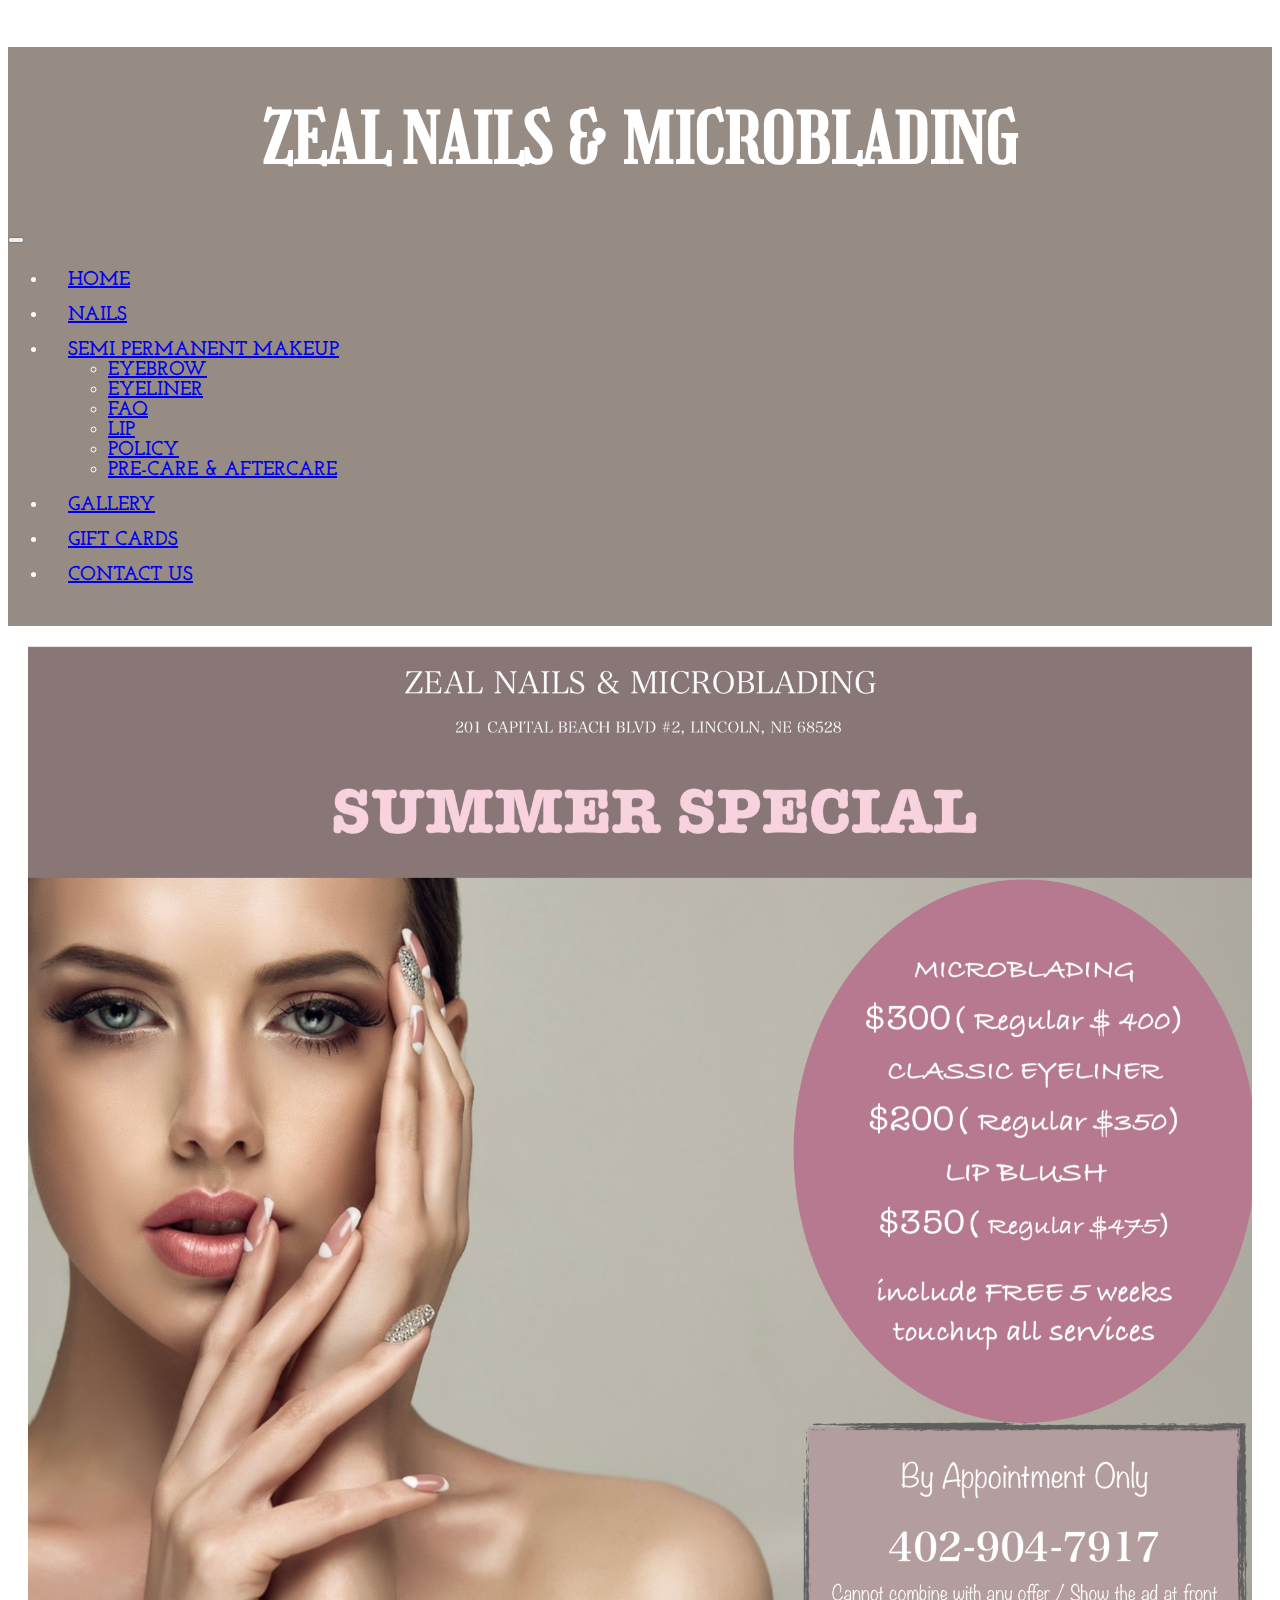
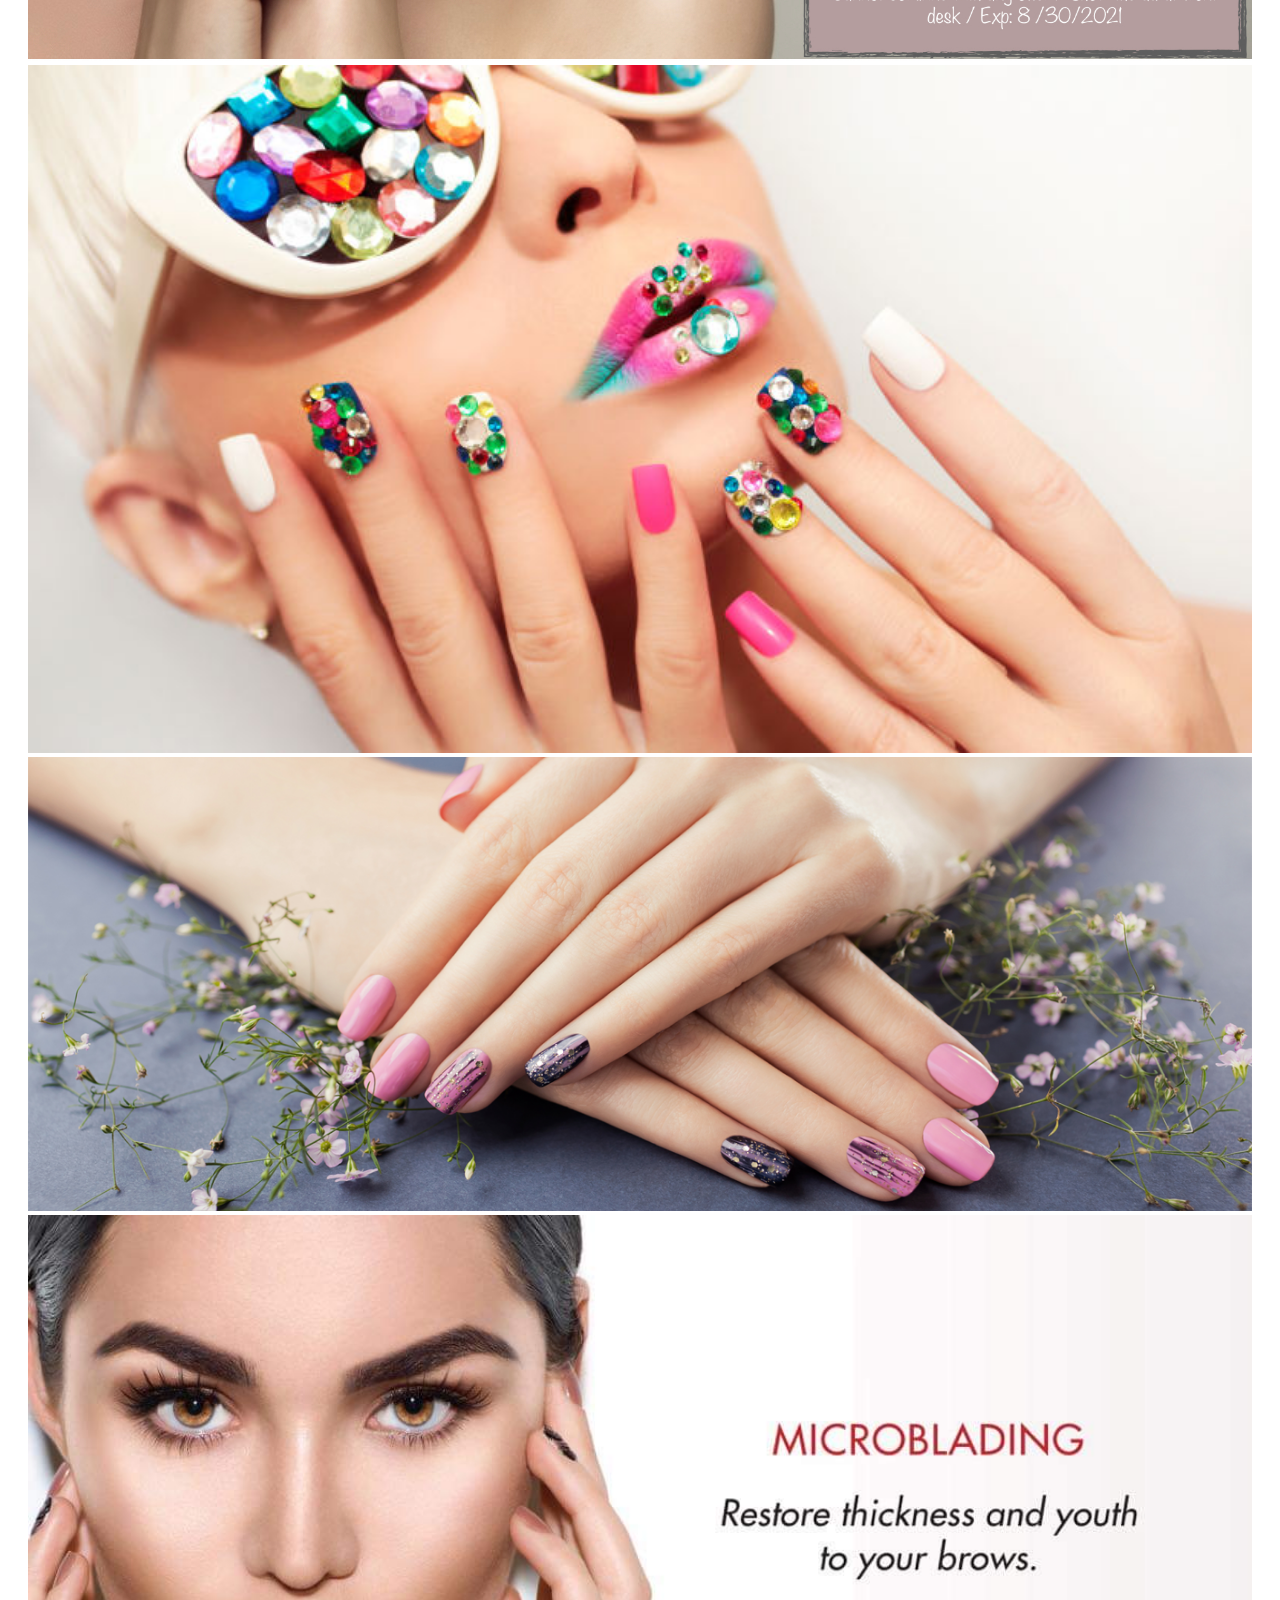
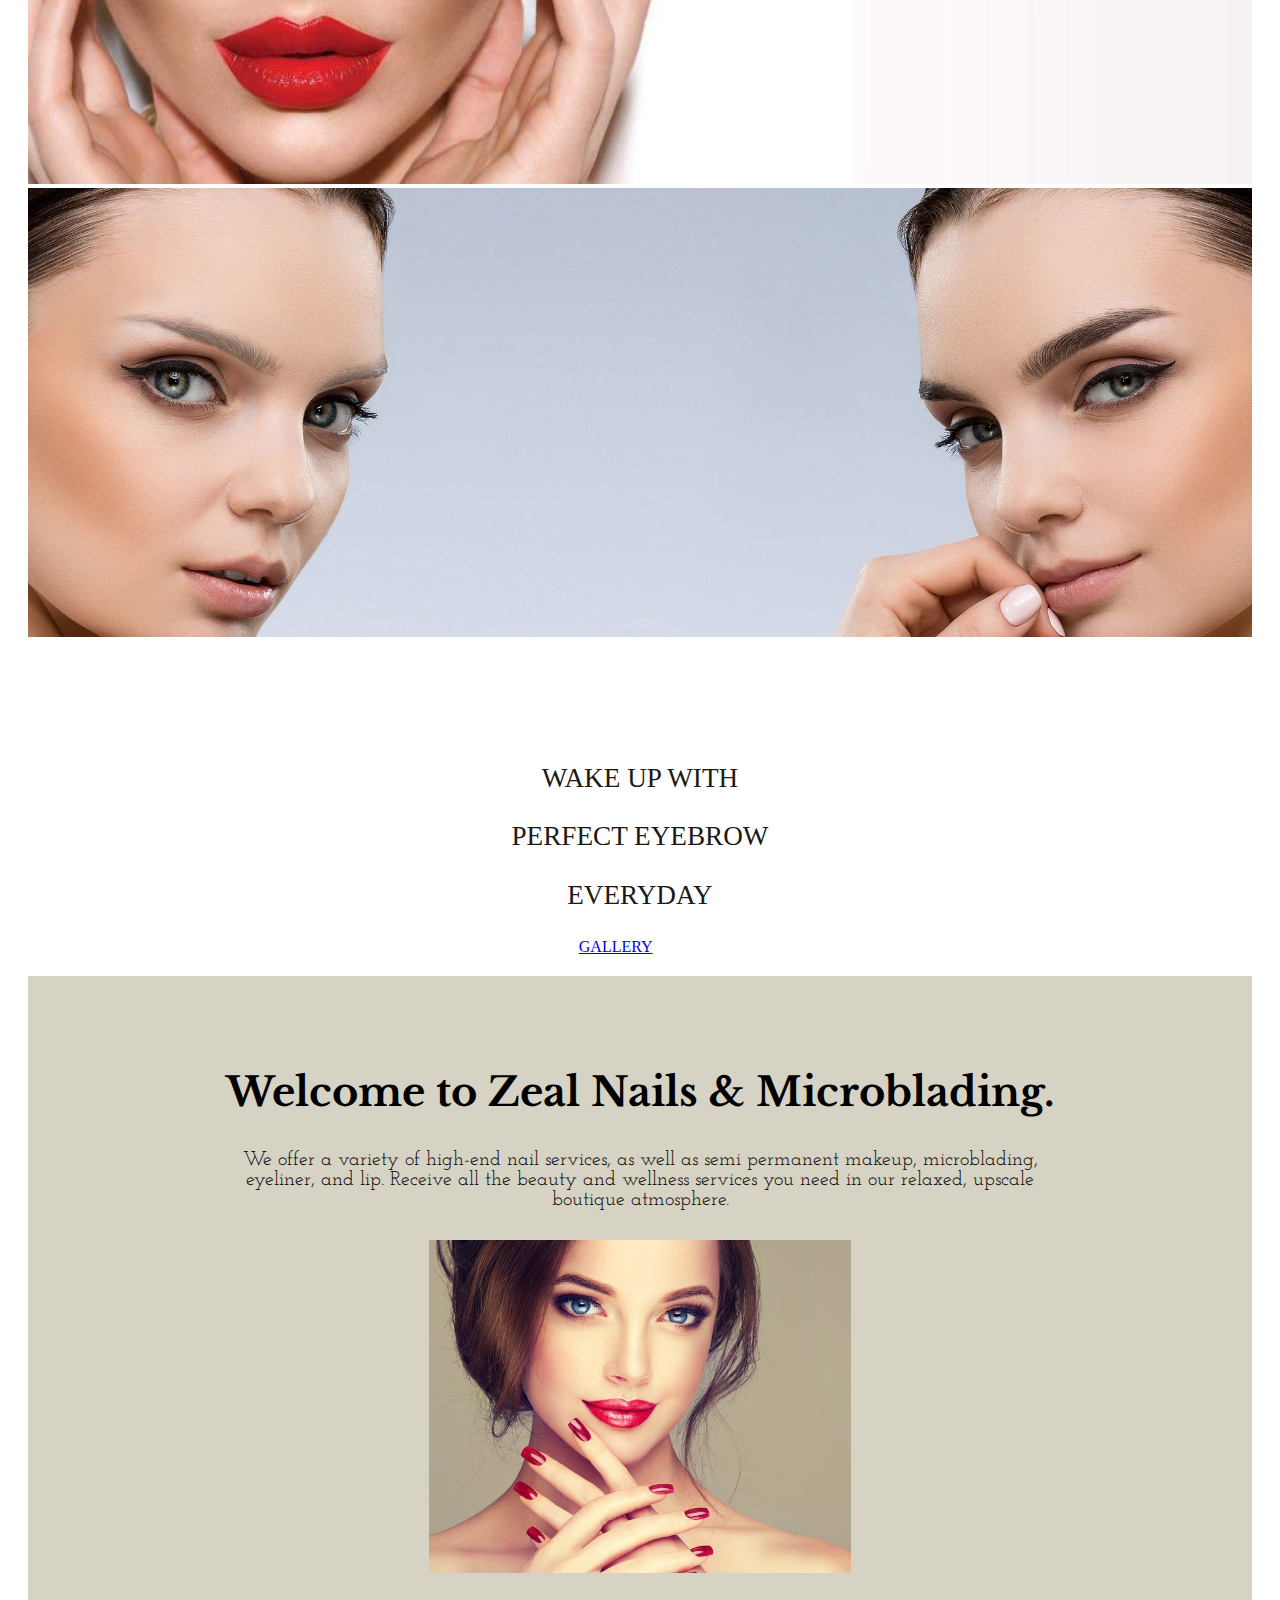
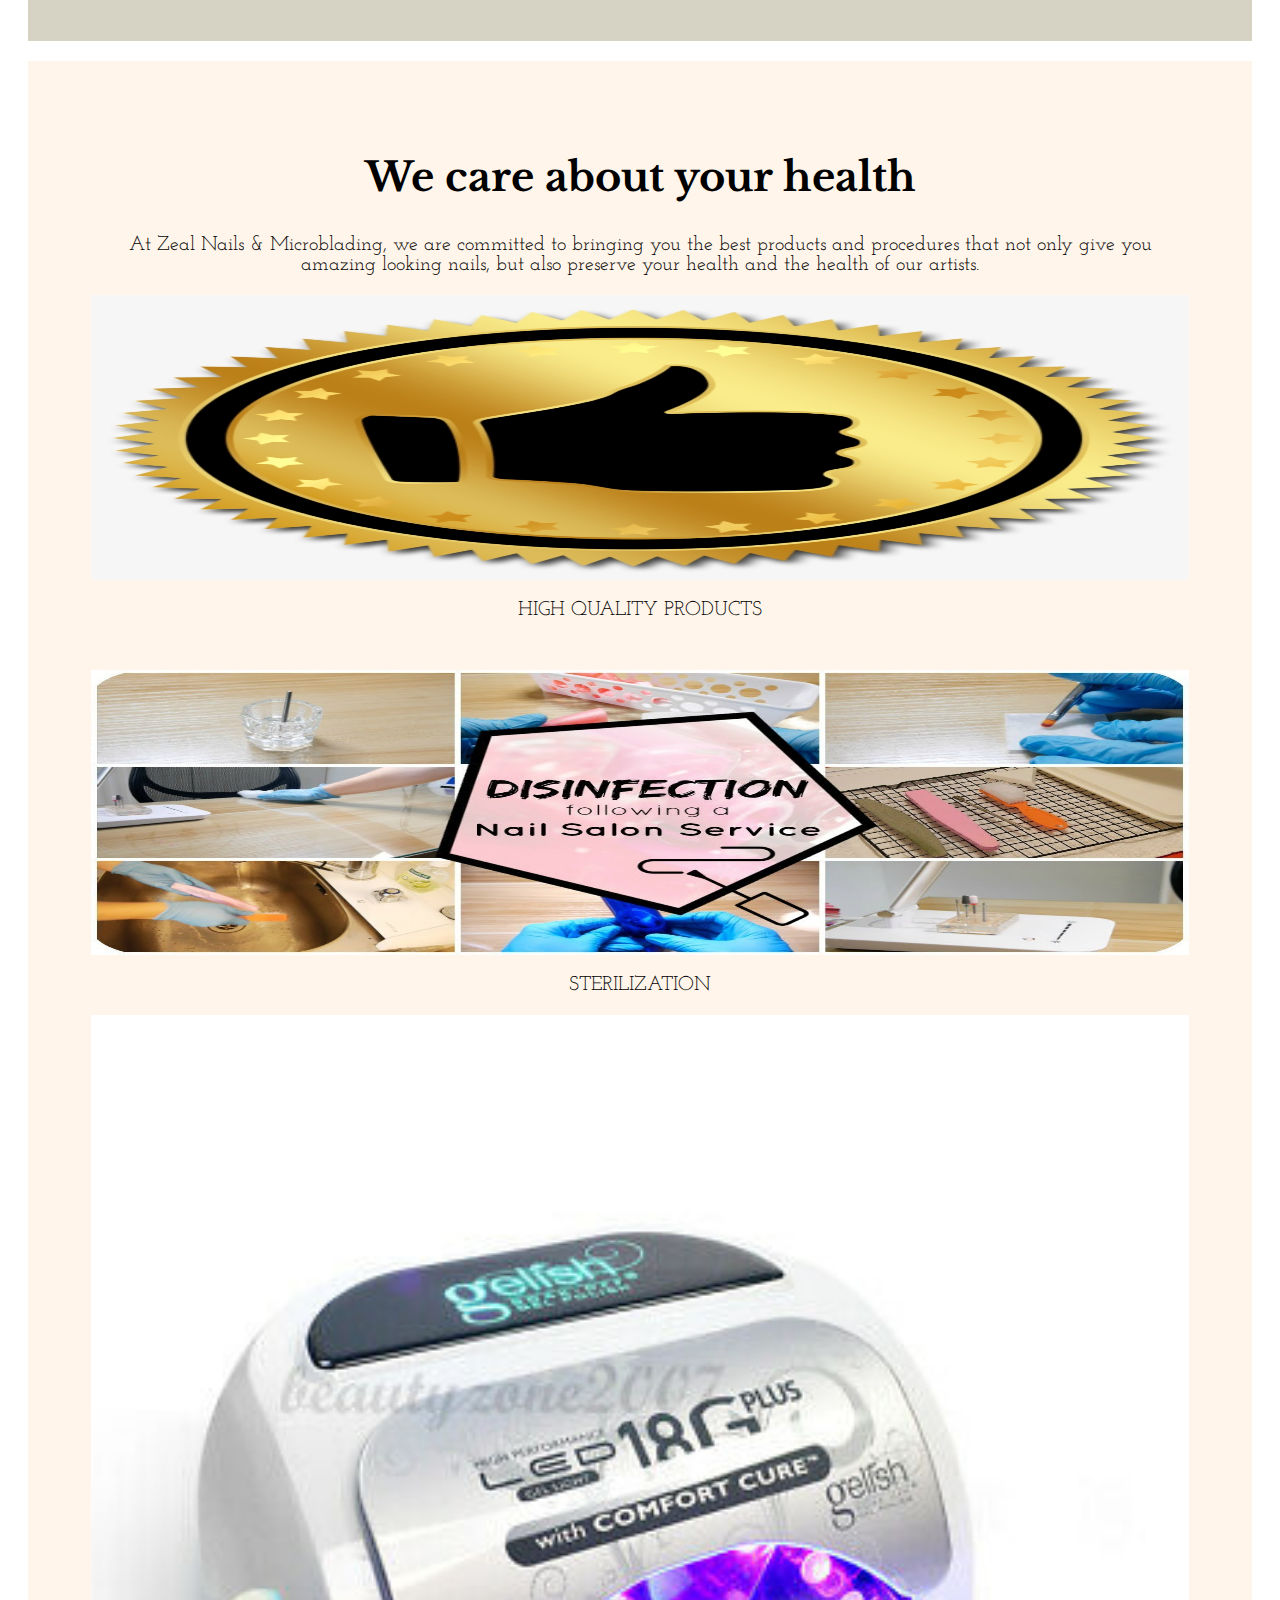
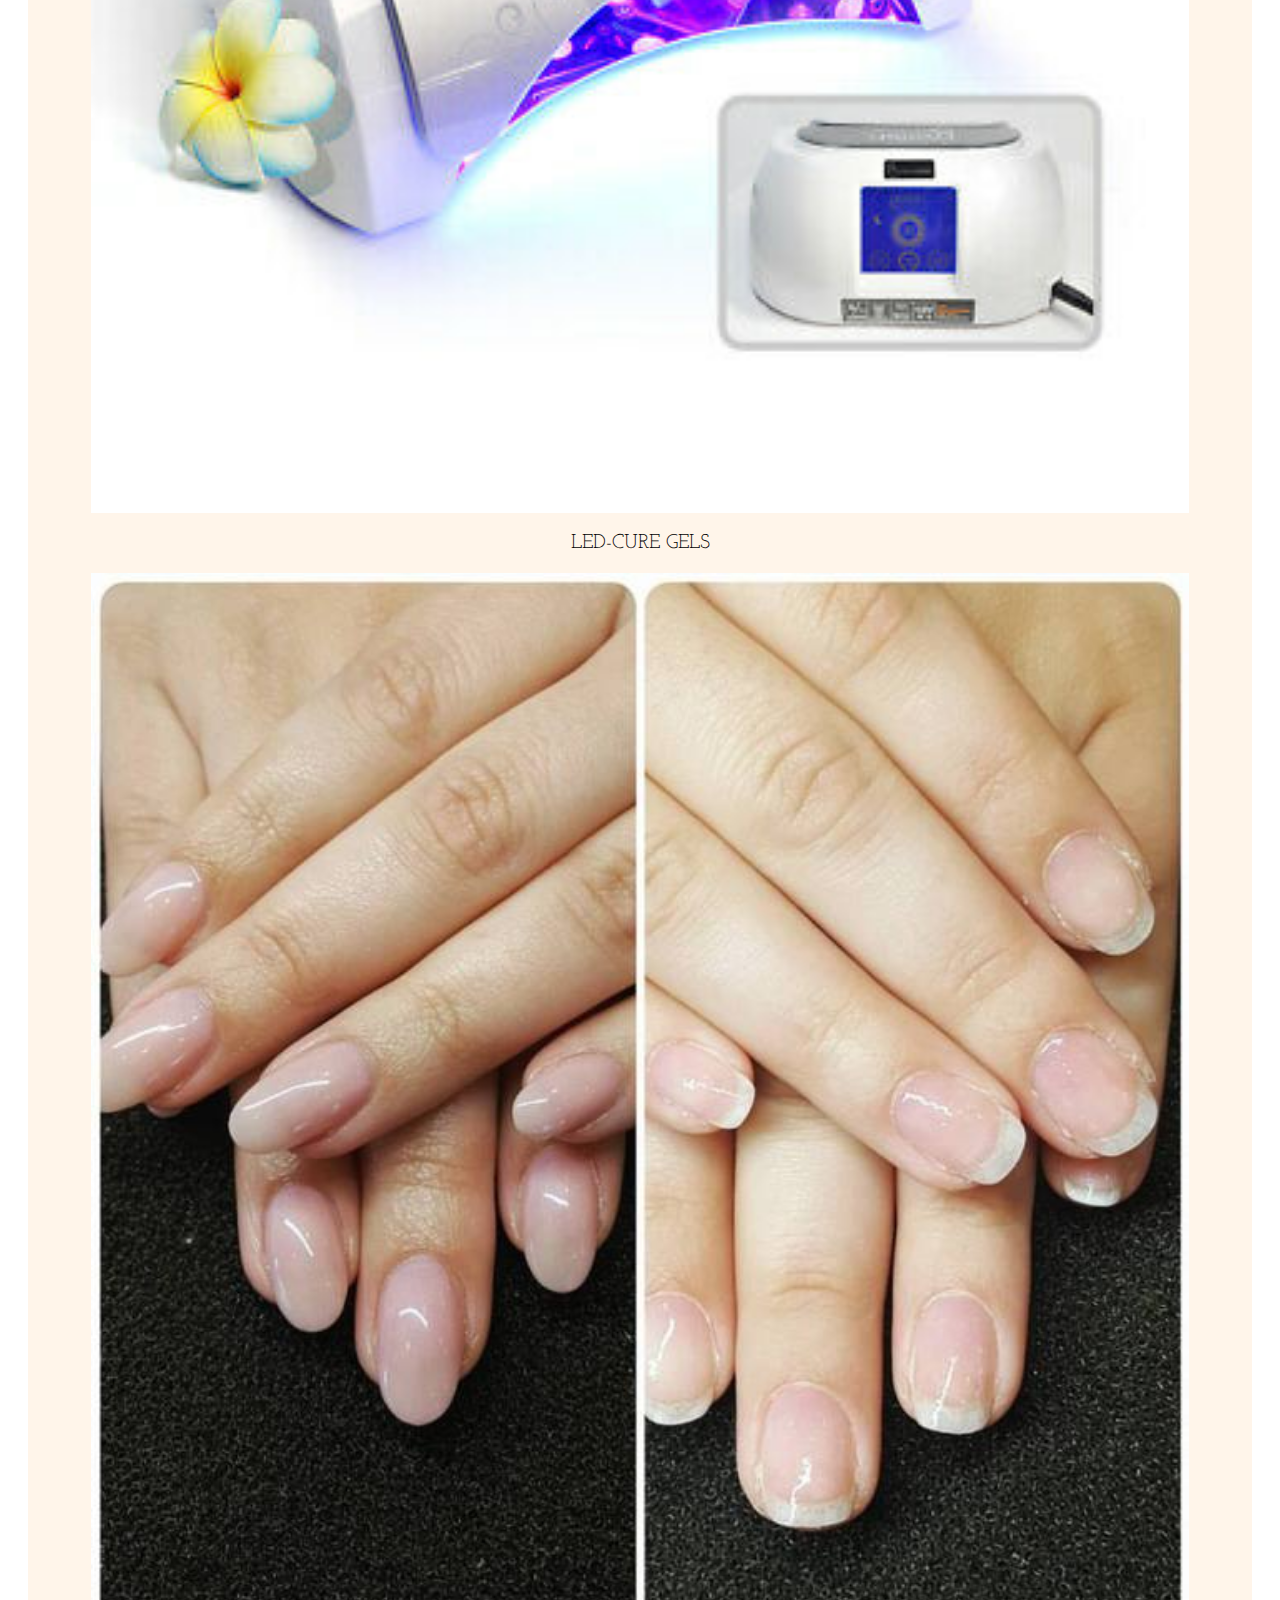
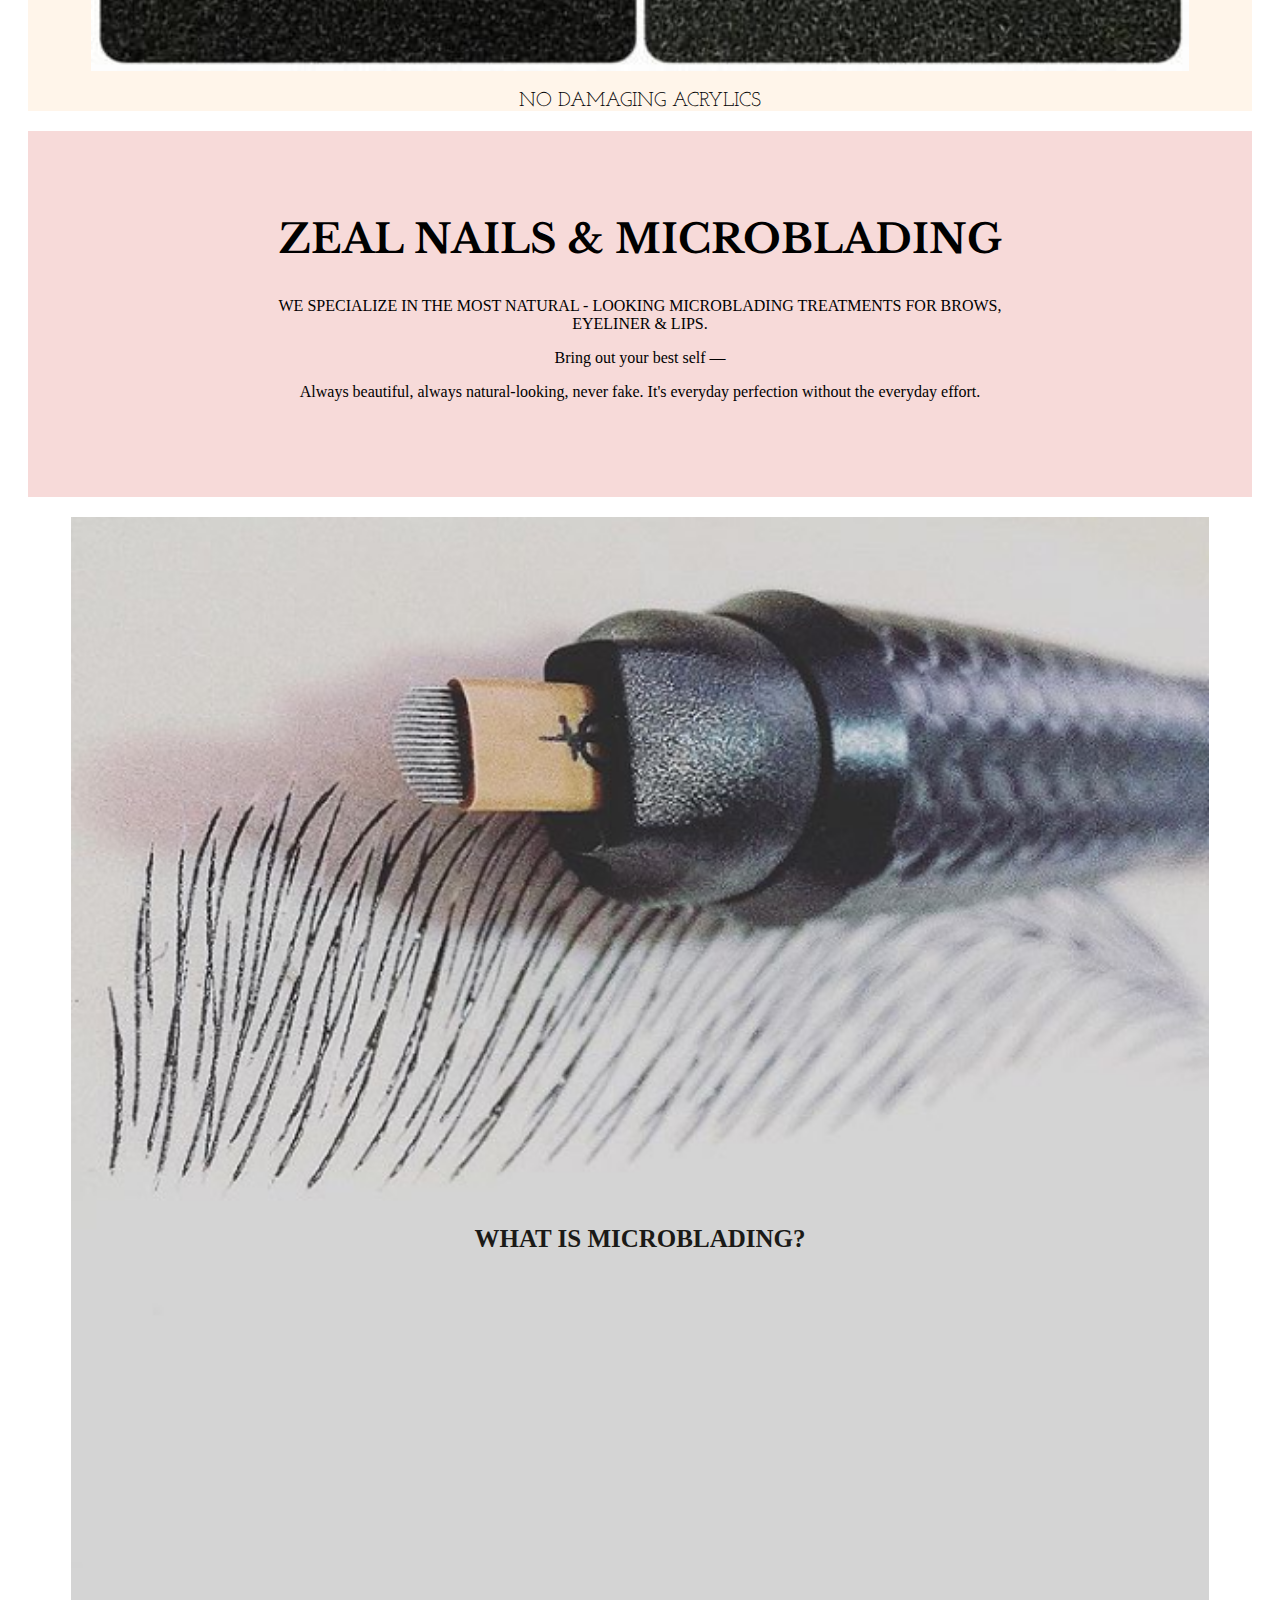
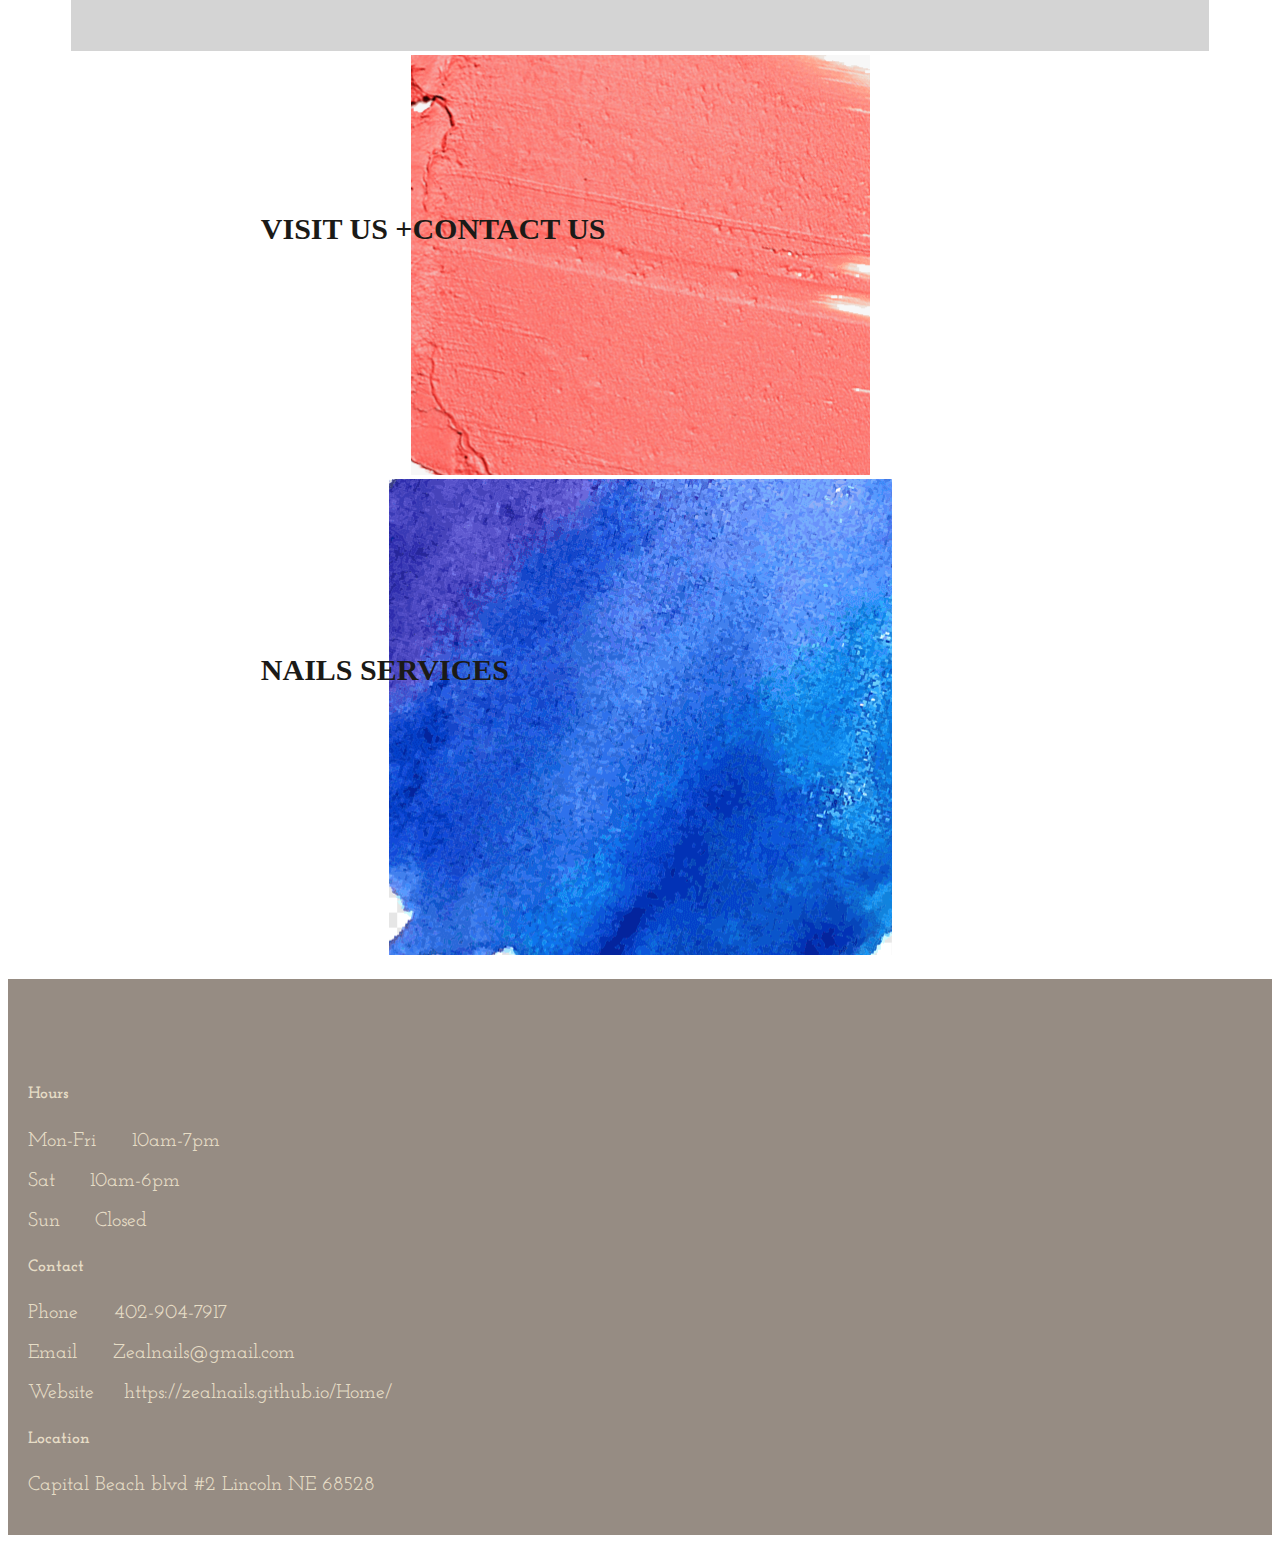
<file: index.html>
<!DOCTYPE html>
<html lang="en" dir="ltr">
  <head>
    <meta charset="utf-8">
    <title>Zeal Nails & Microblading</title>

<link href="https://fonts.googleapis.com/css2?family=Girassol&family=Josefin+Slab&family=Libre+Baskerville&display=swap" rel="stylesheet">
    <link href="https://fonts.googleapis.com/css2?family=Playfair+Display:wght@500&display=swap" rel="stylesheet">
<link href="https://fonts.googleapis.com/css2?family=Girassol&display=swap" rel="stylesheet">
    <link href="https://cdn.jsdelivr.net/npm/bootstrap@5.0.1/dist/css/bootstrap.min.css" rel="stylesheet" integrity="sha384-+0n0xVW2eSR5OomGNYDnhzAbDsOXxcvSN1TPprVMTNDbiYZCxYbOOl7+AMvyTG2x" crossorigin="anonymous">
    <link rel="stylesheet" href="https://use.fontawesome.com/releases/v5.15.2/css/all.css" integrity="sha384-vSIIfh2YWi9wW0r9iZe7RJPrKwp6bG+s9QZMoITbCckVJqGCCRhc+ccxNcdpHuYu" crossorigin="anonymous">
    <link rel="stylesheet" href="css/styles.css">
    <script src="https://cdn.jsdelivr.net/npm/bootstrap@5.0.1/dist/js/bootstrap.bundle.min.js" integrity="sha384-gtEjrD/SeCtmISkJkNUaaKMoLD0//ElJ19smozuHV6z3Iehds+3Ulb9Bn9Plx0x4" crossorigin="anonymous"></script>

  </head>
  <body>
    <section id="title">
      <h1>ZEAL NAILS & MICROBLADING</h1>
      <nav class="navbar navbar-expand-lg navbar-light">
  <div class="container-fluid">

    <button class="navbar-toggler" type="button" data-bs-toggle="collapse" data-bs-target="#navbarSupportedContent" aria-controls="navbarSupportedContent" aria-expanded="false" aria-label="Toggle navigation">
      <span class="navbar-toggler-icon"></span>

  </button>
  <div class="collapse navbar-collapse" id="navbarSupportedContent">


         <ul class="navbar-nav mx-auto">
    <li class="nav-item active">
      <!-- <a class="nav-link" href="#">Home <span class="sr-only">(current)</span></a> -->
    <a class="nav-link active" aria-current="page" href="home.html">HOME</a>
  </li>
  <li class="nav-item">
    <a class="nav-link" href="Nail.html">NAILS</a>
  </li>
  <li class="nav-item dropdown">
    <a class="nav-link dropdown-toggle" href="#" id="navbarDropdown" role="button" data-bs-toggle="dropdown" aria-expanded="false">
      SEMI PERMANENT MAKEUP
    </a>
    <ul class="dropdown-menu ab" aria-labelledby="navbarDropdown">
      <li><a class="dropdown-item" href="detail-microblading.html">EYEBROW</a></li>
      <li><a class="dropdown-item" href="eyeliner.html">EYELINER</a></li>
      <li><a class="dropdown-item" href="faq.html">FAQ</a></li>
      <li><a class="dropdown-item" href="lip.html">LIP</a></li>
      <li><a class="dropdown-item" href="policy-aftercare.html">POLICY</a></li>
      <li><a class="dropdown-item" href="pre-care.html">PRE-CARE & AFTERCARE</a></li>
    </ul>
  </li>
  <li class="nav-item">
    <a class="nav-link" href="gallery.html">GALLERY</a>
  </li>
  <li class="nav-item">
    <a class="nav-link" href="gift.html">GIFT CARDS</a>
  </li>
  <li class="nav-item">
    <a class="nav-link" href="contact-us.html">CONTACT US</a>
  </li>
  <!-- <li class="nav-item">
    <a class="nav-link" href="policy-aftercare.html">POLICY</a>
  </li> -->

</ul>
</div>
</nav>

    </section>

<section class="first">


    <div id="carouselExampleSlidesOnly" class="carousel slide" data-bs-ride="carousel">
  <div class="carousel-inner image">
    <div class="carousel-item active">
    <img class="test-image"src="IMG_3653.jpg" alt="lady-profile">
    </div>
    <div class="carousel-item">
    <img class="test-image" src="IMG_3282.JPG" alt="">
    </div>
    <div class="carousel-item">
      <img class="test-image" src="mani.png" alt="">
    </div>
    <div class="carousel-item">
    <img class="test-image" src="IMG_1175.JPG" alt="">
    </div>
    <div class="carousel-item">
      <div class="card bg-dark text-white">
        <img class="test-image card-img" src="blading.jpg" alt="">

    <div class="card-img-overlay">

      <p class="card-text1"> WAKE UP WITH </p>
      <p class="card-text2">PERFECT EYEBROW</p>
      <p class="card-text2"> EVERYDAY</p>
      <a class="btn btn-outline-dark btn-lg aa" href="gallery.html" role="button">GALLERY</a>

    </div>
  </div>
  </div>
  </div>
</div>
</section>

<section class="second">
  <h2>Welcome to Zeal Nails & Microblading.</h2>
<p>We offer a variety of high-end nail services, as well as semi permanent makeup, microblading, eyeliner, and lip. Receive all the beauty and wellness services you need in our relaxed, upscale boutique atmosphere.</p>
<!-- <h5> We offer all the beauty services you’re looking for.</h5> -->
<!-- <ul class="list-group list-group-horizontal">
  <li class="list-group-item">a item</li>
  <li class="list-group-item">A second item</li>
  <li class="list-group-item">A third item</li>
</ul> -->
<!-- <div class="list1">
<table>
  <tr>
    <td class="c">Organic Manicures & Pedicures</td>
    <td class="b"> Microblading</td>
  </tr>
<tr>
  <td class="c">Gel Manicures & Pedicures</td>
  <td class="b">Eyeliner</td>
</tr>
<tr>
  <td class="c">Full Sets & Fills</td>
  <td class="b">Lip Contour</td>
</tr>
<tr>
  <td class="c">Nart Art</td>
</tr>

</table>
</div> -->
<img class="test-image1"src="HP3_New.jpg" alt="">
<!-- <img class="test-image1" src="IMG_7953.jpg" alt=""> -->


</section>
<!-- <section>

<div class="menu1">
  <img  class="menu" src="HP3_New.jpg" alt="">
  <h2>Welcome to Zeal Nails & Microblading</h2>
  <h4> We offer all the beauty services you’re looking for.</h4>
  <div class="list1">
  <table>
    <tr>
      <td class="c">Organic Manicures & Pedicures</td>
      <td class="b"> Microblading</td>
    </tr>
  <tr>
    <td class="c">Gel Manicures & Pedicures</td>
    <td class="b">Eyeliner</td>
  </tr>
  <tr>
    <td class="c">Full Sets & Fills</td>
    <td class="b">Lip Contour</td>
  </tr>
  <tr>
    <td class="c">Nart Art</td>
  </tr>

</table>
</div>
</section> -->


<section class="third">


 <h2>We care about your health</h2>
<p>At Zeal Nails & Microblading, we are committed to bringing you the best products and procedures that not only give you amazing looking nails, but also preserve your health and the health of our artists.</p>

<div class="row">
  <div class="col-lg-3 col-md-4 col-sm-6">
<div class="card card1">
  <img  src="quality.png" class="card-img-top image4" alt="...">
  <div class="card-body">
    <p class="card-text">HIGH QUALITY PRODUCTS</p>
  </div>
</div>
</div>
  <div class="col-lg-3 col-md-4 col-sm-6">
<div class="card">
  <img src="salon.jpg" class="card-img-top image4" alt="...">
  <div class="card-body">
    <p class="card-text">STERILIZATION</p>
  </div>
</div>
</div>
  <div class="col-lg-3 col-md-4 col-sm-6">
<div class="card">
  <img src="gel.jpg" class="card-img-top" alt="...">
  <div class="card-body">
    <p class="card-text">LED-CURE GELS</p>
  </div>
</div>
</div>
  <div class="col-lg-3 col-md-4 col-sm-6">
<div class="card">
  <img src="no.jpg" class="card-img-top" alt="...">
  <div class="card-body">
    <p class="card-text">NO DAMAGING ACRYLICS</p>
  </div>
</div>
  </div>
</div>
</section>
<section class="third1">
<h2>ZEAL NAILS & MICROBLADING</h2>
<p class="mot">WE SPECIALIZE IN THE MOST NATURAL - LOOKING MICROBLADING TREATMENTS FOR
BROWS, EYELINER & LIPS.</p>
<p>Bring out your best self —</p>
<p>Always beautiful, always natural-looking, never fake. It's everyday perfection without the everyday effort.</p>





</section>
<section style="margin: 20px 0;">
  <div class="row">
    <div class=" col-lg-4 col-md-4 col-sm-12" >
      <a href="detail-microblading.html">
      <div class="card contain" >

      <!-- </div>
      style="margin:0 20px 0 20px;"> -->

      <img src="blades.png" class="png card-img" alt=""/>

      <div class="card-img-overlay bottom-left">

        <p class="text"> WHAT IS MICROBLADING?</p>
</div>
</a>
</div>
</div>
<div class="col-lg-4 col-md-4 col-sm-12">
  <a href="contact-us.html">
  <div class="card contain">

  <!-- </div> style="margin:0 20px 0 10px;"> -->
    <img src="ab.png" class=" card-img" alt="">
    <div class="card-img-overlay center">

      <p class="text1">VISIT US +CONTACT US </p>
</div>
</a>

    </div>
    </div>
    <div class="col-lg-4 col-md-4 col-sm-12">
      <a href="Nail.html">
      <div class="card contain" >

      <!-- </div>style="margin:0 20px 0 10px;"> -->
        <img src="bc.png" class=" card-img" alt="">
        <div class="card-img-overlay bottom">

          <p class="text1">NAILS SERVICES </p>
    </div>
    </a>

        </div>
      </div>
    </div>

</section>




</div>


<div class="fix">

  <a href="tell:402-904-7917">
    <i class="fas fa-phone fa-4x"></i></a>

<a href="mailto:zealnails@gmail.com">
  <i class="far fa-envelope fa-4x"></i></a>
  <a href="https://www.facebook.com/ZealNailsMicroblading/">
  <i class="fab fa-facebook-f fa-4x"></i></a>
  <a href="https://www.instagram.com/zealnailsmicroblading/">
  <i class="fab fa-instagram fa-4x"></i></a>

</div>







<!-- <section>
  Come party with us – and bring your friends.
BRIDAL PARTIES
BIRTHDAY PARTIES
CORPORATE EVENTS
SHOWERS
<picture>

</picture>
</section> -->
<section id="bottom">

  <div class="row">
    <div class="col-lg-4 col-md-4 col-sm-12">
  <h5 style="font-weight: bold;">Hours</h5>
    <p>Mon-Fri <span style="margin-left:30px;">10am-7pm</span></p>
      <p>Sat<span style="margin-left:35px;">10am-6pm</span></p>
      <p>Sun<span style="margin-left:35px;" >Closed</span></p>

    </div>
    <div class="col-lg-4 col-md-4 col-sm-12">
      <h5 style="font-weight:bold;"> Contact</h5>
        <p>Phone <span style="margin-left:30px;">402-904-7917</span> </p>
        <p>Email <span style="margin-left:30px;">Zealnails@gmail.com</span> </p>
        <p>Website<span style="margin-left:30px;">https://zealnails.github.io/Home/</span></p>


    </div>
      <div class="col-lg-4 col-md-4 col-sm-12">
      <h5 style="font-weight:bold;">Location</h5>
        <p>Capital Beach blvd #2 Lincoln NE 68528</p>

    </div>

  </div>


</section>





  </body>
</html>
</file>
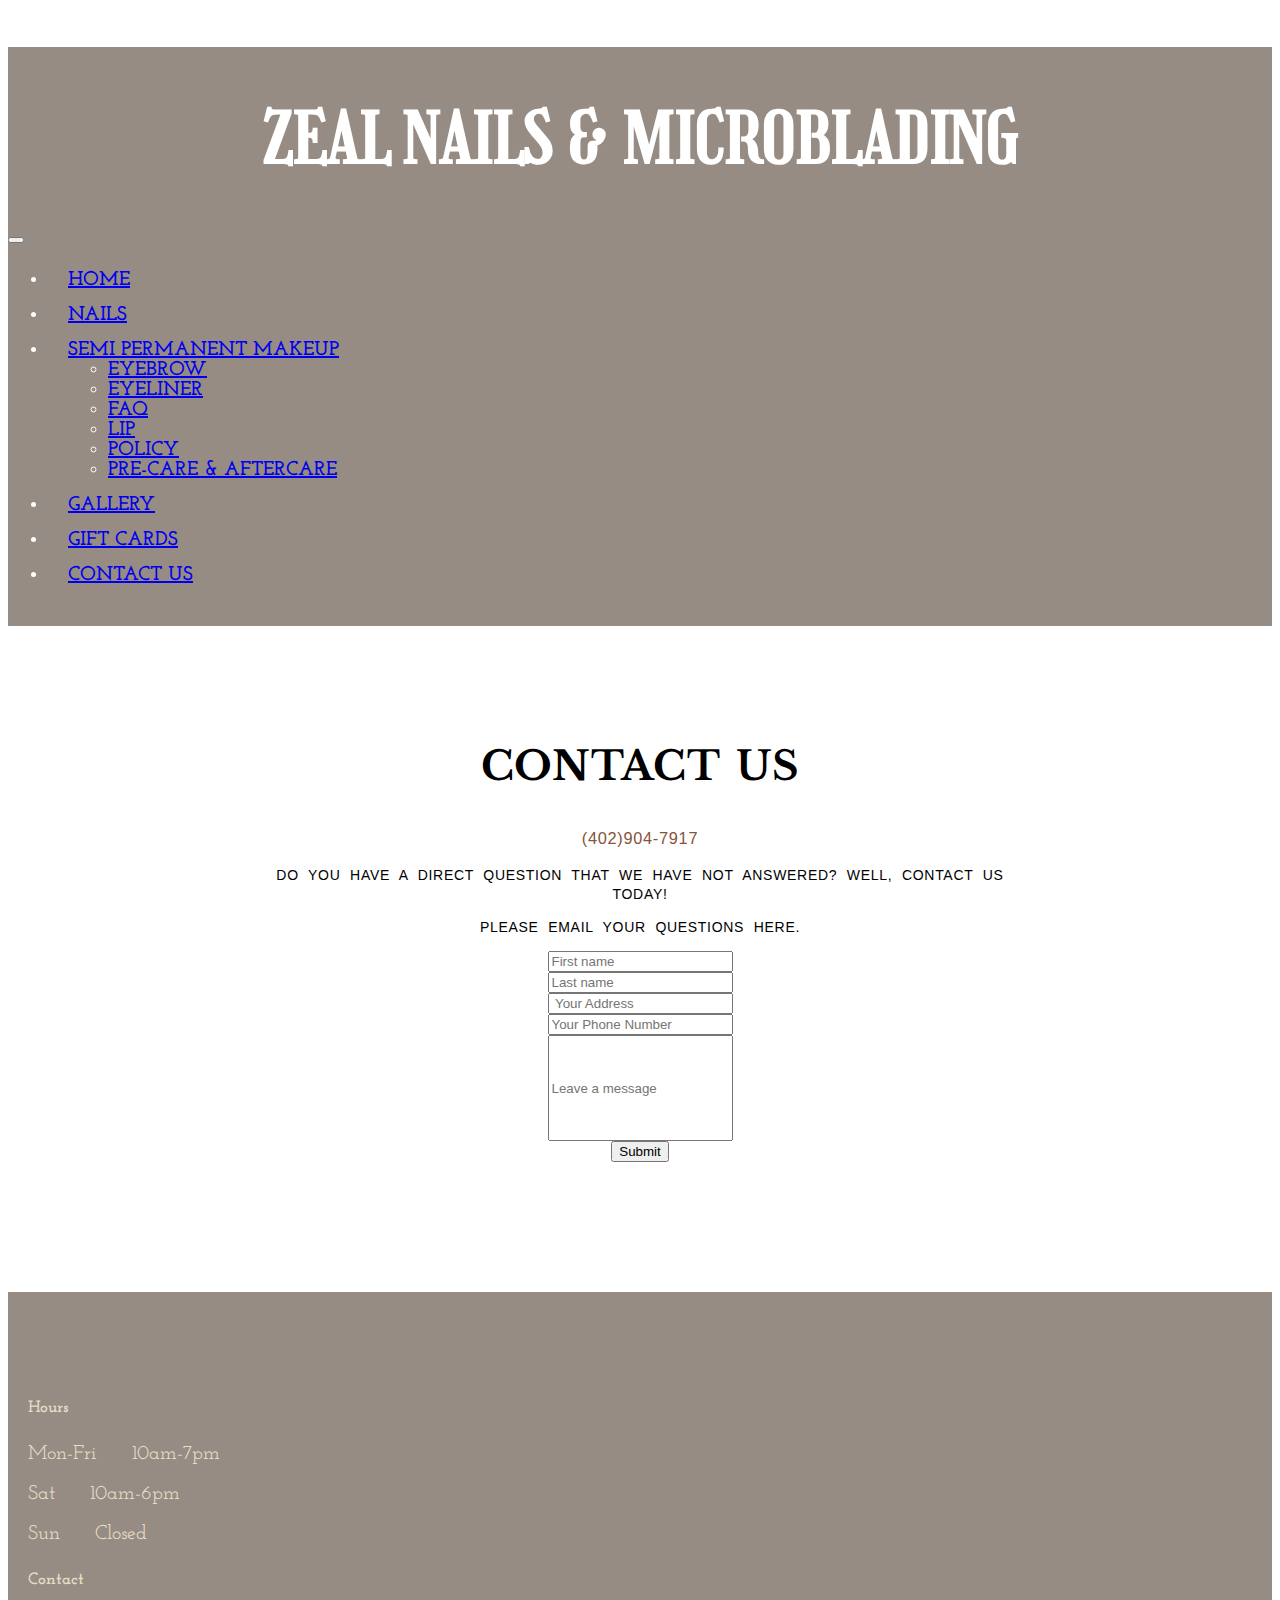
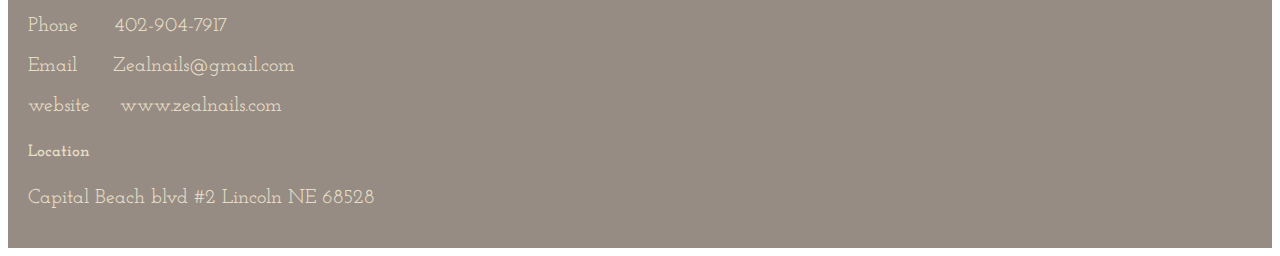
<file: contact-us.html>
<!DOCTYPE html>
<html lang="en" dir="ltr">
  <head>
    <meta charset="utf-8">
    <title>CONTACT US</title>
    <link href="https://fonts.googleapis.com/css2?family=Girassol&family=Josefin+Slab&family=Libre+Baskerville&display=swap" rel="stylesheet">
        <link href="https://fonts.googleapis.com/css2?family=Playfair+Display:wght@500&display=swap" rel="stylesheet">
    <link href="https://fonts.googleapis.com/css2?family=Girassol&display=swap" rel="stylesheet">
    <link href="https://cdn.jsdelivr.net/npm/bootstrap@5.0.1/dist/css/bootstrap.min.css" rel="stylesheet" integrity="sha384-+0n0xVW2eSR5OomGNYDnhzAbDsOXxcvSN1TPprVMTNDbiYZCxYbOOl7+AMvyTG2x" crossorigin="anonymous">
    <link rel="stylesheet" href="https://use.fontawesome.com/releases/v5.15.2/css/all.css" integrity="sha384-vSIIfh2YWi9wW0r9iZe7RJPrKwp6bG+s9QZMoITbCckVJqGCCRhc+ccxNcdpHuYu" crossorigin="anonymous">
    <link rel="stylesheet" href="css/styles.css">
    <script src="https://cdn.jsdelivr.net/npm/bootstrap@5.0.1/dist/js/bootstrap.bundle.min.js" integrity="sha384-gtEjrD/SeCtmISkJkNUaaKMoLD0//ElJ19smozuHV6z3Iehds+3Ulb9Bn9Plx0x4" crossorigin="anonymous"></script>
</head>
  <body>
    <section id="title">
      <h1>ZEAL NAILS & MICROBLADING</h1>
      <nav class="navbar navbar-expand-lg navbar-light">
  <div class="container-fluid">

    <button class="navbar-toggler" type="button" data-bs-toggle="collapse" data-bs-target="#navbarSupportedContent" aria-controls="navbarSupportedContent" aria-expanded="false" aria-label="Toggle navigation">
      <span class="navbar-toggler-icon"></span>

  </button>
  <div class="collapse navbar-collapse" id="navbarSupportedContent">


         <ul class="navbar-nav mx-auto">
    <li class="nav-item active">
      <!-- <a class="nav-link" href="#">Home <span class="sr-only">(current)</span></a> -->
    <a class="nav-link active" aria-current="page" href="home.html">HOME</a>
  </li>
  <li class="nav-item">
    <a class="nav-link" href="Nail.html">NAILS</a>
  </li>
  <li class="nav-item dropdown">
    <a class="nav-link dropdown-toggle" href="#" id="navbarDropdown" role="button" data-bs-toggle="dropdown" aria-expanded="false">
      SEMI PERMANENT MAKEUP
    </a>
    <ul class="dropdown-menu ab" aria-labelledby="navbarDropdown">
      <li><a class="dropdown-item" href="detail-microblading.html">EYEBROW</a></li>
      <li><a class="dropdown-item" href="eyeliner.html">EYELINER</a></li>
      <li><a class="dropdown-item" href="faq.html">FAQ</a></li>
      <li><a class="dropdown-item" href="lip.html">LIP</a></li>
      <li><a class="dropdown-item" href="policy-aftercare.html">POLICY</a></li>
      <li><a class="dropdown-item" href="pre-care.html">PRE-CARE & AFTERCARE</a></li>
    </ul>
  </li>
  <li class="nav-item">
    <a class="nav-link" href="gallery.html">GALLERY</a>
  </li>
  <li class="nav-item">
    <a class="nav-link" href="gift.html">GIFT CARDS</a>
  </li>
  <li class="nav-item">
    <a class="nav-link" href="contact-us.html">CONTACT US</a>
  </li>
  <!-- <li class="nav-item">
    <a class="nav-link" href="policy-aftercare.html">POLICY & AFTERCARE</a>
  </li> -->

</ul>
</div>
</nav>

    </section>
<div class="main">
  <h2> CONTACT US</h2>
<h3>(402)904-7917</h3>
<p>DO YOU HAVE A DIRECT QUESTION THAT WE HAVE NOT ANSWERED? WELL, CONTACT US TODAY!</p>
<p>PLEASE EMAIL YOUR QUESTIONS HERE.</p>

<form class="row g-3" action="mailto:zealnails@gmail.com" method="post" enctype="text/plain">
    <div class="col-md-6">
      <input type="text" class="form-control" placeholder="First name" aria-label="First name">
      <!-- <label for="inputEmail4" class="form-label">Email</label>
      <input type="email" class="form-control" id="inputEmail4"> -->
    </div>
    <div class="col-md-6">
      <input type="text" class="form-control" placeholder="Last name" aria-label="Last name">
      <!-- <label for="inputPassword4" class="form-label">Password</label>
      <input type="password" class="form-control" id="inputPassword4"> -->
    </div>
    <div class="col-12">
      <input type="text" class="form-control" placeholder=" Your Address" aria-label=" Your Address">
      <!-- <label for="inputAddress" class="form-label">Address</label>
      <input type="text" class="form-control" id="inputAddress" placeholder="1234 Main St"> -->
    </div>
    <div class="col-12">
      <input type="text" class="form-control"placeholder="Your Phone Number" aria-label="Your Phone Number">
    </div>
    <div class="col-12">
      <input type="text" class="form-control" placeholder="Leave a message" style="height:100px" area-label="Leave a message">
  <!-- <textarea class="form-control" placeholder="Leave a message" area-label="Leave a message" id="floatingTextarea2" style="height: 100px"></textarea> -->
  <!-- <label for="floatingTextarea2">Comments</label> -->
</div>
<div class="col-12">
    <button type="button" class="btn btn-lg btn-outline-secondary">Submit</button>
  </div>
  <!-- <label>Your Name:</label>
  <input type="text" name="yourName" value=""><br>
  <label>Your Email</label>
  <input type="email" name="yourEmail" value=""><br>
  <label>Your Message:</label><br>
  <textarea name="yourMessage" rows="10" cols="30"></textarea><br>
  <input type="submit" name="" > -->
</form>
</div>
<div class="fix">

  <a href="tell:402-904-7917">
    <i class="fas fa-phone fa-2x"></i></a>

<a href="mailto:zealnails@gmail.com">
  <i class="far fa-envelope fa-2x"></i></a>
  <a href="https://www.facebook.com/ZealNailsMicroblading/">
  <i class="fab fa-facebook-f fa-2x"></i></a>
  <a href="https://www.instagram.com/zealnailsmicroblading/">
  <i class="fab fa-instagram fa-2x"></i></a>
</div>
<section id="bottom">

  <div class="row">
    <div class="col-lg-4 col-md-4 col-sm-12">
  <h5 style="font-weight: bold;">Hours</h5>
    <p>Mon-Fri <span style="margin-left:30px;">10am-7pm</span></p>
      <p>Sat<span style="margin-left:35px;">10am-6pm</span></p>
      <p>Sun<span style="margin-left:35px;" >Closed</span></p>

    </div>
    <div class="col-lg-4 col-md-4 col-sm-12">
      <h5 style="font-weight:bold;"> Contact</h5>
        <p>Phone <span style="margin-left:30px;">402-904-7917</span> </p>
        <p>Email <span style="margin-left:30px;">Zealnails@gmail.com</span> </p>
        <p>website<span style="margin-left:30px;">www.zealnails.com</span></p>


    </div>
      <div class="col-lg-4 col-md-4 col-sm-12">
      <h5 style="font-weight:bold;">Location</h5>
        <p>Capital Beach blvd #2 Lincoln NE 68528</p>

    </div>

  </div>


</section>


  </body>
</html>
</file>
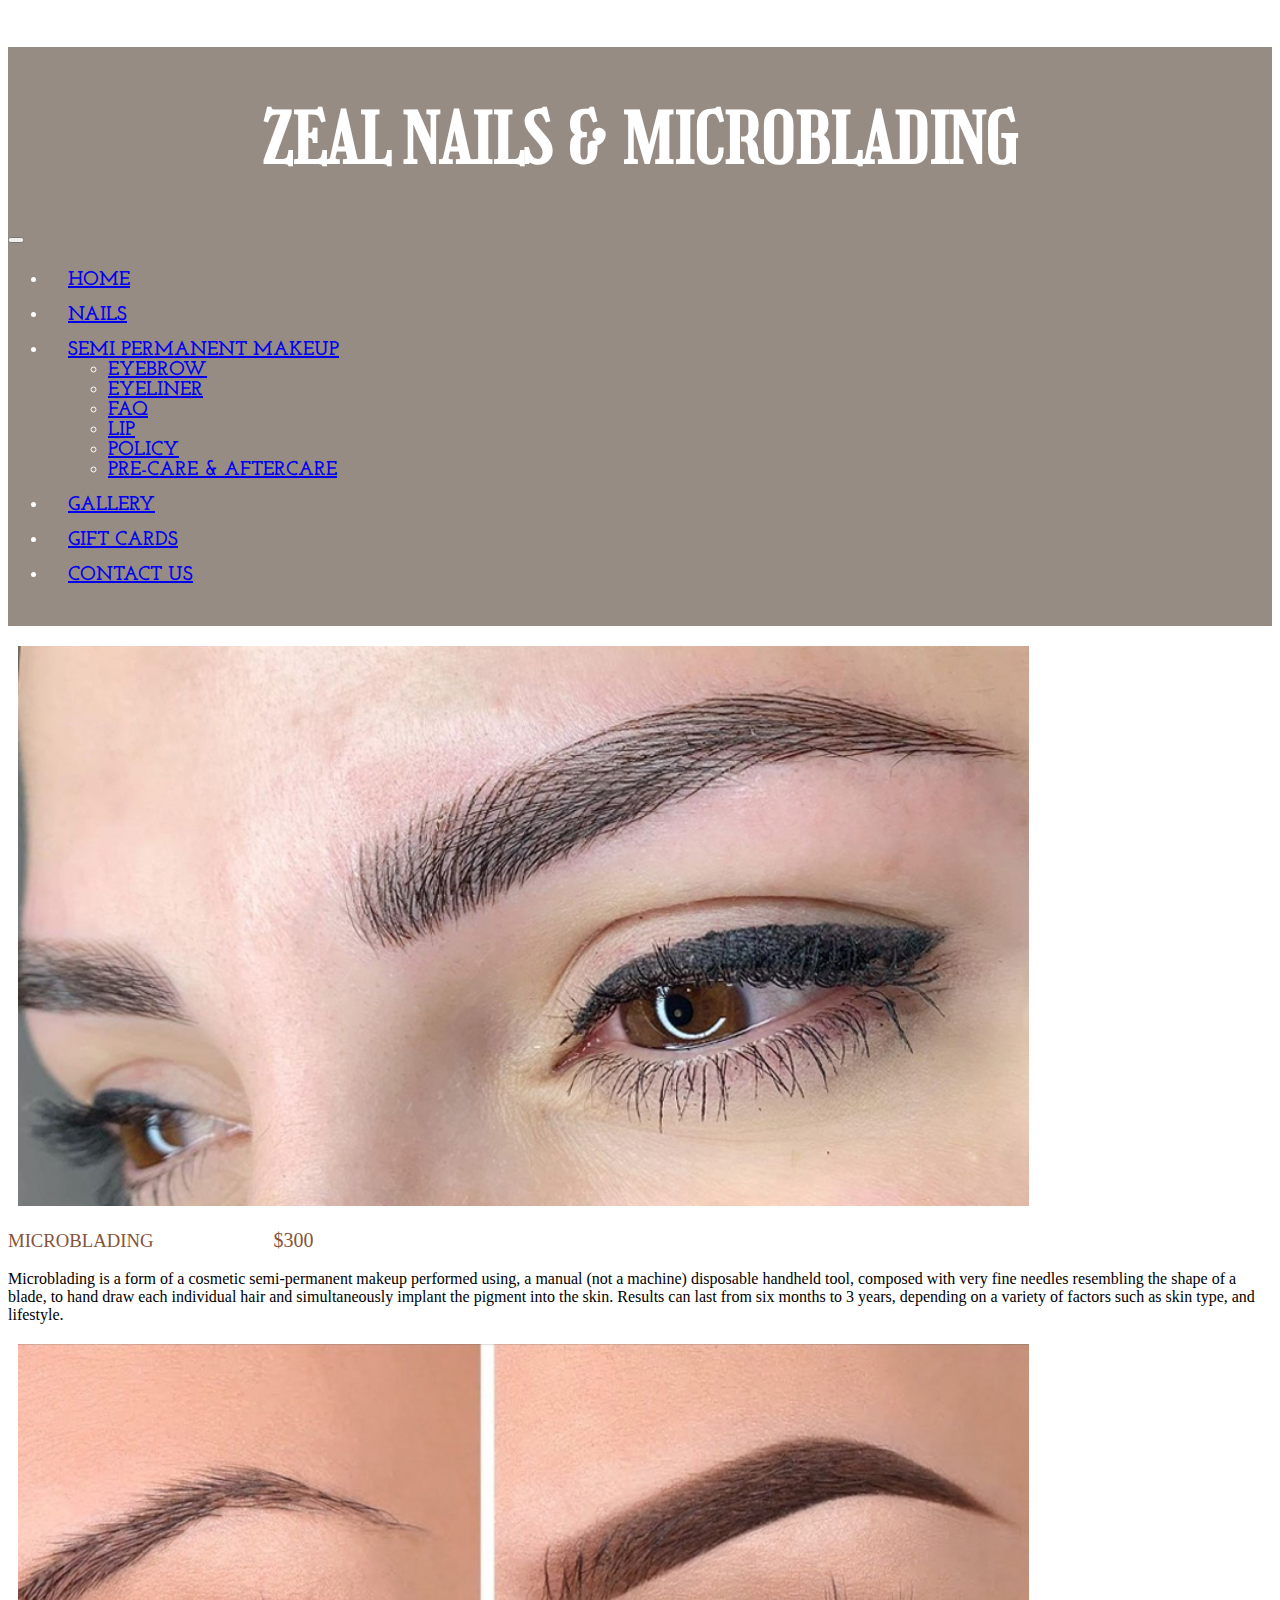
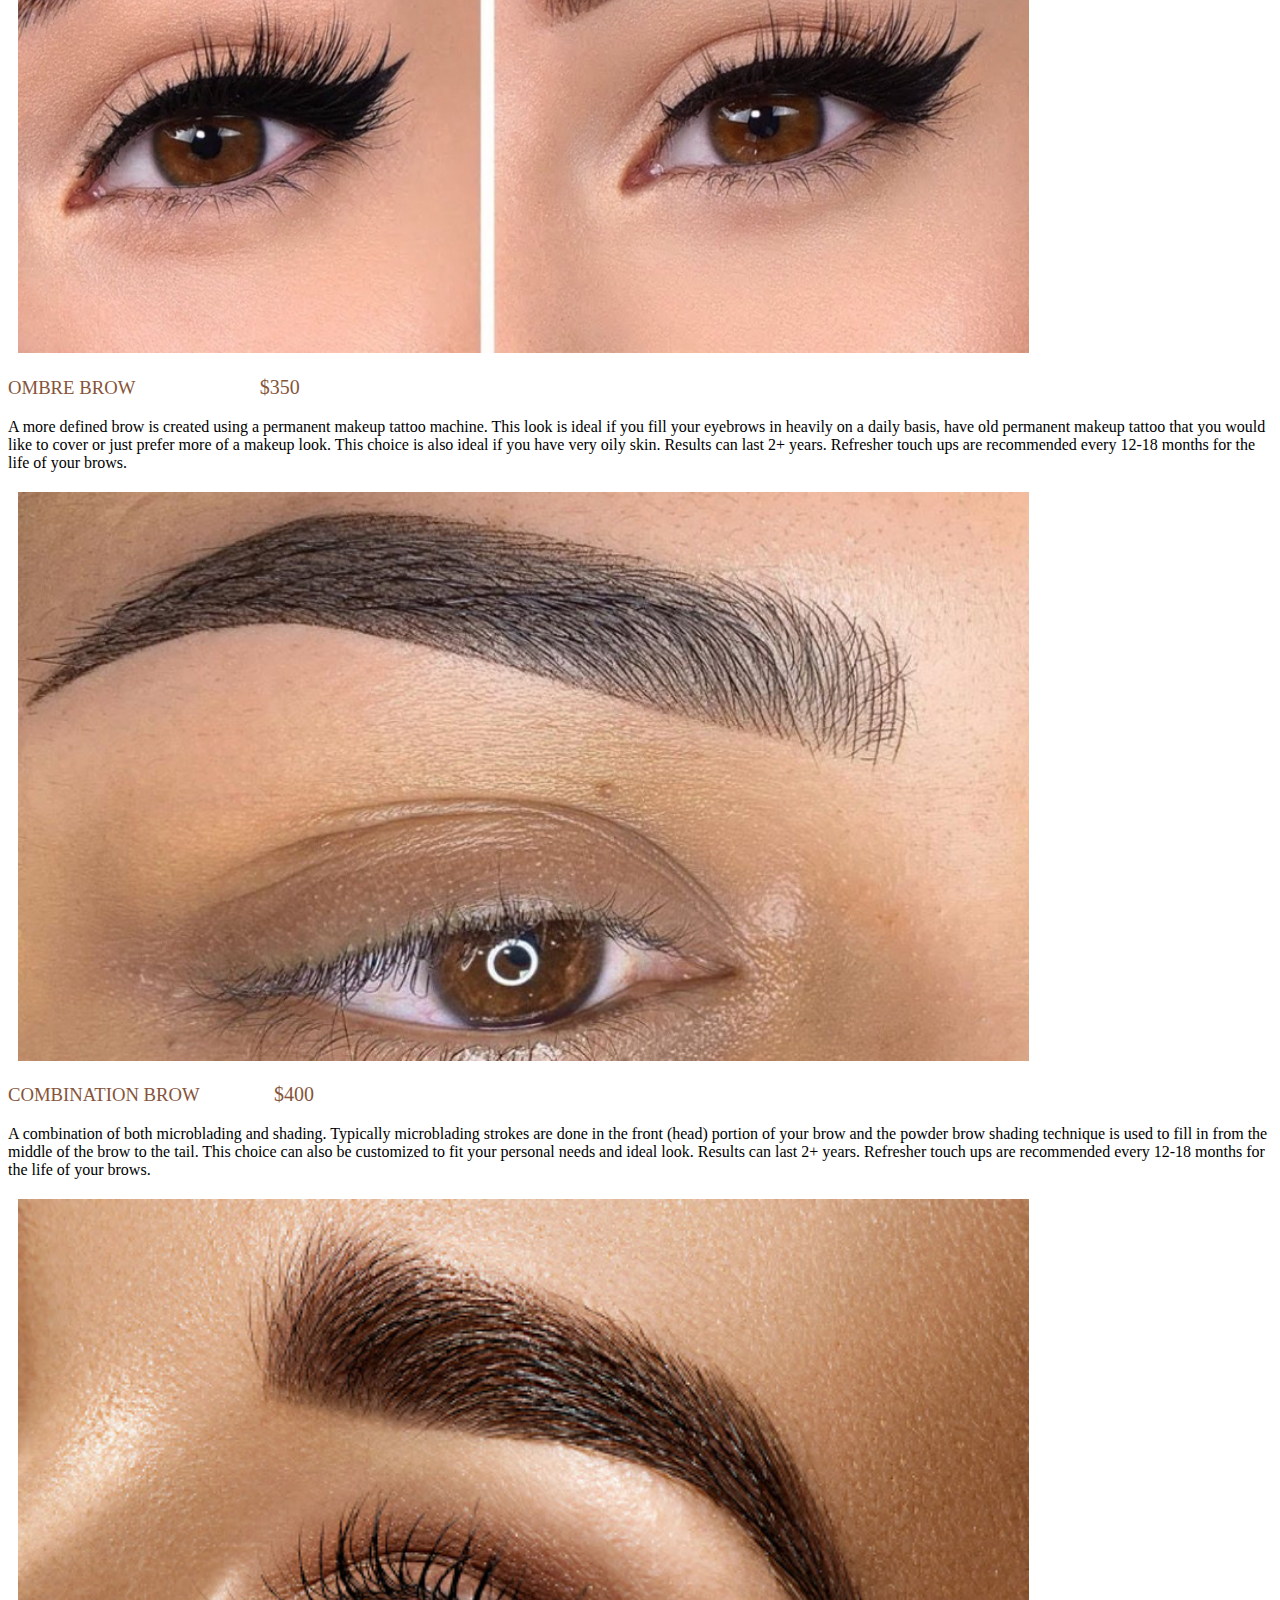
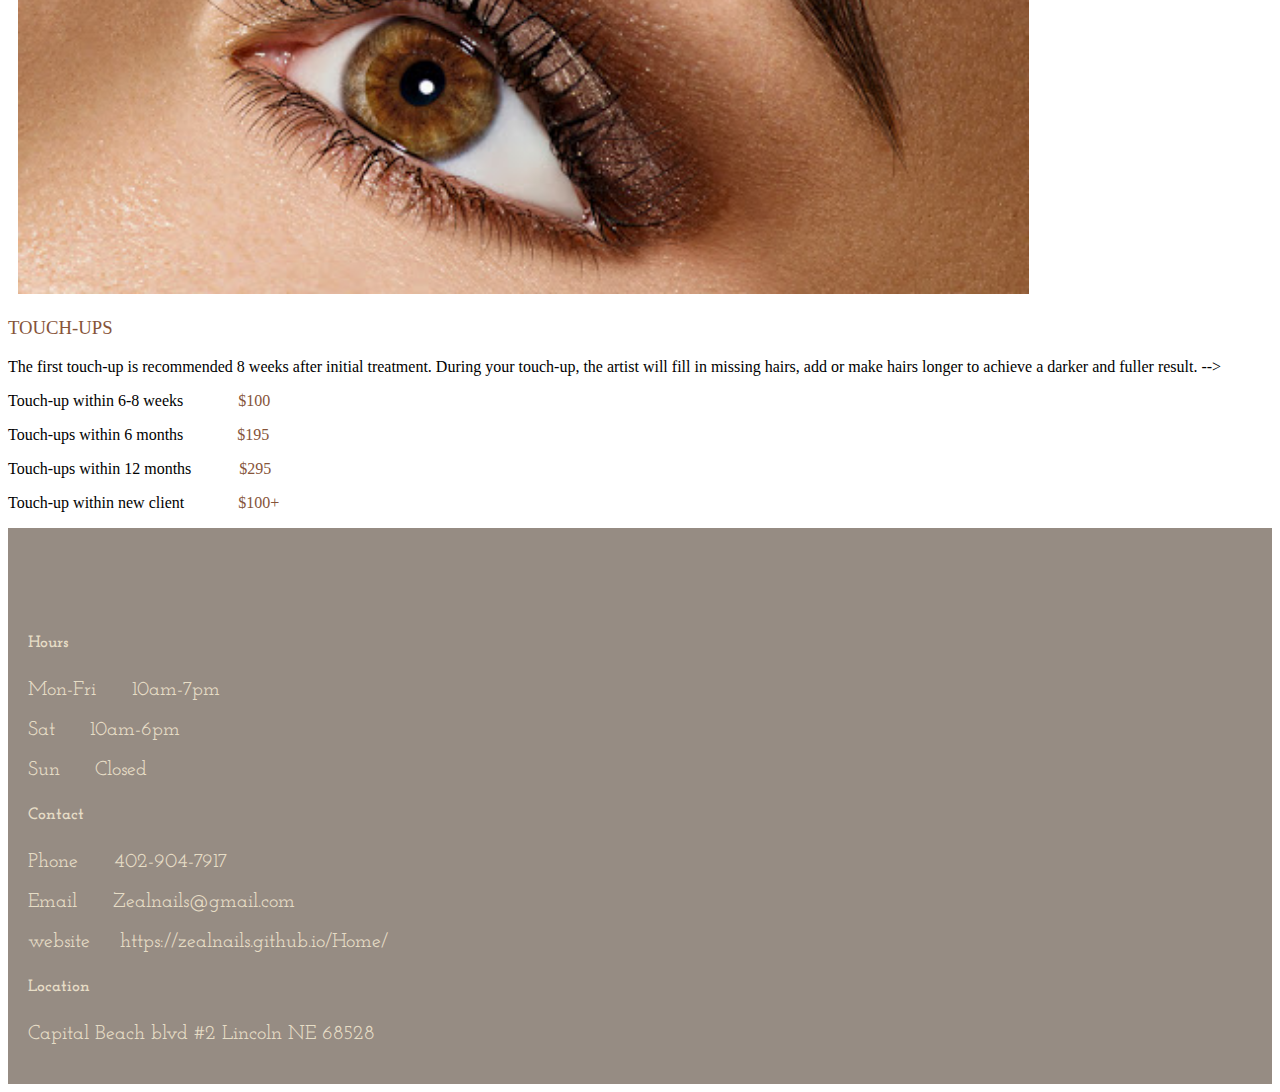
<file: detail-microblading.html>
<!DOCTYPE html>
<html lang="en" dir="ltr">
  <head>
    <meta charset="utf-8">
    <title> MICROBLADING</title>
    <link href="https://fonts.googleapis.com/css2?family=Girassol&family=Josefin+Slab&family=Libre+Baskerville&display=swap" rel="stylesheet">
        <link href="https://fonts.googleapis.com/css2?family=Playfair+Display:wght@500&display=swap" rel="stylesheet">
    <link href="https://fonts.googleapis.com/css2?family=Girassol&display=swap" rel="stylesheet">
    <link href="https://cdn.jsdelivr.net/npm/bootstrap@5.0.1/dist/css/bootstrap.min.css" rel="stylesheet" integrity="sha384-+0n0xVW2eSR5OomGNYDnhzAbDsOXxcvSN1TPprVMTNDbiYZCxYbOOl7+AMvyTG2x" crossorigin="anonymous">
    <link rel="stylesheet" href="https://use.fontawesome.com/releases/v5.15.2/css/all.css" integrity="sha384-vSIIfh2YWi9wW0r9iZe7RJPrKwp6bG+s9QZMoITbCckVJqGCCRhc+ccxNcdpHuYu" crossorigin="anonymous">
    <link rel="stylesheet" href="css/styles.css">
    <script src="https://cdn.jsdelivr.net/npm/bootstrap@5.0.1/dist/js/bootstrap.bundle.min.js" integrity="sha384-gtEjrD/SeCtmISkJkNUaaKMoLD0//ElJ19smozuHV6z3Iehds+3Ulb9Bn9Plx0x4" crossorigin="anonymous"></script>
</head>
  <body>
    <section id="title">
      <h1>ZEAL NAILS & MICROBLADING</h1>
      <nav class="navbar navbar-expand-lg navbar-light">
  <div class="container-fluid">

    <button class="navbar-toggler" type="button" data-bs-toggle="collapse" data-bs-target="#navbarSupportedContent" aria-controls="navbarSupportedContent" aria-expanded="false" aria-label="Toggle navigation">
      <span class="navbar-toggler-icon"></span>

  </button>
  <div class="collapse navbar-collapse" id="navbarSupportedContent">


         <ul class="navbar-nav mx-auto">
    <li class="nav-item active">
      <!-- <a class="nav-link" href="#">Home <span class="sr-only">(current)</span></a> -->
    <a class="nav-link active" aria-current="page" href="home.html">HOME</a>
  </li>
  <li class="nav-item">
    <a class="nav-link" href="Nail.html">NAILS</a>
  </li>
  <li class="nav-item dropdown">
    <a class="nav-link dropdown-toggle" href="#" id="navbarDropdown" role="button" data-bs-toggle="dropdown" aria-expanded="false">
      SEMI PERMANENT MAKEUP
    </a>
    <ul class="dropdown-menu ab" aria-labelledby="navbarDropdown">
      <li><a class="dropdown-item" href="detail-microblading.html">EYEBROW</a></li>
      <li><a class="dropdown-item" href="eyeliner.html">EYELINER</a></li>
      <li><a class="dropdown-item" href="faq.html">FAQ</a></li>
      <li><a class="dropdown-item" href="lip.html">LIP</a></li>
      <li><a class="dropdown-item" href="policy-aftercare.html">POLICY</a></li>
      <li><a class="dropdown-item" href="pre-care.html">PRE-CARE & AFTERCARE</a></li>
    </ul>
  </li>
  <li class="nav-item">
    <a class="nav-link" href="gallery.html">GALLERY</a>
  </li>
  <li class="nav-item">
    <a class="nav-link" href="gift.html">GIFT CARDS</a>
  </li>
  <li class="nav-item">
    <a class="nav-link" href="contact-us.html">CONTACT US</a>
  </li>
  <!-- <li class="nav-item">
    <a class="nav-link" href="policy-aftercare.html">POLICY & AFTERCARE</a>
  </li> -->

</ul>
</div>
</nav>

    </section>

   <!-- <section class="second1">
     <h2 class="top">Learn more about Microblading</h2>
       <img src="IMG_2.jpg" class="image5" alt=""/>
   </section>
<hr> -->
<div style="margin-top:20px;"class="row ">
  <div class="col-lg-6 col-md-12 col-sm-12 aaa">
<img style="margin-left:10px;" class="menu"src="microblading.jpg" alt="">
</div>
<div class="col-lg-6 col-md-12 col-sm-12 ab">
<h3>MICROBLADING<span style="margin-left:120px; font-size:20px; color:#865439;">$300</span></h3>
<p>Microblading is a form of a cosmetic semi-permanent makeup performed using, a manual (not a machine) disposable handheld tool, composed with very fine needles resembling the shape of a blade, to hand draw each individual hair and simultaneously implant the pigment into the skin. Results can last from six months to 3 years, depending on a variety of factors such as skin type, and lifestyle.</p>
</div>
</div>


<div  style=" margin-top: 20px;"class="row">
  <div class="col-lg-6 col-md-12 col-sm-12 aaa">
  <img style="margin-left:10px;"class="menu" src="ombre1.jpg" alt="">
</div>
<div class="col-lg-6 col-md-12 col-sm-12 ab">
  <h3>OMBRE BROW <span style="margin-left: 120px; font-size:20px;color:#865439;">$350</span></h3>
  A more defined brow is created using a permanent makeup tattoo machine. This look is ideal if you fill your eyebrows in heavily on a daily basis, have old permanent makeup tattoo that you would like to cover or just prefer more of a makeup look. This choice is also ideal if you have very oily skin. Results can last 2+ years. Refresher touch ups are recommended every 12-18 months for the life of your brows.
</div>
</div>
<div style="margin-top: 20px;"class="row">
  <div class="col-lg-6 col-md-12 col-sm-12 aaa">
  <img style="margin-left:10px;" class="menu"src="photo.jpg" alt="">
</div>
  <div class="col-lg-6 col-md-12 col-sm-12 ab">
  <h3>COMBINATION BROW <span style="margin-left:70px; font-size:20px;color:#865439;">$400</span></h3>
  A combination of both microblading and shading. Typically microblading strokes are done in the front (head) portion of your brow and the powder brow shading technique is used to fill in from the middle of the brow to the tail. This choice can also be customized to fit your personal needs and ideal look. Results can last 2+ years. Refresher touch ups are recommended every 12-18 months for the life of your brows.
</div>
</div>
<div  style="margin-top:20px;"class="row">
  <div class="col-lg-6 col-md-12 col-sm-12 aaa">
  <img style="margin-left: 10px;"class="menu" src="touch.jpg" alt="">
</div>
  <div class="col-lg-6 col-md-12 col-sm-12 ab">
<h3>TOUCH-UPS</h3>
The first touch-up is recommended 8 weeks after initial treatment.  During your touch-up, the artist will fill in missing hairs, add or make hairs longer to achieve a darker and fuller result. -->
 <P>Touch-up within 6-8 weeks <span style="margin-left:51px;color:#865439;">$100</span></p>
<p>Touch-ups within 6 months <span style="margin-left:50px;color:#865439" >$195</span></p>
<p>Touch-ups within 12 months<span style="margin-left:48px; color:#865439;">$295</span></p>
<p>Touch-up within new client<span style="margin-left:54px;color:#865439;">$100+</span></p>
</div>
</div>
<div class="fix">

  <a href="tell:402-904-7917">
    <i class="fas fa-phone fa-4x"></i></a>

<a href="mailto:zealnails@gmail.com">
  <i class="far fa-envelope fa-4x"></i></a>
  <a href="https://www.facebook.com/ZealNailsMicroblading/">
  <i class="fab fa-facebook-f fa-4x"></i></a>
  <a href="https://www.instagram.com/zealnailsmicroblading/">
  <i class="fab fa-instagram fa-4x"></i></a>

</div>


<section id="bottom">

  <div class="row">
    <div class="col-lg-4 col-md-4 col-sm-12">
  <h5 style="font-weight: bold;">Hours</h5>
    <p>Mon-Fri <span style="margin-left:30px;">10am-7pm</span></p>
      <p>Sat<span style="margin-left:35px;">10am-6pm</span></p>
      <p>Sun<span style="margin-left:35px;" >Closed</span></p>

    </div>
    <div class="col-lg-4 col-md-4 col-sm-12">
      <h5 style="font-weight:bold;"> Contact</h5>
        <p>Phone <span style="margin-left:30px;">402-904-7917</span> </p>
        <p>Email <span style="margin-left:30px;">Zealnails@gmail.com</span> </p>
        <p>website<span style="margin-left:30px;">https://zealnails.github.io/Home/</span></p>


    </div>
      <div class="col-lg-4 col-md-4 col-sm-12">
      <h5 style="font-weight:bold;">Location</h5>
        <p>Capital Beach blvd #2 Lincoln NE 68528</p>

    </div>

  </div>


</section>








  </body>
</html>
</file>
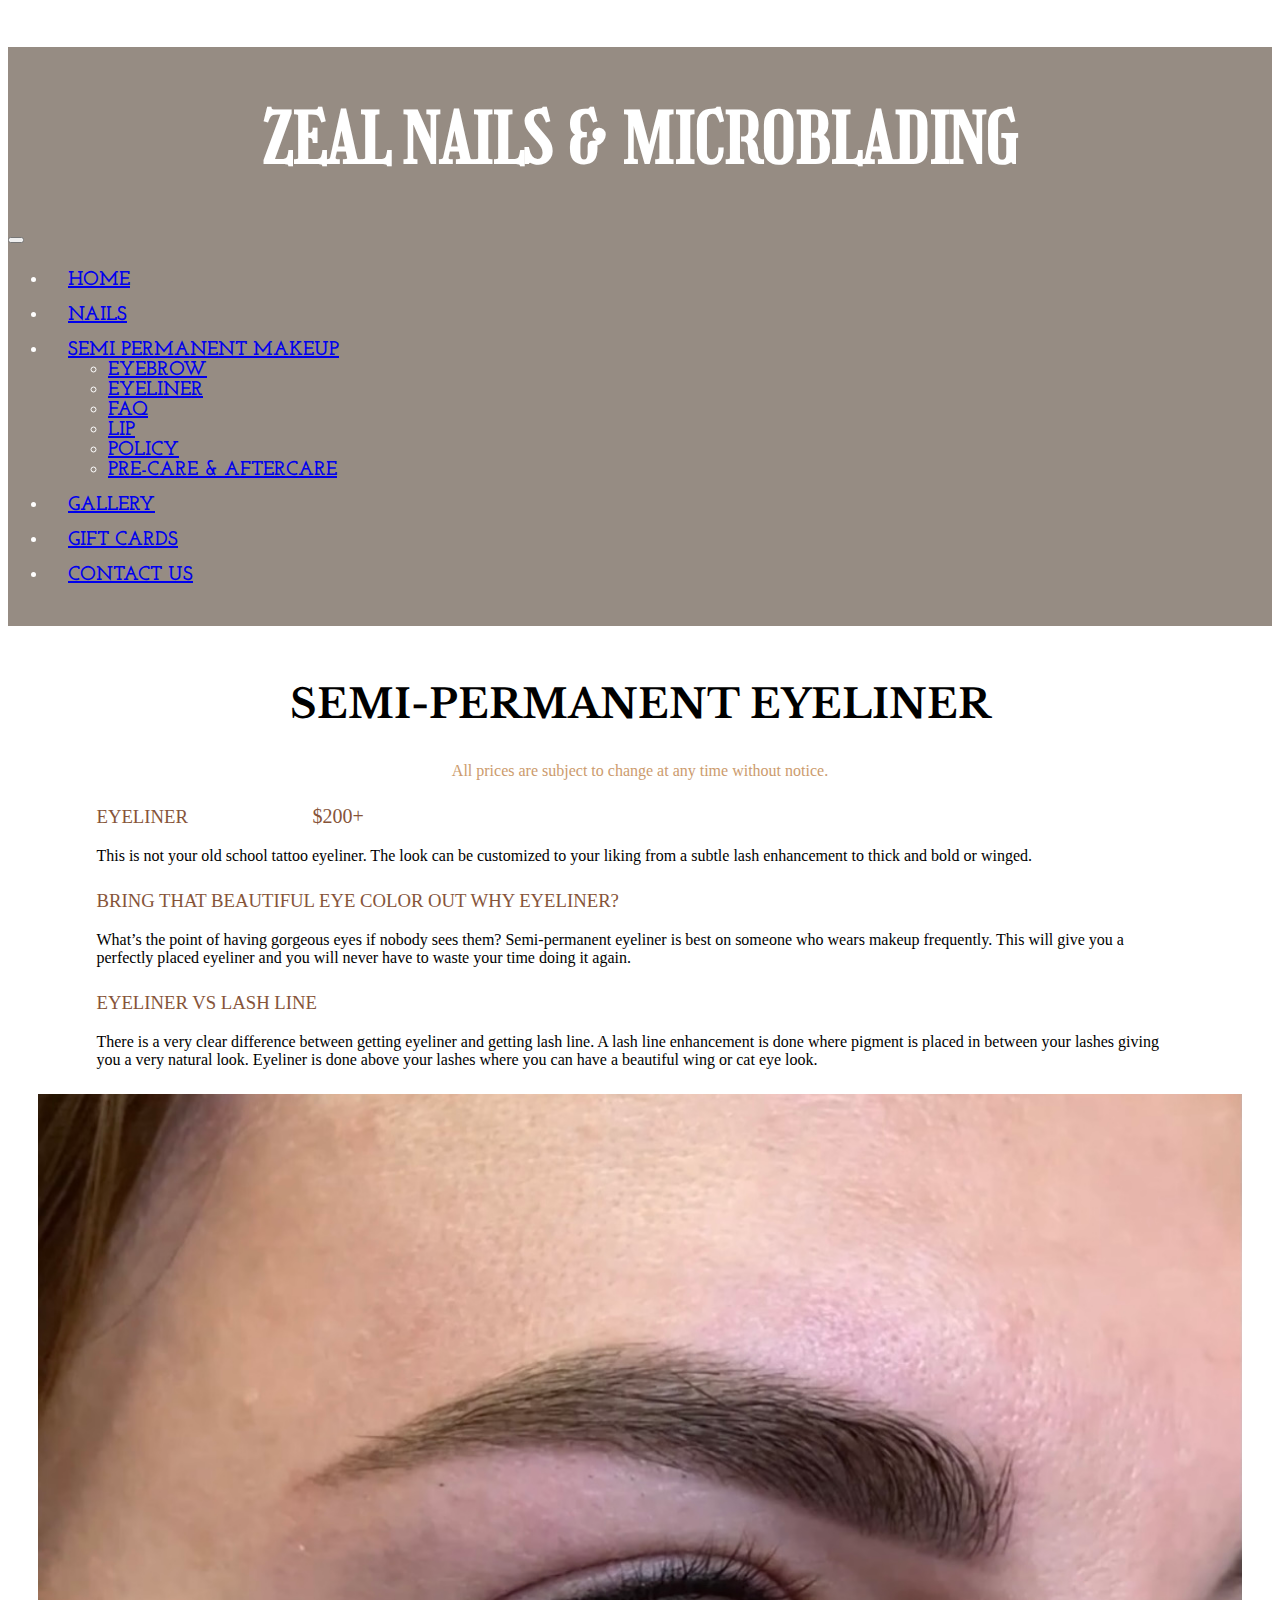
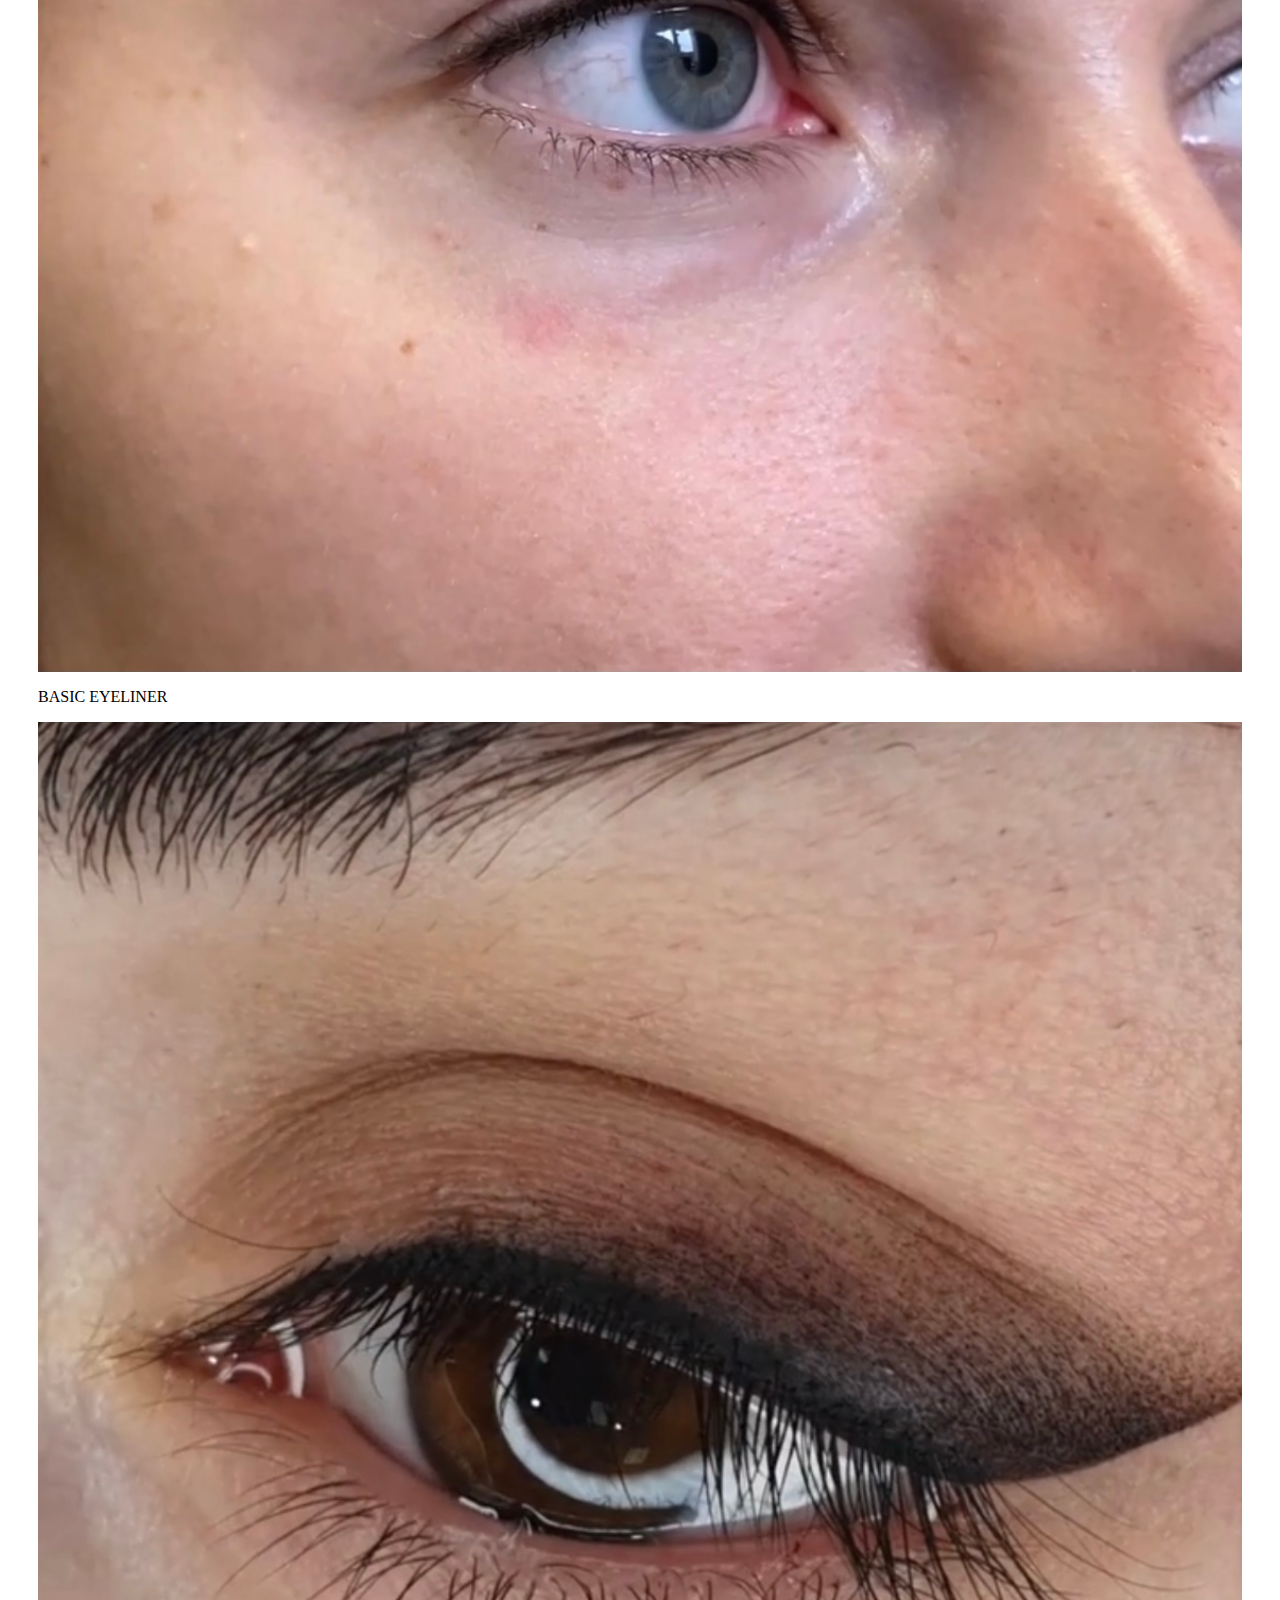
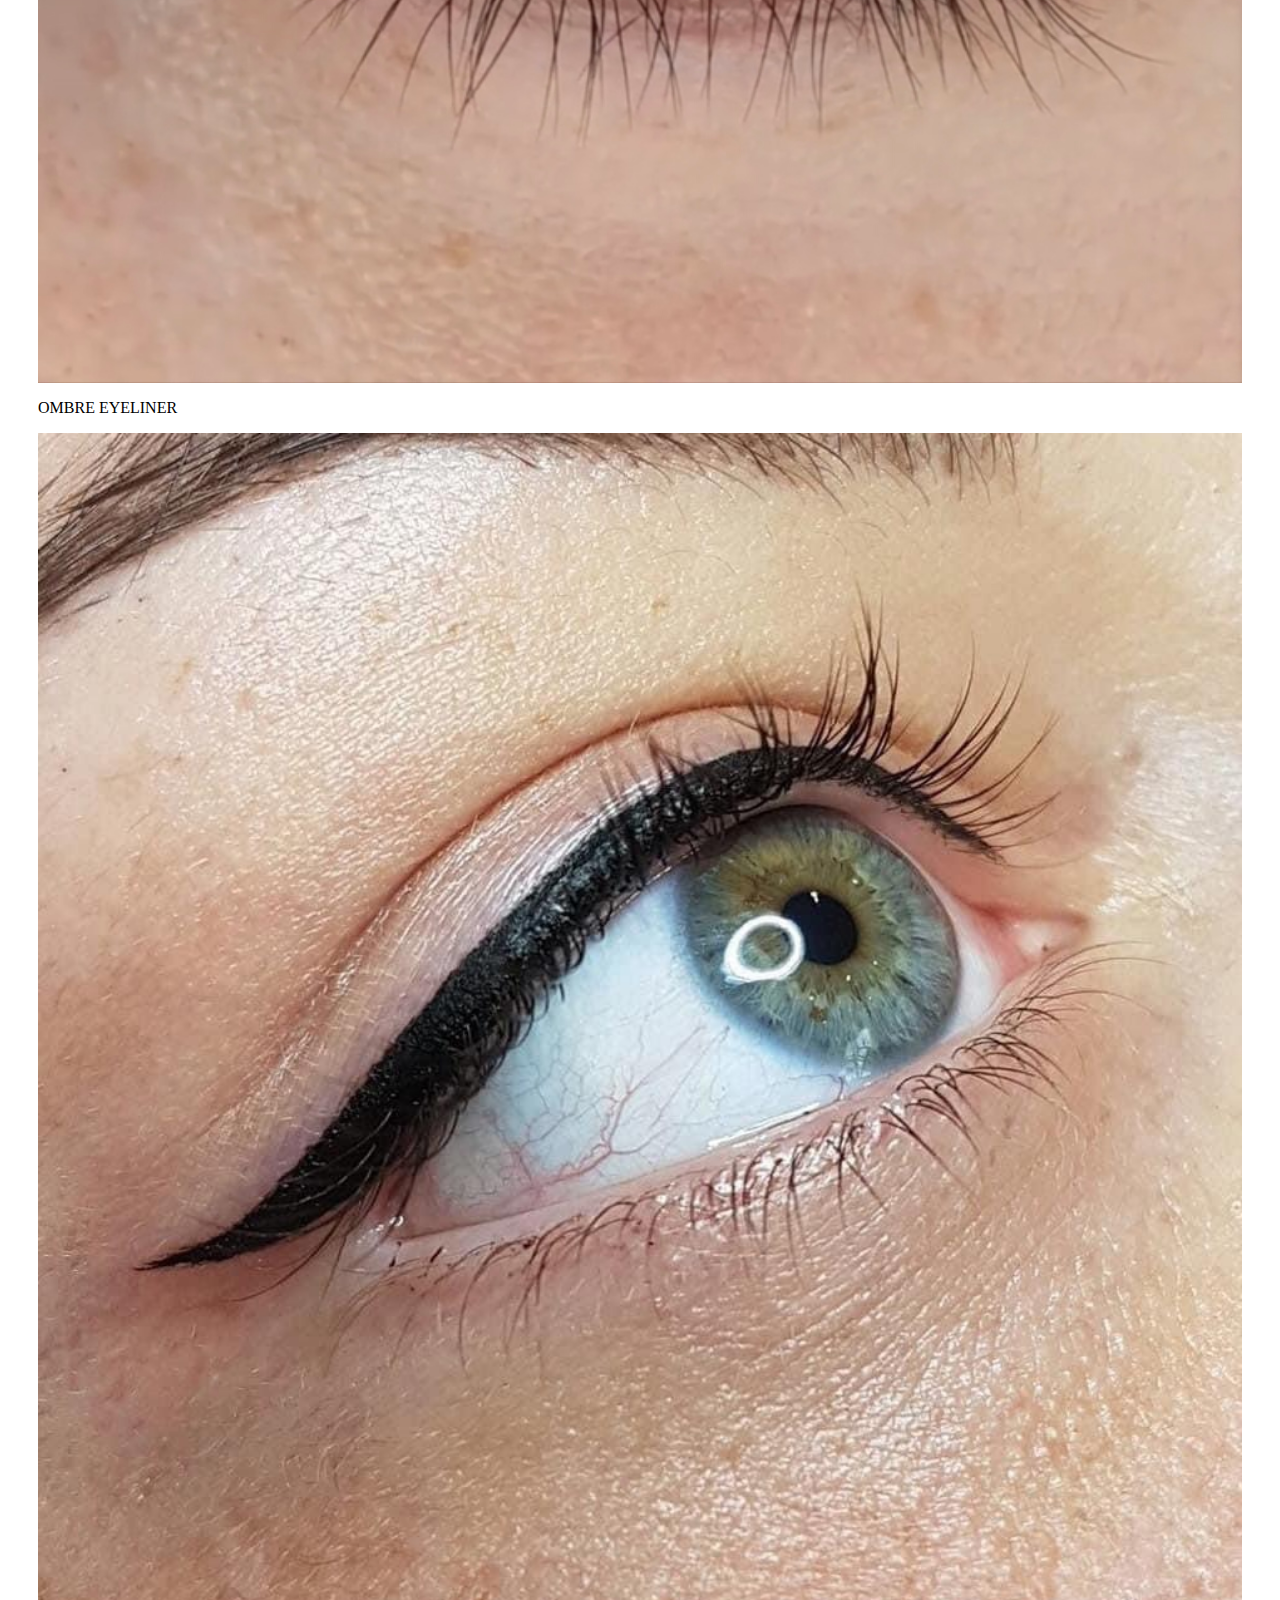
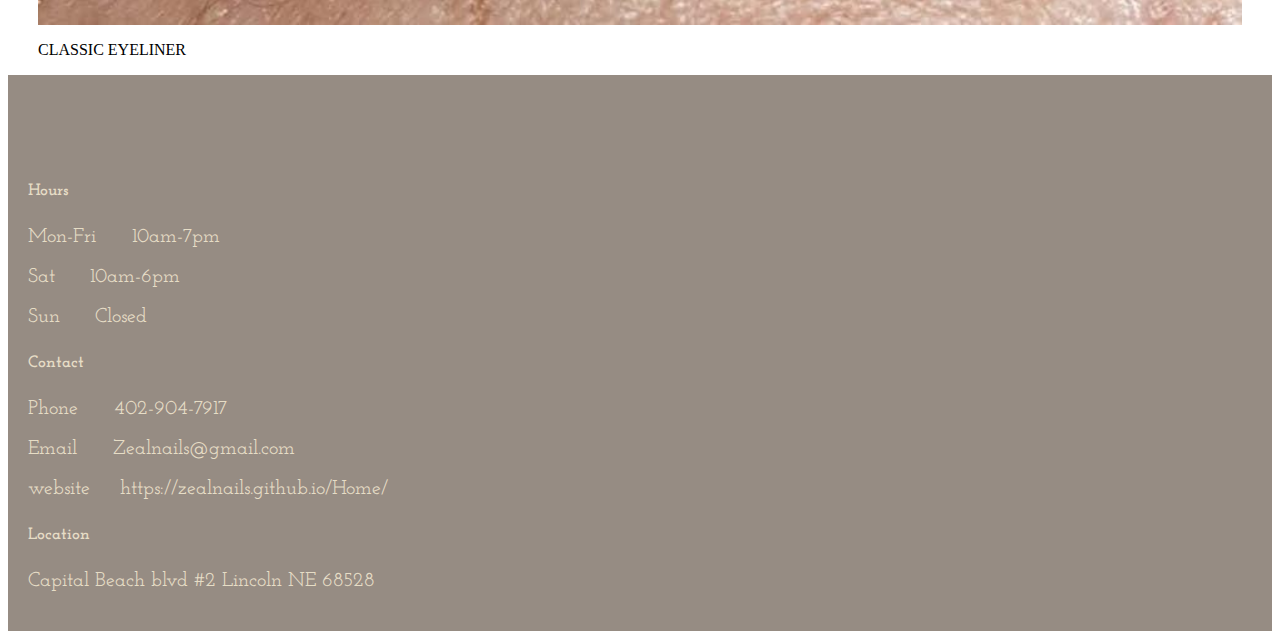
<file: eyeliner.html>
<!DOCTYPE html>
<html lang="en" dir="ltr">
  <head>
    <meta charset="utf-8">
    <title>PRICE LIST</title>
    <link href="https://fonts.googleapis.com/css2?family=Girassol&family=Josefin+Slab&family=Libre+Baskerville&display=swap" rel="stylesheet">
        <link href="https://fonts.googleapis.com/css2?family=Playfair+Display:wght@500&display=swap" rel="stylesheet">
    <link href="https://fonts.googleapis.com/css2?family=Girassol&display=swap" rel="stylesheet">
    <link href="https://cdn.jsdelivr.net/npm/bootstrap@5.0.1/dist/css/bootstrap.min.css" rel="stylesheet" integrity="sha384-+0n0xVW2eSR5OomGNYDnhzAbDsOXxcvSN1TPprVMTNDbiYZCxYbOOl7+AMvyTG2x" crossorigin="anonymous">
    <link rel="stylesheet" href="https://use.fontawesome.com/releases/v5.15.2/css/all.css" integrity="sha384-vSIIfh2YWi9wW0r9iZe7RJPrKwp6bG+s9QZMoITbCckVJqGCCRhc+ccxNcdpHuYu" crossorigin="anonymous">
    <link rel="stylesheet" href="css/styles.css">
    <script src="https://cdn.jsdelivr.net/npm/bootstrap@5.0.1/dist/js/bootstrap.bundle.min.js" integrity="sha384-gtEjrD/SeCtmISkJkNUaaKMoLD0//ElJ19smozuHV6z3Iehds+3Ulb9Bn9Plx0x4" crossorigin="anonymous"></script>
  </head>
  <body>
    <section id="title">
      <h1>ZEAL NAILS & MICROBLADING</h1>
      <nav class="navbar navbar-expand-lg navbar-light">
  <div class="container-fluid">

    <button class="navbar-toggler" type="button" data-bs-toggle="collapse" data-bs-target="#navbarSupportedContent" aria-controls="navbarSupportedContent" aria-expanded="false" aria-label="Toggle navigation">
      <span class="navbar-toggler-icon"></span>

  </button>
  <div class="collapse navbar-collapse" id="navbarSupportedContent">


         <ul class="navbar-nav mx-auto">
    <li class="nav-item active">
      <!-- <a class="nav-link" href="#">Home <span class="sr-only">(current)</span></a> -->
    <a class="nav-link active" aria-current="page" href="home.html">HOME</a>
  </li>
  <li class="nav-item">
    <a class="nav-link" href="Nail.html">NAILS</a>
  </li>
  <li class="nav-item dropdown">
    <a class="nav-link dropdown-toggle" href="#" id="navbarDropdown" role="button" data-bs-toggle="dropdown" aria-expanded="false">
      SEMI PERMANENT MAKEUP
    </a>
    <ul class="dropdown-menu ab" aria-labelledby="navbarDropdown">
      <li><a class="dropdown-item" href="detail-microblading.html">EYEBROW</a></li>
      <li><a class="dropdown-item" href="eyeliner.html">EYELINER</a></li>
      <li><a class="dropdown-item" href="faq.html">FAQ</a></li>
      <li><a class="dropdown-item" href="lip.html">LIP</a></li>
      <li><a class="dropdown-item" href="policy-aftercare.html">POLICY</a></li>
      <li><a class="dropdown-item" href="pre-care.html">PRE-CARE & AFTERCARE</a></li>
    </ul>
  </li>
  <li class="nav-item">
    <a class="nav-link" href="gallery.html">GALLERY</a>
  </li>
  <li class="nav-item">
    <a class="nav-link" href="gift.html">GIFT CARDS</a>
  </li>
  <li class="nav-item">
    <a class="nav-link" href="contact-us.html">CONTACT US</a>
  </li>
  <!-- <li class="nav-item">
    <a class="nav-link" href="policy-aftercare.html">POLICY</a>
  </li> -->

</ul>
</div>
</nav>

    </section>
    <h2>SEMI-PERMANENT EYELINER</h2>
    <p style="text-align:center;color: #cc9b6d;">All prices are subject to change at any time without notice.</p>
<div style="margin:2% 7%;">
  <h3 style="color:#865439;">EYELINER <span style="margin-left:120px; font-size:20px ;color:#865439;">$200+</span></h3>
   This is not your old school tattoo eyeliner. The look can be customized to your liking from a subtle lash enhancement to thick and bold or winged.
</div>
<div style="margin:2% 7%;">

    <h3 style="color:#865439;">BRING THAT BEAUTIFUL EYE COLOR OUT WHY EYELINER?</h3>
    What’s the point of having gorgeous eyes if nobody sees them? Semi-permanent eyeliner is best on someone who wears makeup frequently. This will give you a perfectly placed eyeliner and you will never have to waste your time doing it again.

  </div>

  <div style="margin:2% 7%;">

    <h3 style="color:#865439;">EYELINER VS LASH LINE</h3>
    There is a very clear difference between getting eyeliner and getting lash line. A lash line enhancement is done where pigment is placed in between your lashes giving you a very natural look. Eyeliner is done above your lashes where you can have a beautiful wing or cat eye look.
  </div>
  <div class="row" style="margin: 10px 30px;">
    <div class="col-lg-4 col-md-4 col-sm-12">
  <div class="card">
    <img  src="IMG_3407.jpg" class="card-img-top" alt="...">
    <div class="card-body">
      <p class="card-text">BASIC EYELINER</p>
    </div>
  </div>
  </div>
    <div class="col-lg-4 col-md-4 col-sm-12">
  <div class="card">
    <img src="IMG_2566.jpg" class="card-img-top" alt="...">
    <div class="card-body">
      <p class="card-text">OMBRE EYELINER</p>
    </div>
  </div>
  </div>
    <div class="col-lg-4 col-md-4 col-sm-12">
  <div class="card">
    <img src="IMG_2567.JPG" class="card-img-top" alt="...">
    <div class="card-body">
      <p class="card-text">CLASSIC EYELINER</p>
    </div>
  </div>
  </div>

  </div>
  <div class="fix">

    <a href="tell:402-904-7917">
      <i class="fas fa-phone fa-4x"></i></a>

  <a href="mailto:zealnails@gmail.com">
    <i class="far fa-envelope fa-4x"></i></a>
    <a href="https://www.facebook.com/ZealNailsMicroblading/">
    <i class="fab fa-facebook-f fa-4x"></i></a>
    <a href="https://www.instagram.com/zealnailsmicroblading/">
    <i class="fab fa-instagram fa-4x"></i></a>

  </div>
  <section id="bottom">

    <div class="row">
      <div class="col-lg-4 col-md-4 col-sm-12">
    <h5 style="font-weight: bold;">Hours</h5>
      <p>Mon-Fri <span style="margin-left:30px;">10am-7pm</span></p>
        <p>Sat<span style="margin-left:35px;">10am-6pm</span></p>
        <p>Sun<span style="margin-left:35px;" >Closed</span></p>

      </div>
      <div class="col-lg-4 col-md-4 col-sm-12">
        <h5 style="font-weight:bold;"> Contact</h5>
          <p>Phone <span style="margin-left:30px;">402-904-7917</span> </p>
          <p>Email <span style="margin-left:30px;">Zealnails@gmail.com</span> </p>
          <p>website<span style="margin-left:30px;">https://zealnails.github.io/Home/</span></p>


      </div>
        <div class="col-lg-4 col-md-4 col-sm-12">
        <h5 style="font-weight:bold;">Location</h5>
          <p>Capital Beach blvd #2 Lincoln NE 68528</p>

      </div>

    </div>


  </section>

  </body>
</html>
</file>
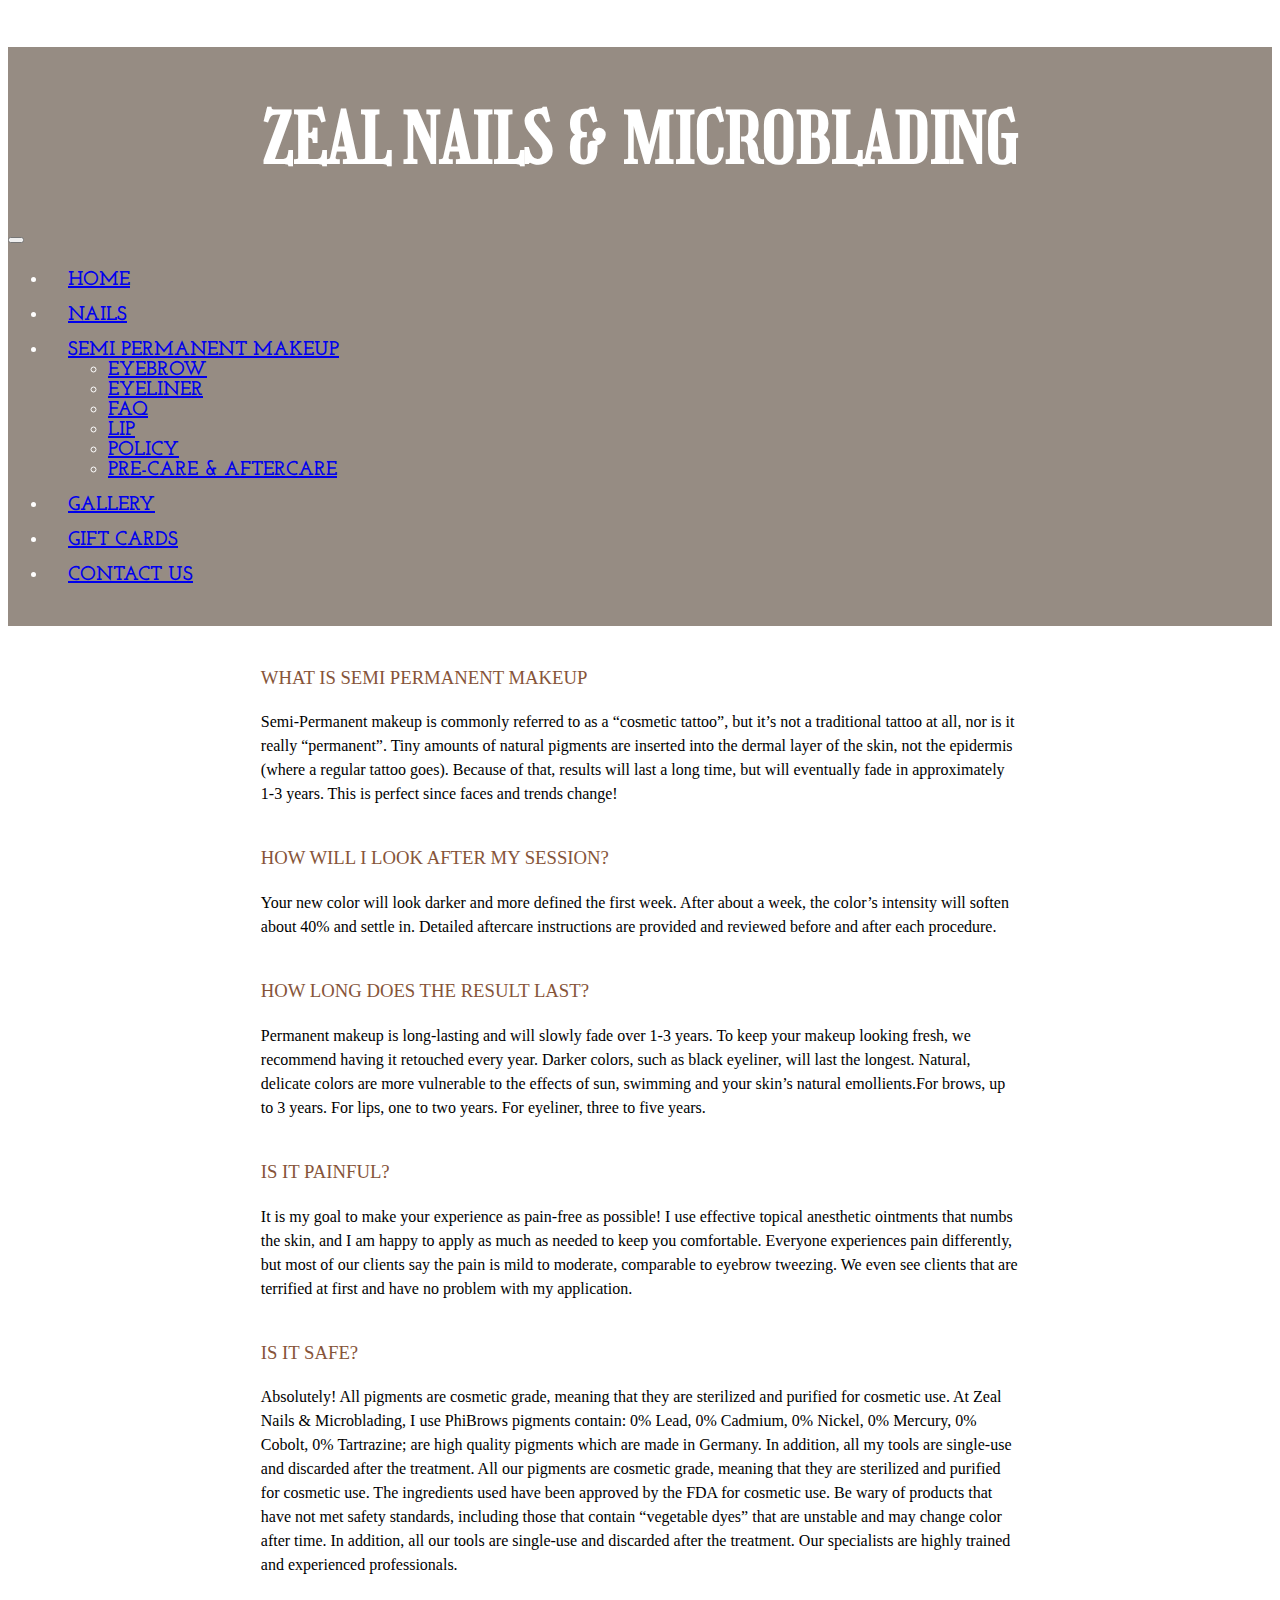
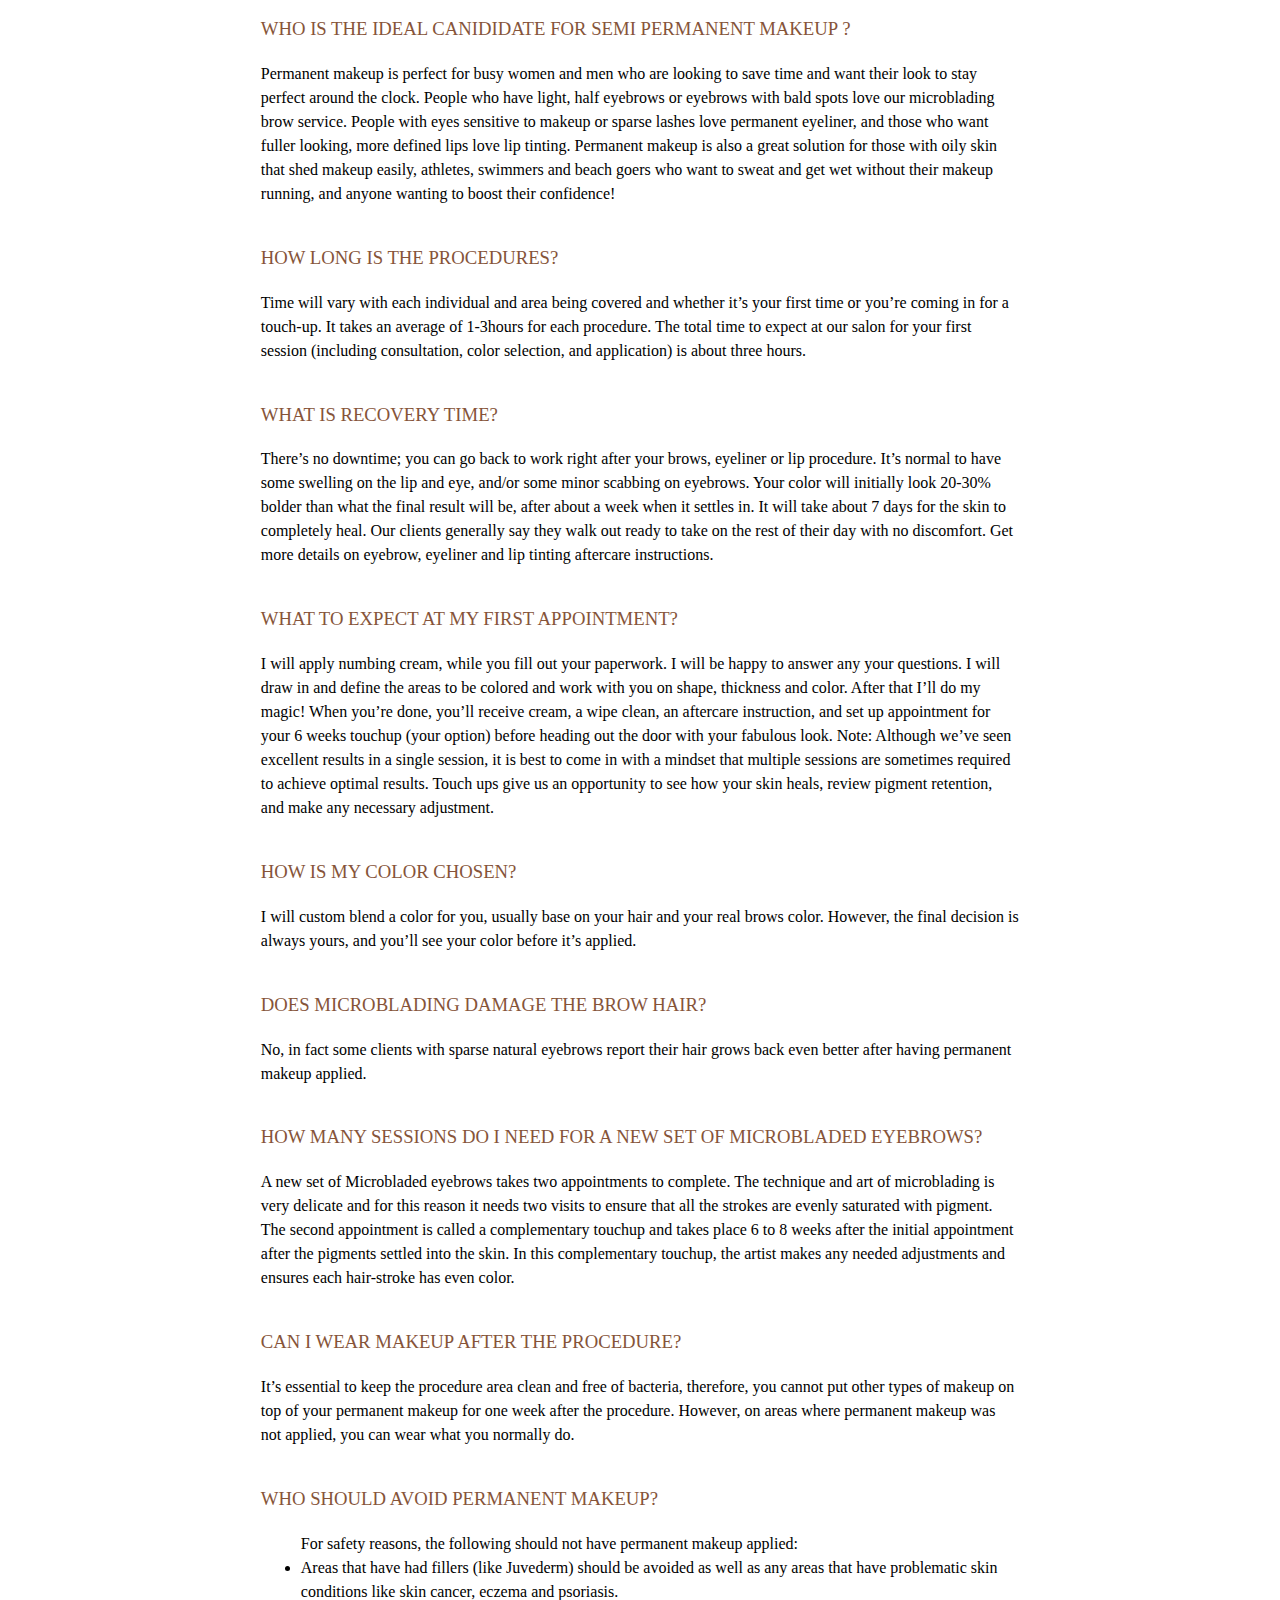
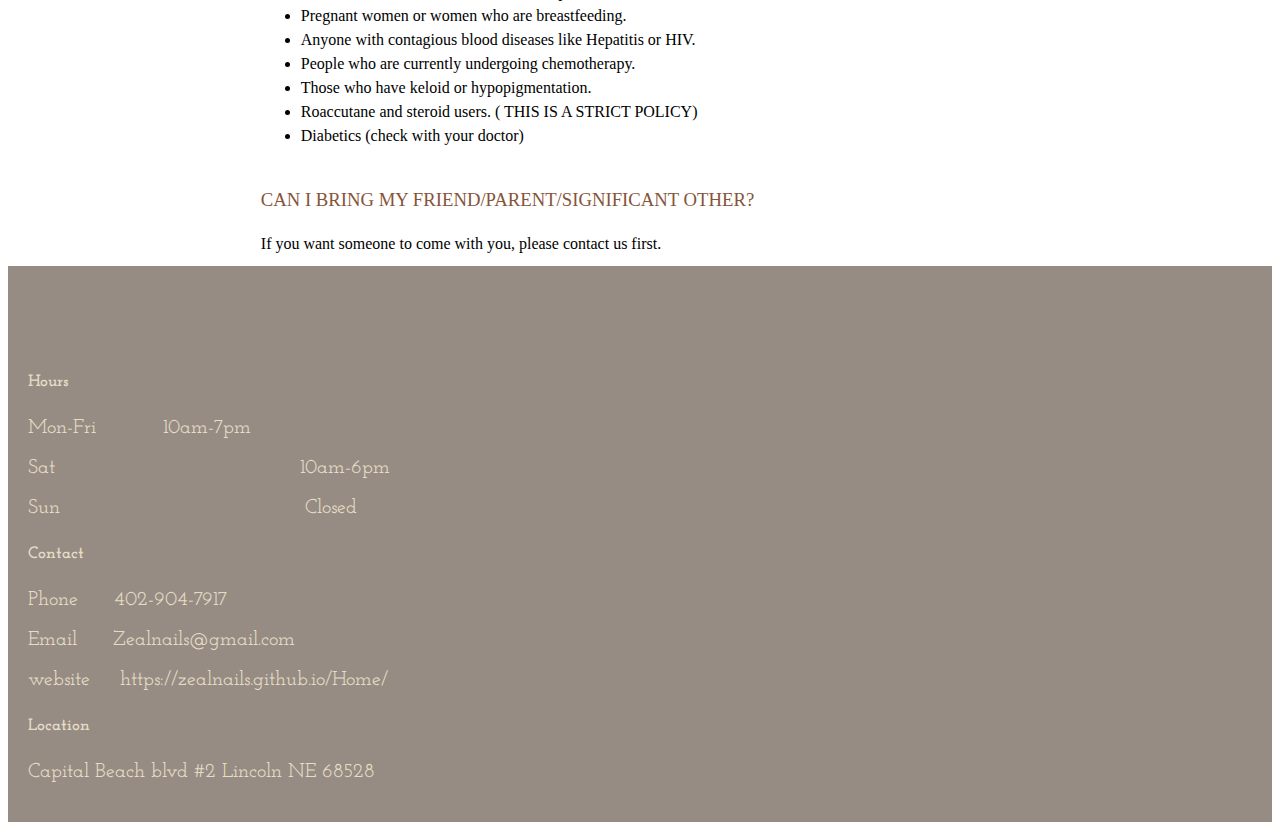
<file: faq.html>
<!DOCTYPE html>
<html lang="en" dir="ltr">
  <head>
    <meta charset="utf-8">
    <title>FAQ</title>
    <link href="https://fonts.googleapis.com/css2?family=Girassol&family=Josefin+Slab&family=Libre+Baskerville&display=swap" rel="stylesheet">
        <link href="https://fonts.googleapis.com/css2?family=Playfair+Display:wght@500&display=swap" rel="stylesheet">
    <link href="https://fonts.googleapis.com/css2?family=Girassol&display=swap" rel="stylesheet">
    <link href="https://cdn.jsdelivr.net/npm/bootstrap@5.0.1/dist/css/bootstrap.min.css" rel="stylesheet" integrity="sha384-+0n0xVW2eSR5OomGNYDnhzAbDsOXxcvSN1TPprVMTNDbiYZCxYbOOl7+AMvyTG2x" crossorigin="anonymous">
    <link rel="stylesheet" href="https://use.fontawesome.com/releases/v5.15.2/css/all.css" integrity="sha384-vSIIfh2YWi9wW0r9iZe7RJPrKwp6bG+s9QZMoITbCckVJqGCCRhc+ccxNcdpHuYu" crossorigin="anonymous">
    <link rel="stylesheet" href="css/styles.css">
    <script src="https://cdn.jsdelivr.net/npm/bootstrap@5.0.1/dist/js/bootstrap.bundle.min.js" integrity="sha384-gtEjrD/SeCtmISkJkNUaaKMoLD0//ElJ19smozuHV6z3Iehds+3Ulb9Bn9Plx0x4" crossorigin="anonymous"></script>
  </head>
  <body>
    <section id="title">
      <h1>ZEAL NAILS & MICROBLADING</h1>
      <nav class="navbar navbar-expand-lg navbar-light">
  <div class="container-fluid">
    <!-- <button class="navbar-toggler" type="button" data-bs-toggle="collapse" data-bs-target="#navbarTogglerDemo03" aria-controls="navbarTogglerDemo03" aria-expanded="false" aria-label="Toggle navigation">
      <span class="navbar-toggler-icon"></span> -->
    <button class="navbar-toggler" type="button" data-bs-toggle="collapse" data-bs-target="#navbarSupportedContent" aria-controls="navbarSupportedContent" aria-expanded="false" aria-label="Toggle navigation">
      <span class="navbar-toggler-icon"></span>

  </button>
  <div class="collapse navbar-collapse" id="navbarSupportedContent">


         <ul class="navbar-nav mx-auto">
    <li class="nav-item active">
      <!-- <a class="nav-link" href="#">Home <span class="sr-only">(current)</span></a> -->
    <a class="nav-link active" aria-current="page" href="home.html">HOME</a>
  </li>
  <li class="nav-item">
    <a class="nav-link" href="Nail.html">NAILS</a>
  </li>
  <li class="nav-item dropdown">
    <a class="nav-link dropdown-toggle" href="#" id="navbarDropdown" role="button" data-bs-toggle="dropdown" aria-expanded="false">
      SEMI PERMANENT MAKEUP
    </a>
    <ul class="dropdown-menu ab" aria-labelledby="navbarDropdown">
      <li><a class="dropdown-item" href="detail-microblading.html">EYEBROW</a></li>
      <li><a class="dropdown-item" href="eyeliner.html">EYELINER</a></li>
      <li><a class="dropdown-item" href="faq.html">FAQ</a></li>
      <li><a class="dropdown-item" href="lip.html">LIP</a></li>
      <li><a class="dropdown-item" href="policy-aftercare.html">POLICY</a></li>
      <li><a class="dropdown-item" href="pre-care.html">PRE-CARE & AFTERCARE</a></li>
    </ul>
  </li>

  <li class="nav-item">
    <a class="nav-link" href="gallery.html">GALLERY</a>
  </li>
  <li class="nav-item">
    <a class="nav-link" href="gift.html">GIFT CARDS</a>
  </li>
  <li class="nav-item">
    <a class="nav-link" href="contact-us.html">CONTACT US</a>
  </li>
  <!-- <li class="nav-item">
    <a class="nav-link" href="policy-aftercare.html">POLICY & AFTERCARE</a>
  </li> -->

</ul>
</div>
</nav>

    </section>
    <section >

      <!-- <h2 class="top">FAQ ABOUT SEMI PERMANENT MAKEUP</h2> -->

      <div class="third2">
        <h3>WHAT IS SEMI PERMANENT MAKEUP</h3>

Semi-Permanent makeup is commonly referred to as a “cosmetic tattoo”, but it’s not a traditional tattoo at all, nor is it really “permanent”. Tiny amounts of natural pigments are inserted into the dermal layer of the skin, not the epidermis (where a regular tattoo goes). Because of that, results will last a long time, but will eventually fade in approximately 1-3 years. This is perfect since faces and trends change!

      </div>
    <div class="third2">

    <h3>HOW WILL I LOOK AFTER MY SESSION?</h3>
Your new color will look darker and more defined the first week. After about a week, the color’s intensity will soften about 40% and settle in. Detailed aftercare instructions are provided and reviewed before and after each procedure.
</div>
      <div class="third2">
        <h3>HOW LONG DOES THE RESULT LAST?</h3>
      Permanent makeup is long-lasting and will slowly fade over 1-3 years. To keep your makeup looking fresh, we recommend having it retouched every year. Darker colors, such as black eyeliner, will last the longest. Natural, delicate colors are more vulnerable to the effects of sun, swimming and your skin’s natural emollients.For brows, up to 3 years. For lips, one to two years. For eyeliner, three to five years.
</div>
      <div class="third2">
      <h3>  IS IT PAINFUL?</h3>
    It is my goal to make your experience as pain-free as possible! I use effective topical anesthetic ointments that numbs the skin, and I am happy to apply as much as needed to keep you comfortable. Everyone experiences pain differently, but most of our clients say the pain is mild to moderate, comparable to eyebrow tweezing. We even see clients that are terrified at first and have no problem with my application.
    </div>
      <div class="third2">
      <h3>IS IT SAFE?</h3>

Absolutely!
All pigments are cosmetic grade, meaning that they are sterilized and purified for cosmetic use. At Zeal Nails & Microblading, I use PhiBrows pigments contain: 0% Lead, 0% Cadmium, 0% Nickel, 0% Mercury, 0% Cobolt, 0% Tartrazine; are high quality pigments which are made in Germany.
In addition, all my tools are single-use and discarded after the treatment.
All our pigments are cosmetic grade, meaning that they are sterilized and purified for cosmetic use. The ingredients used have been approved by the FDA for cosmetic use. Be wary of products that have not met safety standards, including those that contain “vegetable dyes” that are unstable and may change color after time. In addition, all our tools are single-use and discarded after the treatment. Our specialists are highly trained and experienced professionals.
      </div>
      <div class="third2">
      <h3>WHO IS THE IDEAL CANIDIDATE FOR SEMI PERMANENT MAKEUP ?</h3>

  Permanent makeup is perfect for busy women and men who are looking to save time and want their look to stay perfect around the clock. People who have light, half eyebrows or eyebrows with bald spots love our microblading brow service. People with eyes sensitive to makeup or sparse lashes love permanent eyeliner, and those who want fuller looking, more defined lips love lip tinting.

  Permanent makeup is also a great solution for those with oily skin that shed makeup easily, athletes, swimmers and beach goers who want to sweat and get wet without their makeup running, and anyone wanting to boost their confidence!
  </div>
  <div class="third2">
    <h3>HOW LONG IS THE PROCEDURES?</h3>

Time will vary with each individual and area being covered and whether it’s your first time or you’re coming in for a touch-up. It takes an average of 1-3hours for each procedure. The total time to expect at our salon for your first session (including consultation, color selection, and application) is about three hours.

  </div>
  <div class="third2">
    <h3>WHAT IS RECOVERY TIME?</h3>

There’s no downtime; you can go back to work right after your brows, eyeliner or lip procedure. It’s normal to have some swelling on the lip and eye, and/or some minor scabbing on eyebrows. Your color will initially look 20-30% bolder than what the final result will be, after about a week when it settles in. It will take about 7 days for the skin to completely heal. Our clients generally say they walk out ready to take on the rest of their day with no discomfort. Get more details on eyebrow, eyeliner and lip tinting aftercare instructions.

  </div>
  <div class="third2">

  <h3>WHAT TO EXPECT AT MY FIRST APPOINTMENT?</h3>
I will apply numbing cream, while you fill out your paperwork. I will be happy to answer any your questions. I will draw in and define the areas to be colored and work with you on shape, thickness and color. After that I’ll do my magic! When you’re done, you’ll receive cream, a wipe clean, an aftercare instruction, and set up appointment for your 6 weeks touchup (your option) before heading out the door with your fabulous look.
Note: Although we’ve seen excellent results in a single session, it is best to come in with a mindset that multiple sessions are sometimes required to achieve optimal results. Touch ups give us an opportunity to see how your skin heals, review pigment retention, and make any necessary adjustment.
</div>
<div class="third2">

<h3>HOW IS MY COLOR CHOSEN?</h3>

I will custom blend a color for you, usually base on your hair and your real brows color. However, the final decision is always yours, and you’ll see your color before it’s applied.
</div>
<div class="third2">
  <h3>DOES MICROBLADING DAMAGE THE BROW HAIR?</h3>
  No, in fact some clients with sparse natural eyebrows report their hair grows back even better after having permanent makeup applied.
</div>
      <div class="third2">
      <h3>HOW MANY SESSIONS DO I NEED FOR A NEW SET OF MICROBLADED EYEBROWS?</h3>
      A new set of Microbladed eyebrows takes two appointments to complete. The technique and art of microblading is very delicate and for this reason it needs two visits to ensure that all the strokes are evenly saturated with pigment. The second appointment is called a complementary touchup and takes place 6 to 8 weeks after the initial appointment after the pigments settled into the skin. In this complementary touchup, the artist makes any needed adjustments and ensures each hair-stroke has even color.
      </div>
      <div class="third2">
        <h3>CAN I WEAR MAKEUP AFTER THE PROCEDURE?</h3>
It’s essential to keep the procedure area clean and free of bacteria, therefore, you cannot put other types of makeup on top of your permanent makeup for one week after the procedure. However, on areas where permanent makeup was not applied, you can wear what you normally do.

      </div>
      <div class="third2">
      <h3>WHO SHOULD AVOID PERMANENT MAKEUP?</h3>
<ul>For safety reasons, the following should not have permanent makeup applied:
<li>Areas that have had fillers (like Juvederm) should be avoided as well as any areas that have problematic skin conditions like skin cancer, eczema and psoriasis.</li>
<li>Pregnant women or women who are breastfeeding.</li>
<li>Anyone with contagious blood diseases like Hepatitis or HIV.</li>
<li>People who are currently undergoing chemotherapy.</li>
<li>Those who have keloid or hypopigmentation.</li>
<li>Roaccutane and steroid users. ( THIS IS A STRICT POLICY)</li>
<li>Diabetics (check with your doctor)</li>
</ul>
</div>
<!-- <div class="third2">
<h3>WHAT PAYMENTS DO YOU ACCEPT?</h3>
I LOVE CASH! I also accept all credit cards.
</div> -->
  <div class="third2">
    <h3>CAN I BRING MY FRIEND/PARENT/SIGNIFICANT OTHER?</h3>
     If you want someone to come with you, please contact us first.
</div>
    </section>
    <div class="fix">

      <a href="tell:402-904-7917">
        <i class="fas fa-phone fa-4x"></i></a>

    <a href="mailto:zealnails@gmail.com">
      <i class="far fa-envelope fa-4x"></i></a>
      <a href="https://www.facebook.com/ZealNailsMicroblading/">
      <i class="fab fa-facebook-f fa-4x"></i></a>
      <a href="https://www.instagram.com/zealnailsmicroblading/">
      <i class="fab fa-instagram fa-4x"></i></a>

    </div>
    <section id="bottom">

      <div class="row">
        <div class="col-lg-4 col-md-4 col-sm-12">
      <h5 style="font-weight: bold;">Hours</h5>
        <p>Mon-Fri <span style="margin-left:5%;">10am-7pm</span></p>
          <p>Sat<span style="margin-left:20%;">10am-6pm</span></p>
          <p>Sun<span style="margin-left:20%;" >Closed</span></p>

        </div>
        <div class="col-lg-4 col-md-4 col-sm-12">
          <h5 style="font-weight:bold;"> Contact</h5>
            <p>Phone <span style="margin-left:30px;">402-904-7917</span> </p>
            <p>Email <span style="margin-left:30px;">Zealnails@gmail.com</span> </p>
            <p>website<span style="margin-left:30px;">https://zealnails.github.io/Home/</span></p>


        </div>
          <div class="col-lg-4 col-md-4 col-sm-12">
          <h5 style="font-weight:bold;">Location</h5>
            <p>Capital Beach blvd #2 Lincoln NE 68528</p>

        </div>

      </div>


    </section>
  </body>
</html>
</file>
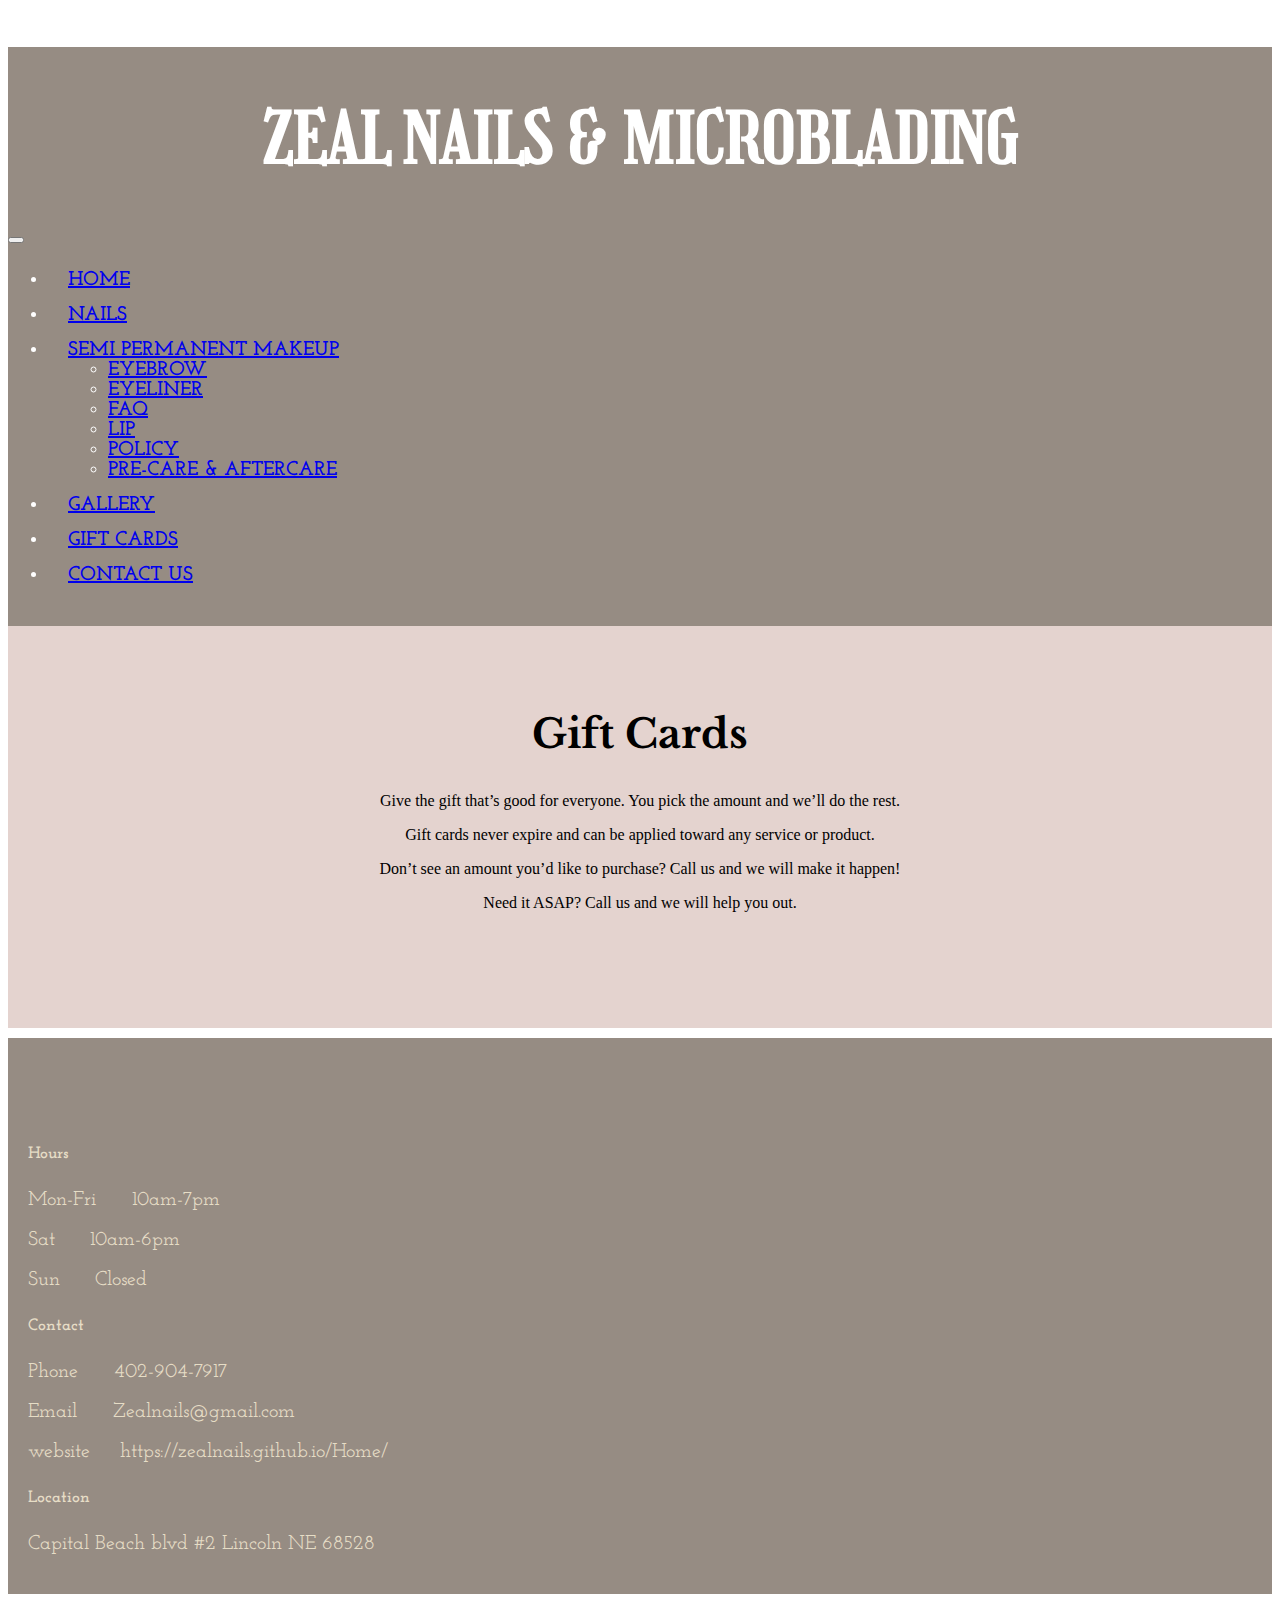
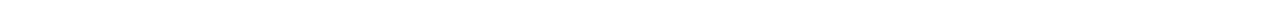
<file: gift.html>
<!DOCTYPE html>
<html lang="en" dir="ltr">
  <head>
    <meta charset="utf-8">
    <title> Gift CARDS</title>

    <link href="https://fonts.googleapis.com/css2?family=Girassol&family=Josefin+Slab&family=Libre+Baskerville&display=swap" rel="stylesheet">
        <link href="https://fonts.googleapis.com/css2?family=Playfair+Display:wght@500&display=swap" rel="stylesheet">
    <link href="https://fonts.googleapis.com/css2?family=Girassol&display=swap" rel="stylesheet">
    <link href="https://cdn.jsdelivr.net/npm/bootstrap@5.0.1/dist/css/bootstrap.min.css" rel="stylesheet" integrity="sha384-+0n0xVW2eSR5OomGNYDnhzAbDsOXxcvSN1TPprVMTNDbiYZCxYbOOl7+AMvyTG2x" crossorigin="anonymous">
    <link rel="stylesheet" href="https://use.fontawesome.com/releases/v5.15.2/css/all.css" integrity="sha384-vSIIfh2YWi9wW0r9iZe7RJPrKwp6bG+s9QZMoITbCckVJqGCCRhc+ccxNcdpHuYu" crossorigin="anonymous">
    <link rel="stylesheet" href="css/styles.css">
    <script src="https://cdn.jsdelivr.net/npm/bootstrap@5.0.1/dist/js/bootstrap.bundle.min.js" integrity="sha384-gtEjrD/SeCtmISkJkNUaaKMoLD0//ElJ19smozuHV6z3Iehds+3Ulb9Bn9Plx0x4" crossorigin="anonymous"></script>

  </head>
  <body>
    <section id="title">
      <h1>ZEAL NAILS & MICROBLADING</h1>
      <nav class="navbar navbar-expand-lg navbar-light">
  <div class="container-fluid">

    <button class="navbar-toggler" type="button" data-bs-toggle="collapse" data-bs-target="#navbarSupportedContent" aria-controls="navbarSupportedContent" aria-expanded="false" aria-label="Toggle navigation">
      <span class="navbar-toggler-icon"></span>

  </button>
  <div class="collapse navbar-collapse" id="navbarSupportedContent">


         <ul class="navbar-nav mx-auto">
    <li class="nav-item active">
      <!-- <a class="nav-link" href="#">Home <span class="sr-only">(current)</span></a> -->
    <a class="nav-link active" aria-current="page" href="home.html">HOME</a>
  </li>
  <li class="nav-item">
    <a class="nav-link" href="Nail.html">NAILS</a>
  </li>
  <li class="nav-item dropdown">
    <a class="nav-link dropdown-toggle" href="#" id="navbarDropdown" role="button" data-bs-toggle="dropdown" aria-expanded="false">
      SEMI PERMANENT MAKEUP
    </a>
    <ul class="dropdown-menu ab" aria-labelledby="navbarDropdown">
      <li><a class="dropdown-item" href="detail-microblading.html">EYEBROW</a></li>
      <li><a class="dropdown-item" href="eyeliner.html">EYELINER</a></li>
      <li><a class="dropdown-item" href="faq.html">FAQ</a></li>
      <li><a class="dropdown-item" href="lip.html">LIP</a></li>
      <li><a class="dropdown-item" href="policy-aftercare.html">POLICY</a></li>
      <li><a class="dropdown-item" href="pre-care.html">PRE-CARE & AFTERCARE</a></li>
    </ul>
  </li>
  <li class="nav-item">
    <a class="nav-link" href="gallery.html">GALLERY</a>
  </li>
  <li class="nav-item">
    <a class="nav-link" href="gift.html">GIFT CARDS</a>
  </li>
  <li class="nav-item">
    <a class="nav-link" href="contact-us.html">CONTACT US</a>
  </li>
</ul>
</div>
</nav>

    </section>


<section class="four">

  <h2>Gift Cards</h2>
<p> Give the gift that’s good for everyone. You pick the amount and we’ll do the rest.</p>
  <p>Gift cards never expire and can be applied toward any service or product.</p>
  <!-- We’ll even ship (or email) them for free.</p> -->

<p>Don’t see an amount you’d like to purchase? Call us and we will make it happen!</p>

 <p>Need it ASAP? Call us and we will help you out.</p>

</section>
<div class="fix">

  <a href="tell:402-904-7917">
    <i class="fas fa-phone fa-4x"></i></a>

<a href="mailto:zealnails@gmail.com">
  <i class="far fa-envelope fa-4x"></i></a>
  <a href="https://www.facebook.com/ZealNailsMicroblading/">
  <i class="fab fa-facebook-f fa-4x"></i></a>
  <a href="https://www.instagram.com/zealnailsmicroblading/">
  <i class="fab fa-instagram fa-4x"></i></a>
</div>
<section id="bottom">

  <div class="row">
    <div class="col-lg-4 col-md-4 col-sm-12">
  <h5 style="font-weight: bold;">Hours</h5>
    <p>Mon-Fri <span style="margin-left:30px;">10am-7pm</span></p>
      <p>Sat<span style="margin-left:35px;">10am-6pm</span></p>
      <p>Sun<span style="margin-left:35px;" >Closed</span></p>

    </div>
    <div class="col-lg-4 col-md-4 col-sm-12">
      <h5 style="font-weight:bold;"> Contact</h5>
        <p>Phone <span style="margin-left:30px;">402-904-7917</span> </p>
        <p>Email <span style="margin-left:30px;">Zealnails@gmail.com</span> </p>
        <p>website<span style="margin-left:30px;">https://zealnails.github.io/Home/</span></p>


    </div>
      <div class="col-lg-4 col-md-4 col-sm-12">
      <h5 style="font-weight:bold;">Location</h5>
        <p>Capital Beach blvd #2 Lincoln NE 68528</p>

    </div>

  </div>


</section>



  </body>
</html>
</file>
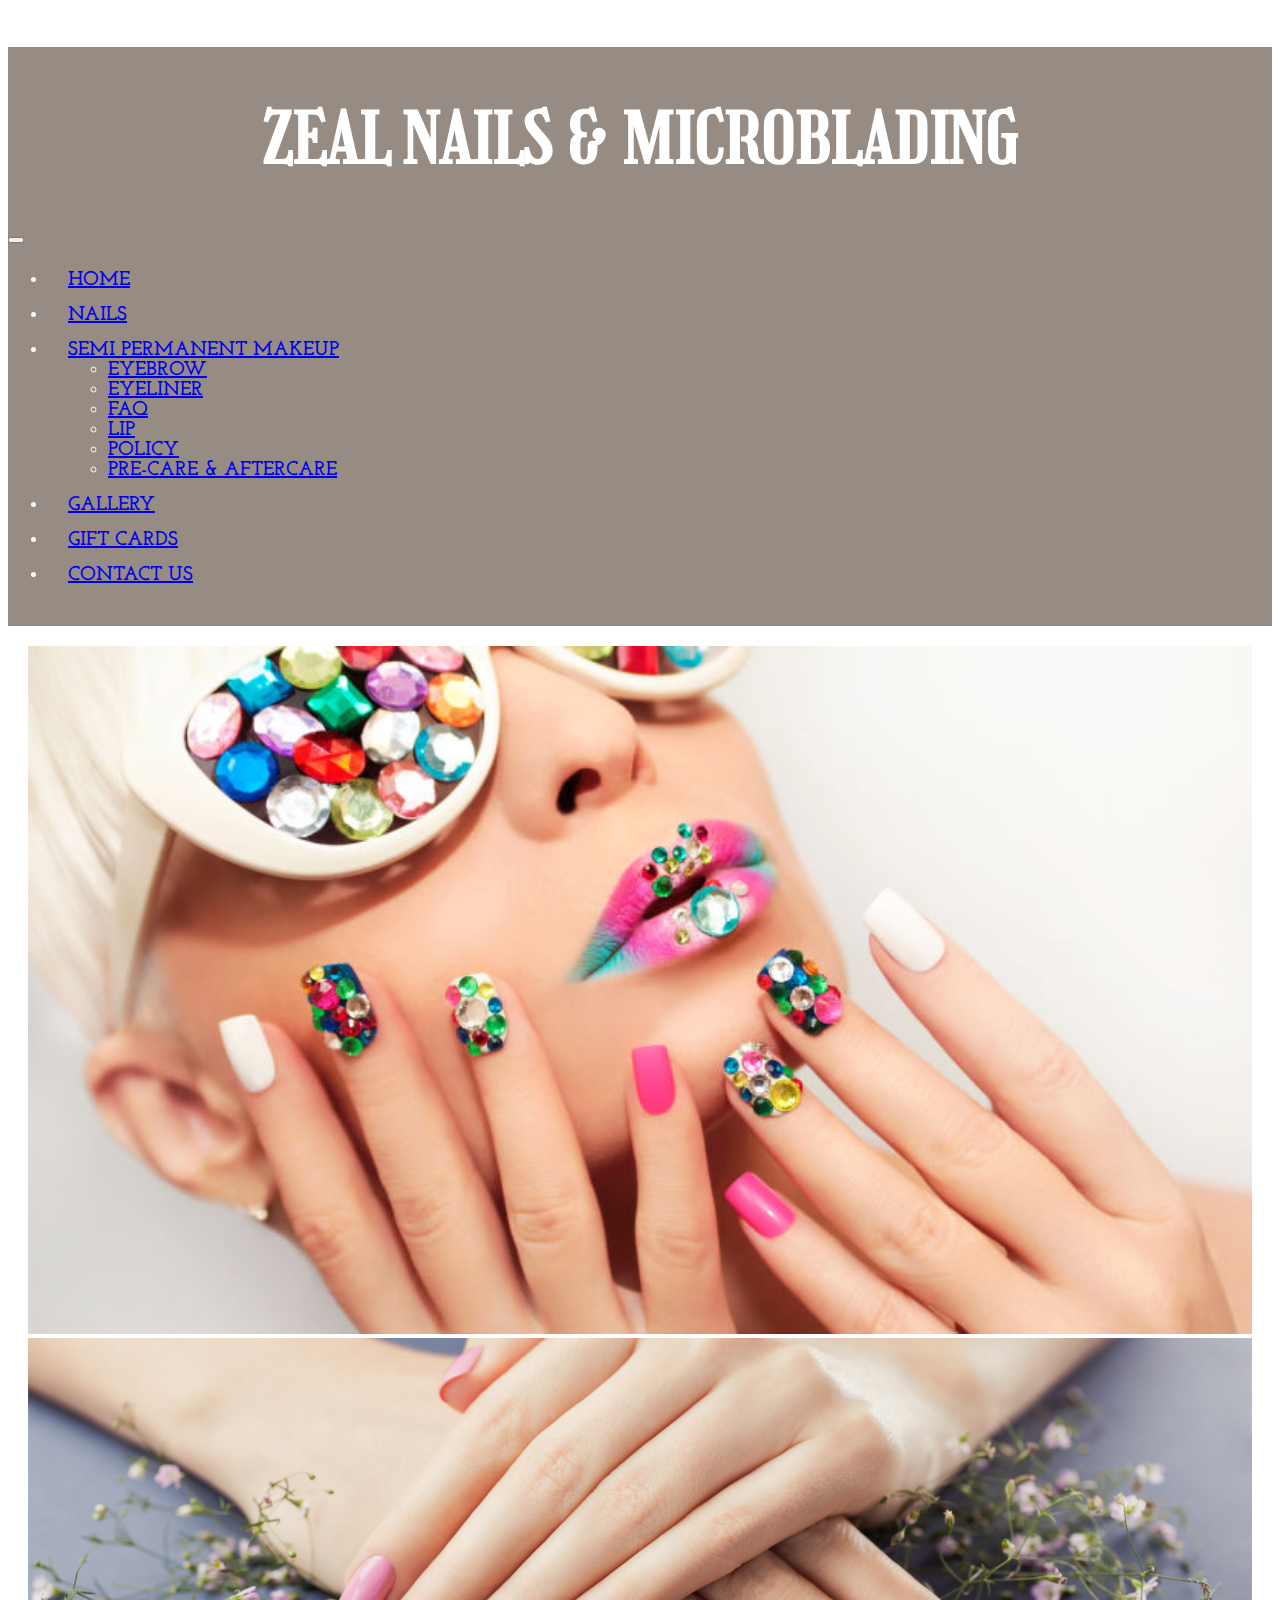
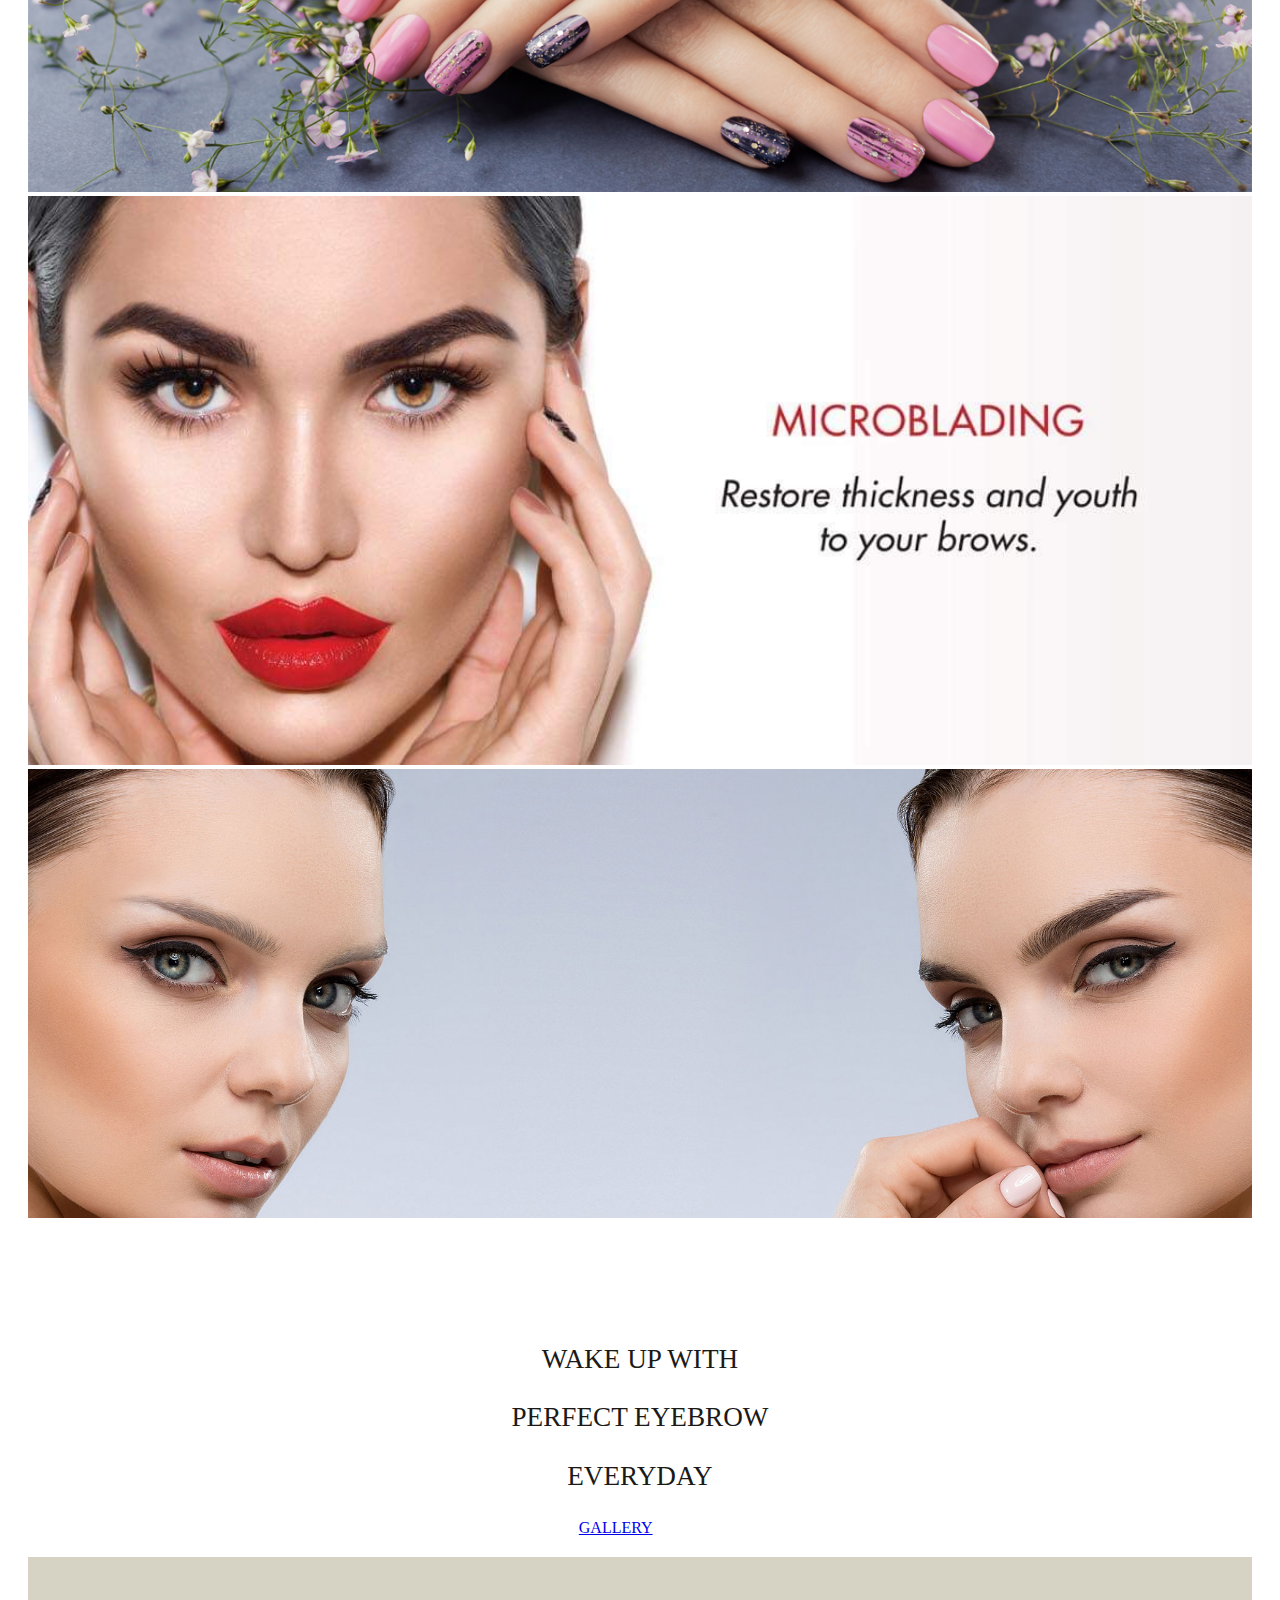
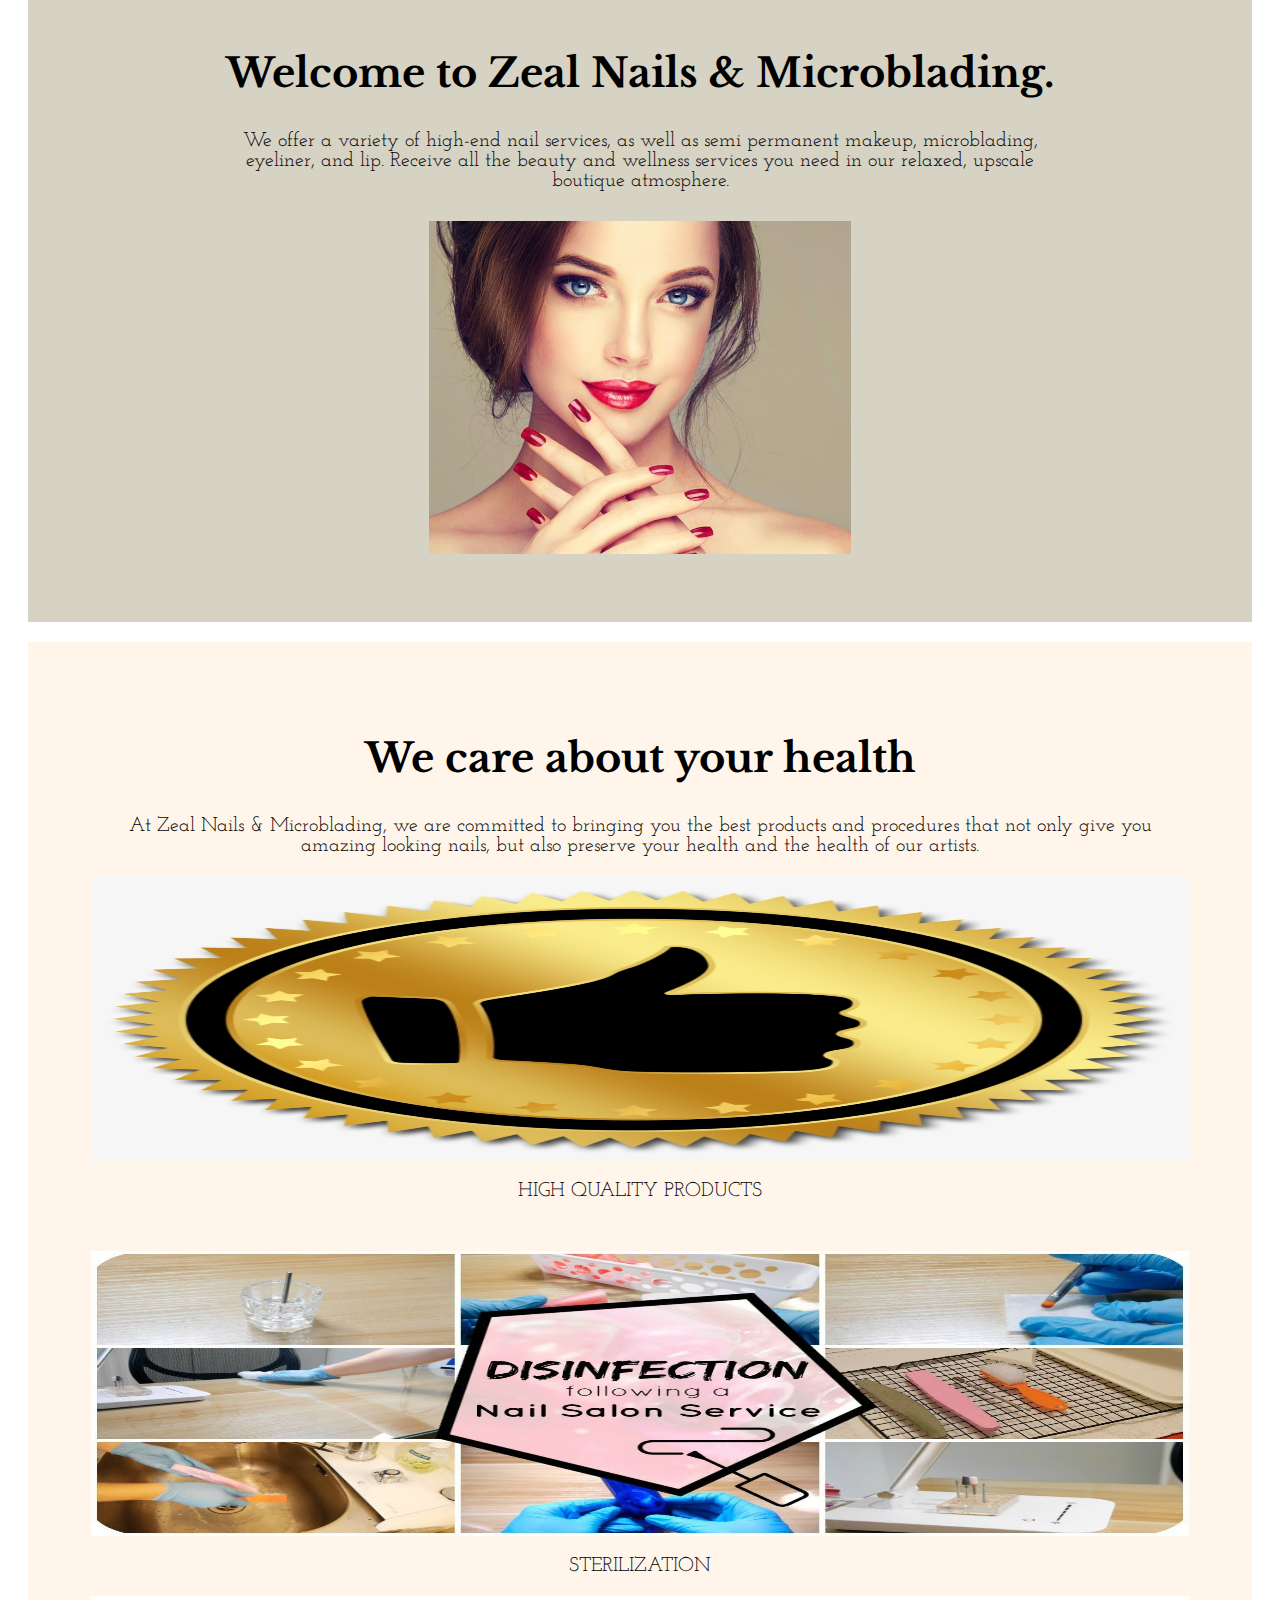
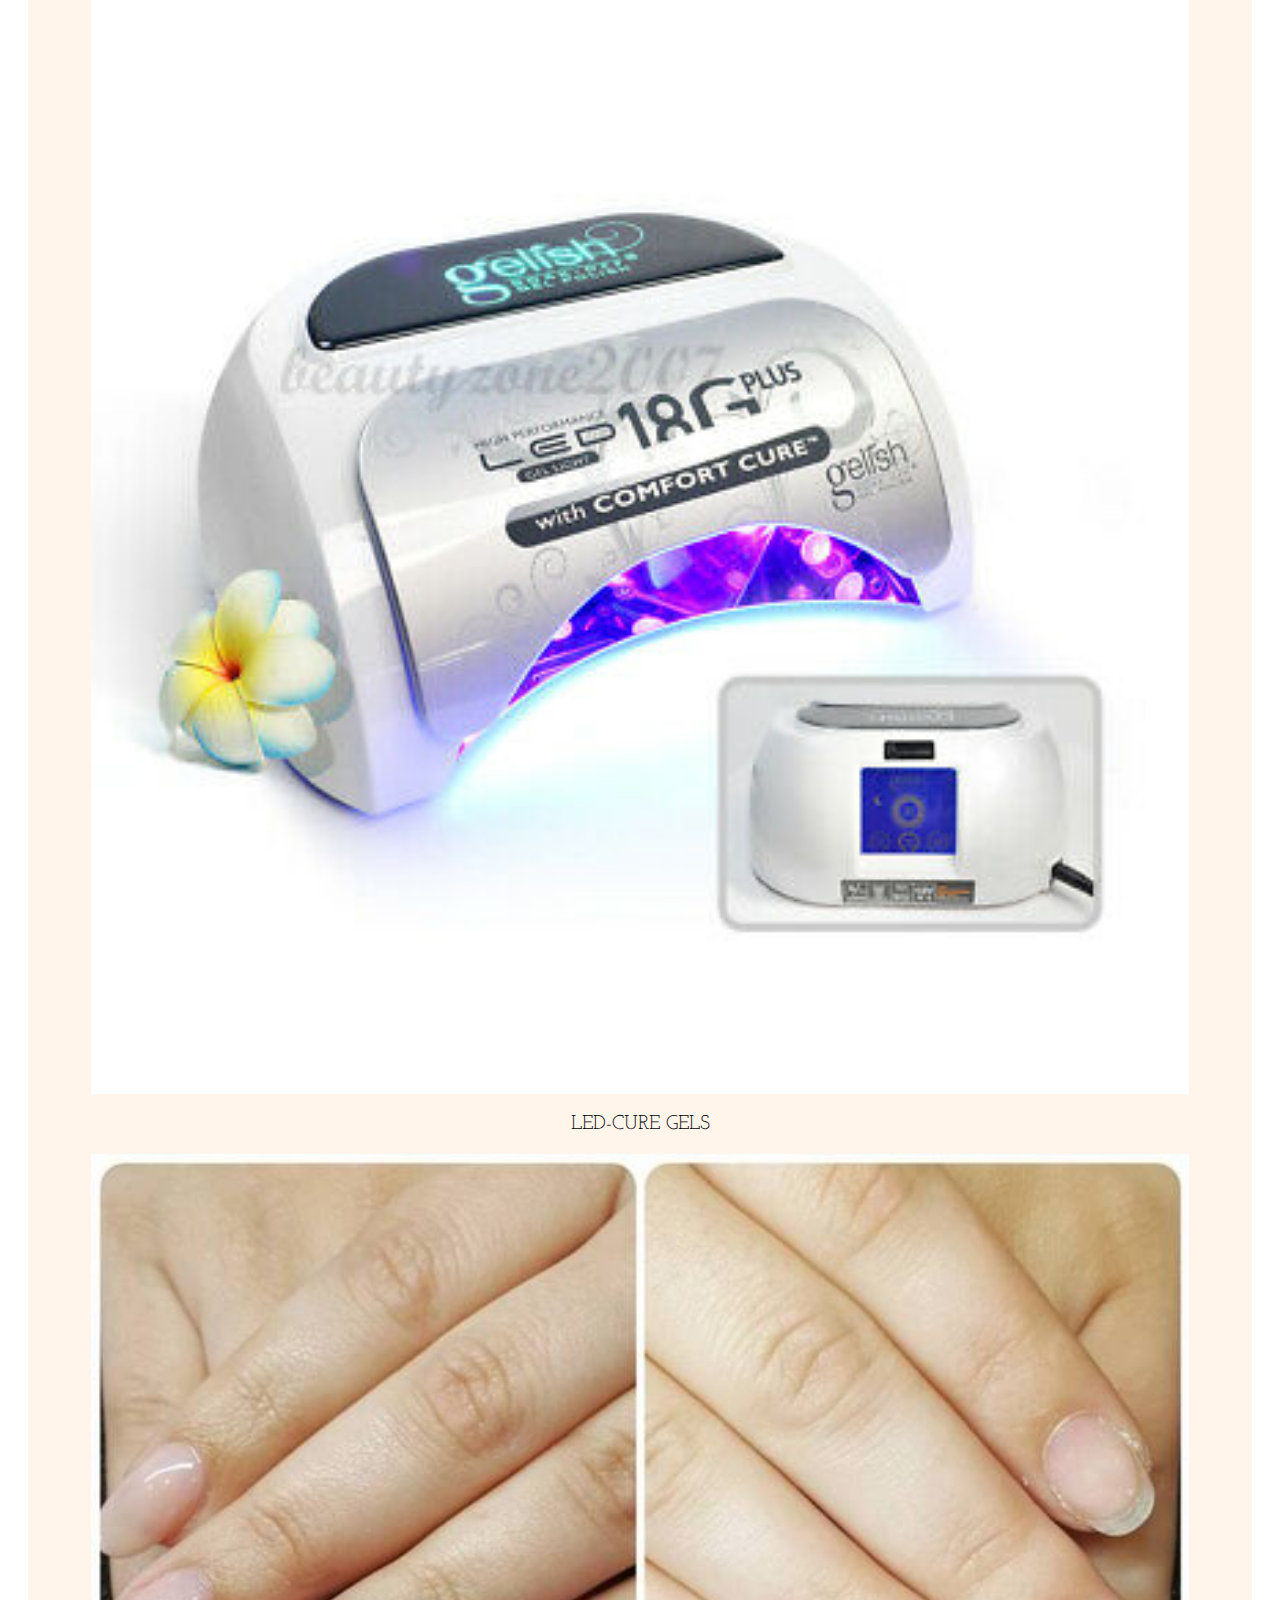
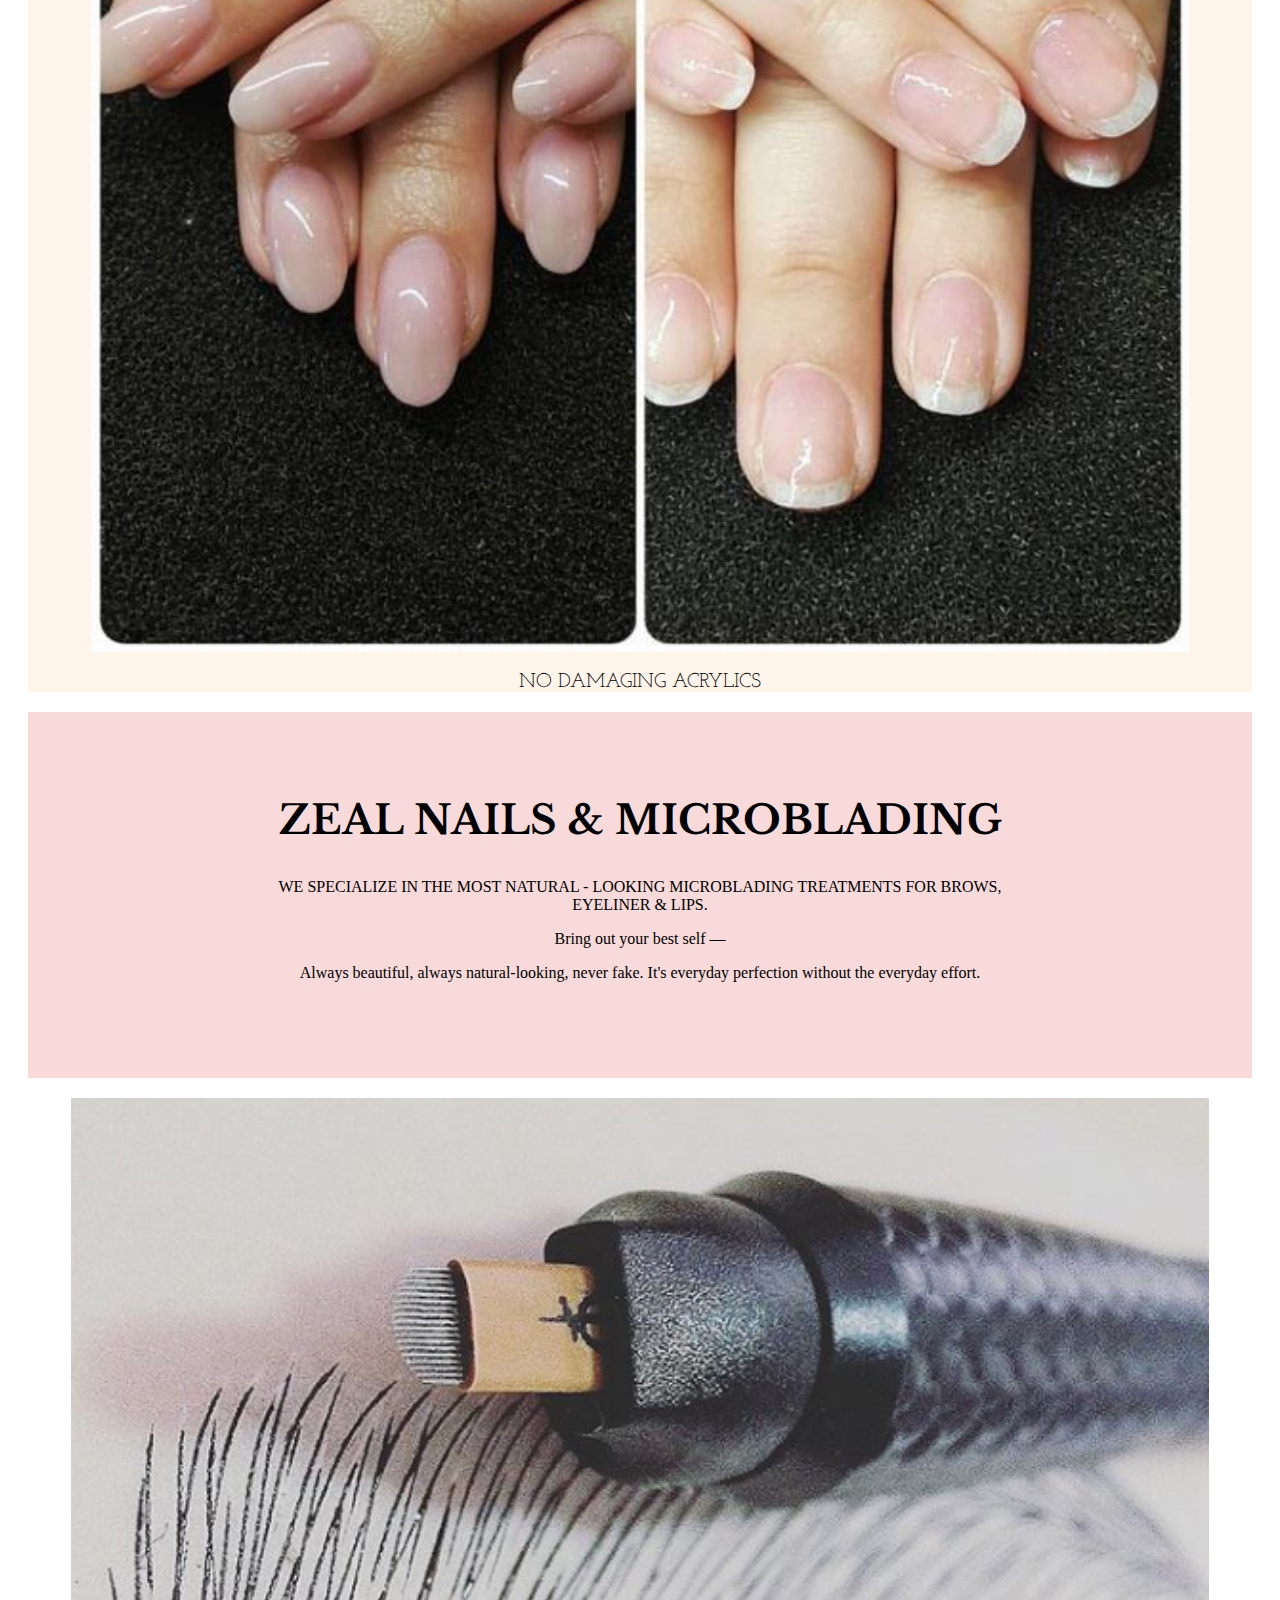
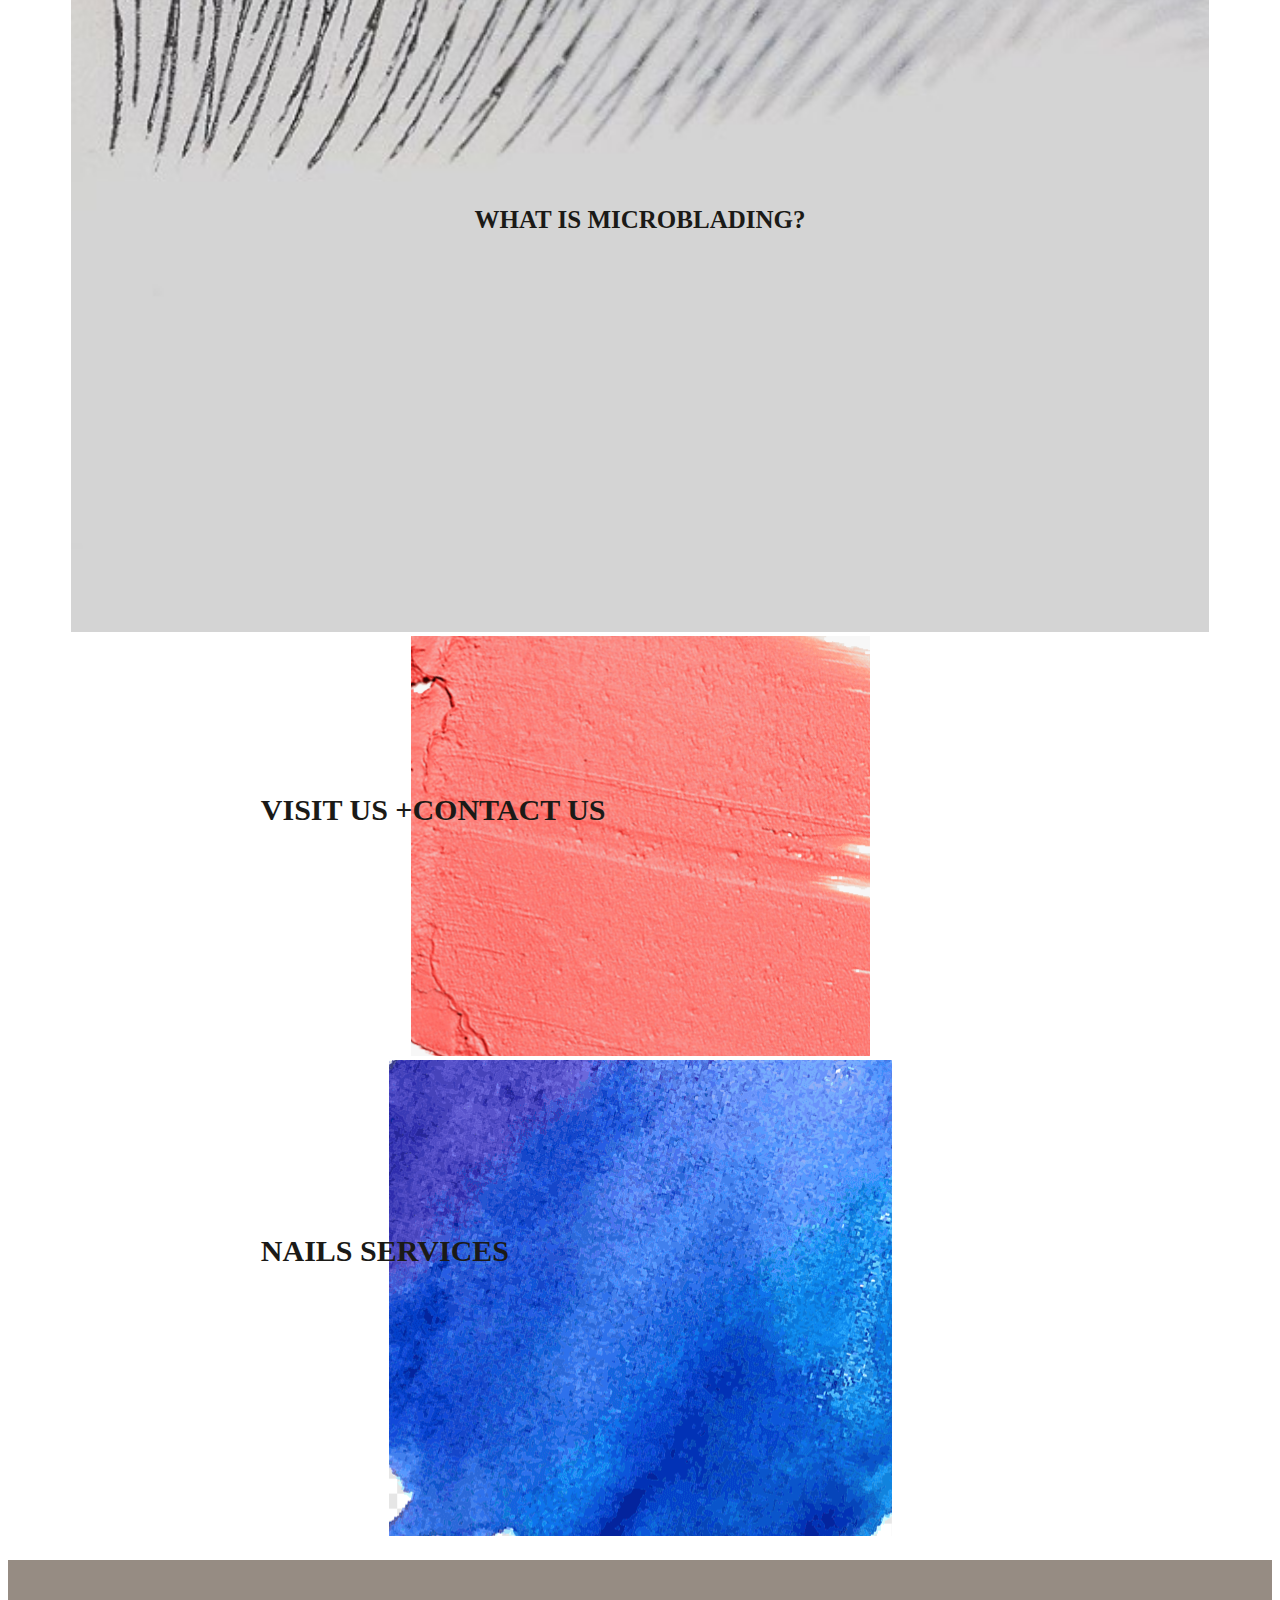
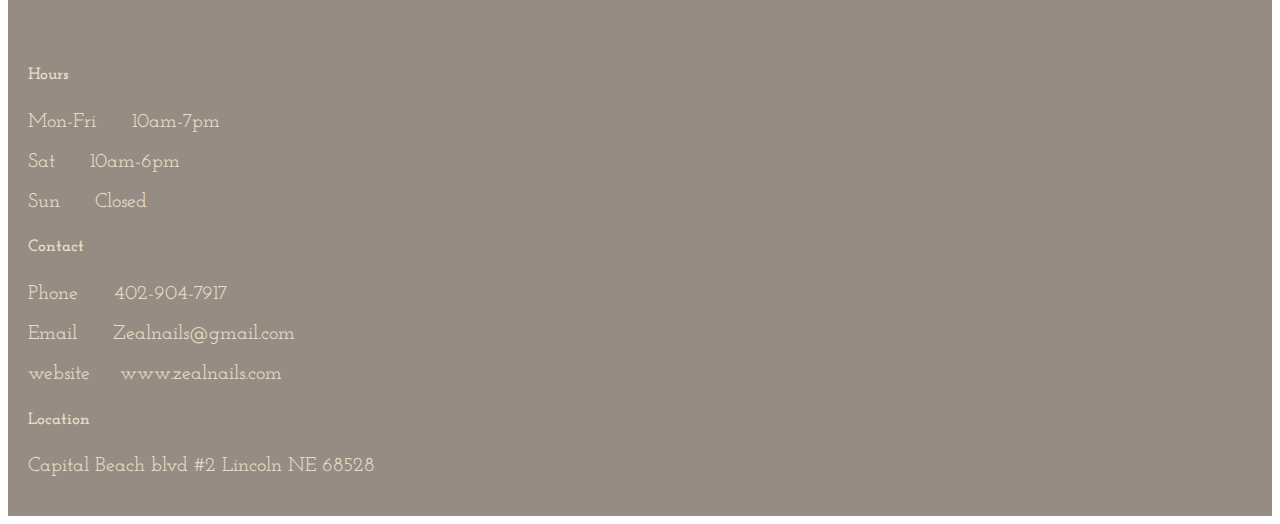
<file: home.html>
<!DOCTYPE html>
<html lang="en" dir="ltr">
  <head>
    <meta charset="utf-8">
    <title>Zeal Nails & Microblading</title>

<link href="https://fonts.googleapis.com/css2?family=Girassol&family=Josefin+Slab&family=Libre+Baskerville&display=swap" rel="stylesheet">
    <link href="https://fonts.googleapis.com/css2?family=Playfair+Display:wght@500&display=swap" rel="stylesheet">
<link href="https://fonts.googleapis.com/css2?family=Girassol&display=swap" rel="stylesheet">
    <link href="https://cdn.jsdelivr.net/npm/bootstrap@5.0.1/dist/css/bootstrap.min.css" rel="stylesheet" integrity="sha384-+0n0xVW2eSR5OomGNYDnhzAbDsOXxcvSN1TPprVMTNDbiYZCxYbOOl7+AMvyTG2x" crossorigin="anonymous">
    <link rel="stylesheet" href="https://use.fontawesome.com/releases/v5.15.2/css/all.css" integrity="sha384-vSIIfh2YWi9wW0r9iZe7RJPrKwp6bG+s9QZMoITbCckVJqGCCRhc+ccxNcdpHuYu" crossorigin="anonymous">
    <link rel="stylesheet" href="css/styles.css">
    <script src="https://cdn.jsdelivr.net/npm/bootstrap@5.0.1/dist/js/bootstrap.bundle.min.js" integrity="sha384-gtEjrD/SeCtmISkJkNUaaKMoLD0//ElJ19smozuHV6z3Iehds+3Ulb9Bn9Plx0x4" crossorigin="anonymous"></script>

  </head>
  <body>
    <section id="title">
      <h1>ZEAL NAILS & MICROBLADING</h1>
      <nav class="navbar navbar-expand-lg navbar-light">
  <div class="container-fluid">

    <button class="navbar-toggler" type="button" data-bs-toggle="collapse" data-bs-target="#navbarSupportedContent" aria-controls="navbarSupportedContent" aria-expanded="false" aria-label="Toggle navigation">
      <span class="navbar-toggler-icon"></span>

  </button>
  <div class="collapse navbar-collapse" id="navbarSupportedContent">


         <ul class="navbar-nav mx-auto">
    <li class="nav-item active">
      <!-- <a class="nav-link" href="#">Home <span class="sr-only">(current)</span></a> -->
    <a class="nav-link active" aria-current="page" href="home.html">HOME</a>
  </li>
  <li class="nav-item">
    <a class="nav-link" href="Nail.html">NAILS</a>
  </li>
  <li class="nav-item dropdown">
    <a class="nav-link dropdown-toggle" href="#" id="navbarDropdown" role="button" data-bs-toggle="dropdown" aria-expanded="false">
      SEMI PERMANENT MAKEUP
    </a>
    <ul class="dropdown-menu ab" aria-labelledby="navbarDropdown">
      <li><a class="dropdown-item" href="detail-microblading.html">EYEBROW</a></li>
      <li><a class="dropdown-item" href="eyeliner.html">EYELINER</a></li>
      <li><a class="dropdown-item" href="faq.html">FAQ</a></li>
      <li><a class="dropdown-item" href="lip.html">LIP</a></li>
      <li><a class="dropdown-item" href="policy-aftercare.html">POLICY</a></li>
      <li><a class="dropdown-item" href="pre-care.html">PRE-CARE & AFTERCARE</a></li>
    </ul>
  </li>
  <li class="nav-item">
    <a class="nav-link" href="gallery.html">GALLERY</a>
  </li>
  <li class="nav-item">
    <a class="nav-link" href="gift.html">GIFT CARDS</a>
  </li>
  <li class="nav-item">
    <a class="nav-link" href="contact-us.html">CONTACT US</a>
  </li>
  <!-- <li class="nav-item">
    <a class="nav-link" href="policy-aftercare.html">POLICY</a>
  </li> -->

</ul>
</div>
</nav>

    </section>

<section class="first">


    <div id="carouselExampleSlidesOnly" class="carousel slide" data-bs-ride="carousel">
  <div class="carousel-inner image">
    <div class="carousel-item active">
      <img class="test-image" src="IMG_3282.JPG" alt="lady-profile">
    </div>
    <div class="carousel-item">
      <img class="test-image" src="mani.png" alt="">
    </div>
    <div class="carousel-item">
    <img class="test-image" src="IMG_1175.JPG" alt="">
    </div>
    <div class="carousel-item">
      <div class="card bg-dark text-white">
        <img class="test-image card-img" src="blading.jpg" alt="">

    <div class="card-img-overlay">

      <p class="card-text1"> WAKE UP WITH </p>
      <p class="card-text2">PERFECT EYEBROW</p>
      <p class="card-text2"> EVERYDAY</p>
      <a class="btn btn-outline-dark btn-lg aa" href="gallery.html" role="button">GALLERY</a>

    </div>
  </div>
  </div>
  </div>
</div>
</section>

<section class="second">
  <h2>Welcome to Zeal Nails & Microblading.</h2>
<p>We offer a variety of high-end nail services, as well as semi permanent makeup, microblading, eyeliner, and lip. Receive all the beauty and wellness services you need in our relaxed, upscale boutique atmosphere.</p>
<!-- <h5> We offer all the beauty services you’re looking for.</h5> -->
<!-- <ul class="list-group list-group-horizontal">
  <li class="list-group-item">a item</li>
  <li class="list-group-item">A second item</li>
  <li class="list-group-item">A third item</li>
</ul> -->
<!-- <div class="list1">
<table>
  <tr>
    <td class="c">Organic Manicures & Pedicures</td>
    <td class="b"> Microblading</td>
  </tr>
<tr>
  <td class="c">Gel Manicures & Pedicures</td>
  <td class="b">Eyeliner</td>
</tr>
<tr>
  <td class="c">Full Sets & Fills</td>
  <td class="b">Lip Contour</td>
</tr>
<tr>
  <td class="c">Nart Art</td>
</tr>

</table>
</div> -->
<img class="test-image1"src="HP3_New.jpg" alt="">
<!-- <img class="test-image1" src="IMG_7953.jpg" alt=""> -->


</section>
<!-- <section>

<div class="menu1">
  <img  class="menu" src="HP3_New.jpg" alt="">
  <h2>Welcome to Zeal Nails & Microblading</h2>
  <h4> We offer all the beauty services you’re looking for.</h4>
  <div class="list1">
  <table>
    <tr>
      <td class="c">Organic Manicures & Pedicures</td>
      <td class="b"> Microblading</td>
    </tr>
  <tr>
    <td class="c">Gel Manicures & Pedicures</td>
    <td class="b">Eyeliner</td>
  </tr>
  <tr>
    <td class="c">Full Sets & Fills</td>
    <td class="b">Lip Contour</td>
  </tr>
  <tr>
    <td class="c">Nart Art</td>
  </tr>

</table>
</div>
</section> -->


<section class="third">


 <h2>We care about your health</h2>
<p>At Zeal Nails & Microblading, we are committed to bringing you the best products and procedures that not only give you amazing looking nails, but also preserve your health and the health of our artists.</p>

<div class="row">
  <div class="col-lg-3 col-md-4 col-sm-6">
<div class="card card1">
  <img  src="quality.png" class="card-img-top image4" alt="...">
  <div class="card-body">
    <p class="card-text">HIGH QUALITY PRODUCTS</p>
  </div>
</div>
</div>
  <div class="col-lg-3 col-md-4 col-sm-6">
<div class="card">
  <img src="salon.jpg" class="card-img-top image4" alt="...">
  <div class="card-body">
    <p class="card-text">STERILIZATION</p>
  </div>
</div>
</div>
  <div class="col-lg-3 col-md-4 col-sm-6">
<div class="card">
  <img src="gel.jpg" class="card-img-top" alt="...">
  <div class="card-body">
    <p class="card-text">LED-CURE GELS</p>
  </div>
</div>
</div>
  <div class="col-lg-3 col-md-4 col-sm-6">
<div class="card">
  <img src="no.jpg" class="card-img-top" alt="...">
  <div class="card-body">
    <p class="card-text">NO DAMAGING ACRYLICS</p>
  </div>
</div>
  </div>
</div>
</section>
<section class="third1">
<h2>ZEAL NAILS & MICROBLADING</h2>
<p class="mot">WE SPECIALIZE IN THE MOST NATURAL - LOOKING MICROBLADING TREATMENTS FOR
BROWS, EYELINER & LIPS.</p>
<p>Bring out your best self —</p>
<p>Always beautiful, always natural-looking, never fake. It's everyday perfection without the everyday effort.</p>





</section>
<section style="margin: 20px 0;">
  <div class="row">
    <div class=" col-lg-4 col-md-4 col-sm-12" >
      <a href="detail-microblading.html">
      <div class="card contain" >

      <!-- </div>
      style="margin:0 20px 0 20px;"> -->

      <img src="blades.png" class="png card-img" alt=""/>

      <div class="card-img-overlay bottom-left">

        <p class="text"> WHAT IS MICROBLADING?</p>
</div>
</a>
</div>
</div>
<div class="col-lg-4 col-md-4 col-sm-12">
  <a href="contact-us.html">
  <div class="card contain">

  <!-- </div> style="margin:0 20px 0 10px;"> -->
    <img src="ab.png" class=" card-img" alt="">
    <div class="card-img-overlay center">

      <p class="text1">VISIT US +CONTACT US </p>
</div>
</a>

    </div>
    </div>
    <div class="col-lg-4 col-md-4 col-sm-12">
      <a href="Nail.html">
      <div class="card contain" >

      <!-- </div>style="margin:0 20px 0 10px;"> -->
        <img src="bc.png" class=" card-img" alt="">
        <div class="card-img-overlay bottom">

          <p class="text1">NAILS SERVICES </p>
    </div>
    </a>

        </div>
      </div>
    </div>

</section>




</div>


<div class="fix">

  <a href="tell:402-904-7917">
    <i class="fas fa-phone fa-2x"></i></a>

<a href="mailto:zealnails@gmail.com">
  <i class="far fa-envelope fa-2x"></i></a>
  <a href="https://www.facebook.com/ZealNailsMicroblading/">
  <i class="fab fa-facebook-f fa-2x"></i></a>
  <a href="https://www.instagram.com/zealnailsmicroblading/">
  <i class="fab fa-instagram fa-2x"></i></a>

</div>







<!-- <section>
  Come party with us – and bring your friends.
BRIDAL PARTIES
BIRTHDAY PARTIES
CORPORATE EVENTS
SHOWERS
<picture>

</picture>
</section> -->
<section id="bottom">

  <div class="row">
    <div class="col-lg-4 col-md-4 col-sm-12">
  <h5 style="font-weight: bold;">Hours</h5>
    <p>Mon-Fri <span style="margin-left:30px;">10am-7pm</span></p>
      <p>Sat<span style="margin-left:35px;">10am-6pm</span></p>
      <p>Sun<span style="margin-left:35px;" >Closed</span></p>

    </div>
    <div class="col-lg-4 col-md-4 col-sm-12">
      <h5 style="font-weight:bold;"> Contact</h5>
        <p>Phone <span style="margin-left:30px;">402-904-7917</span> </p>
        <p>Email <span style="margin-left:30px;">Zealnails@gmail.com</span> </p>
        <p>website<span style="margin-left:30px;">www.zealnails.com</span></p>


    </div>
      <div class="col-lg-4 col-md-4 col-sm-12">
      <h5 style="font-weight:bold;">Location</h5>
        <p>Capital Beach blvd #2 Lincoln NE 68528</p>

    </div>

  </div>


</section>





  </body>
</html>
</file>
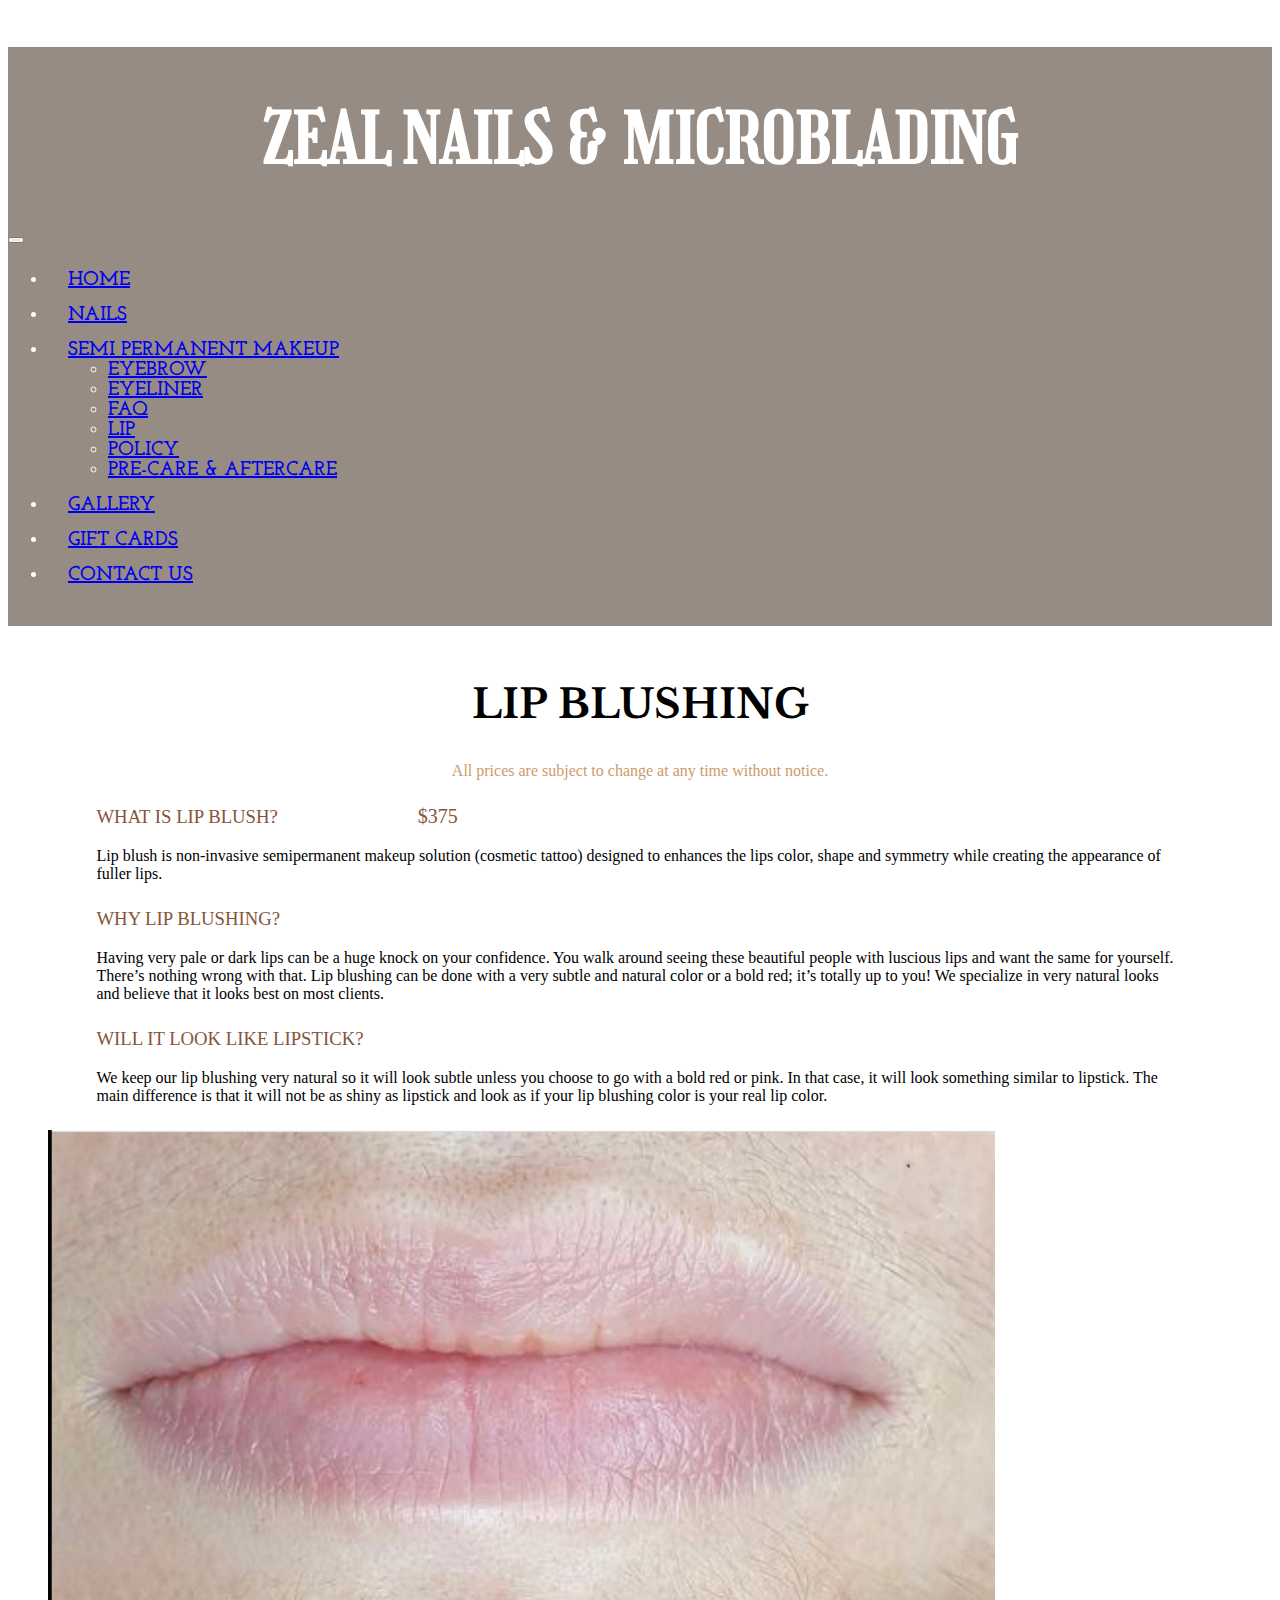
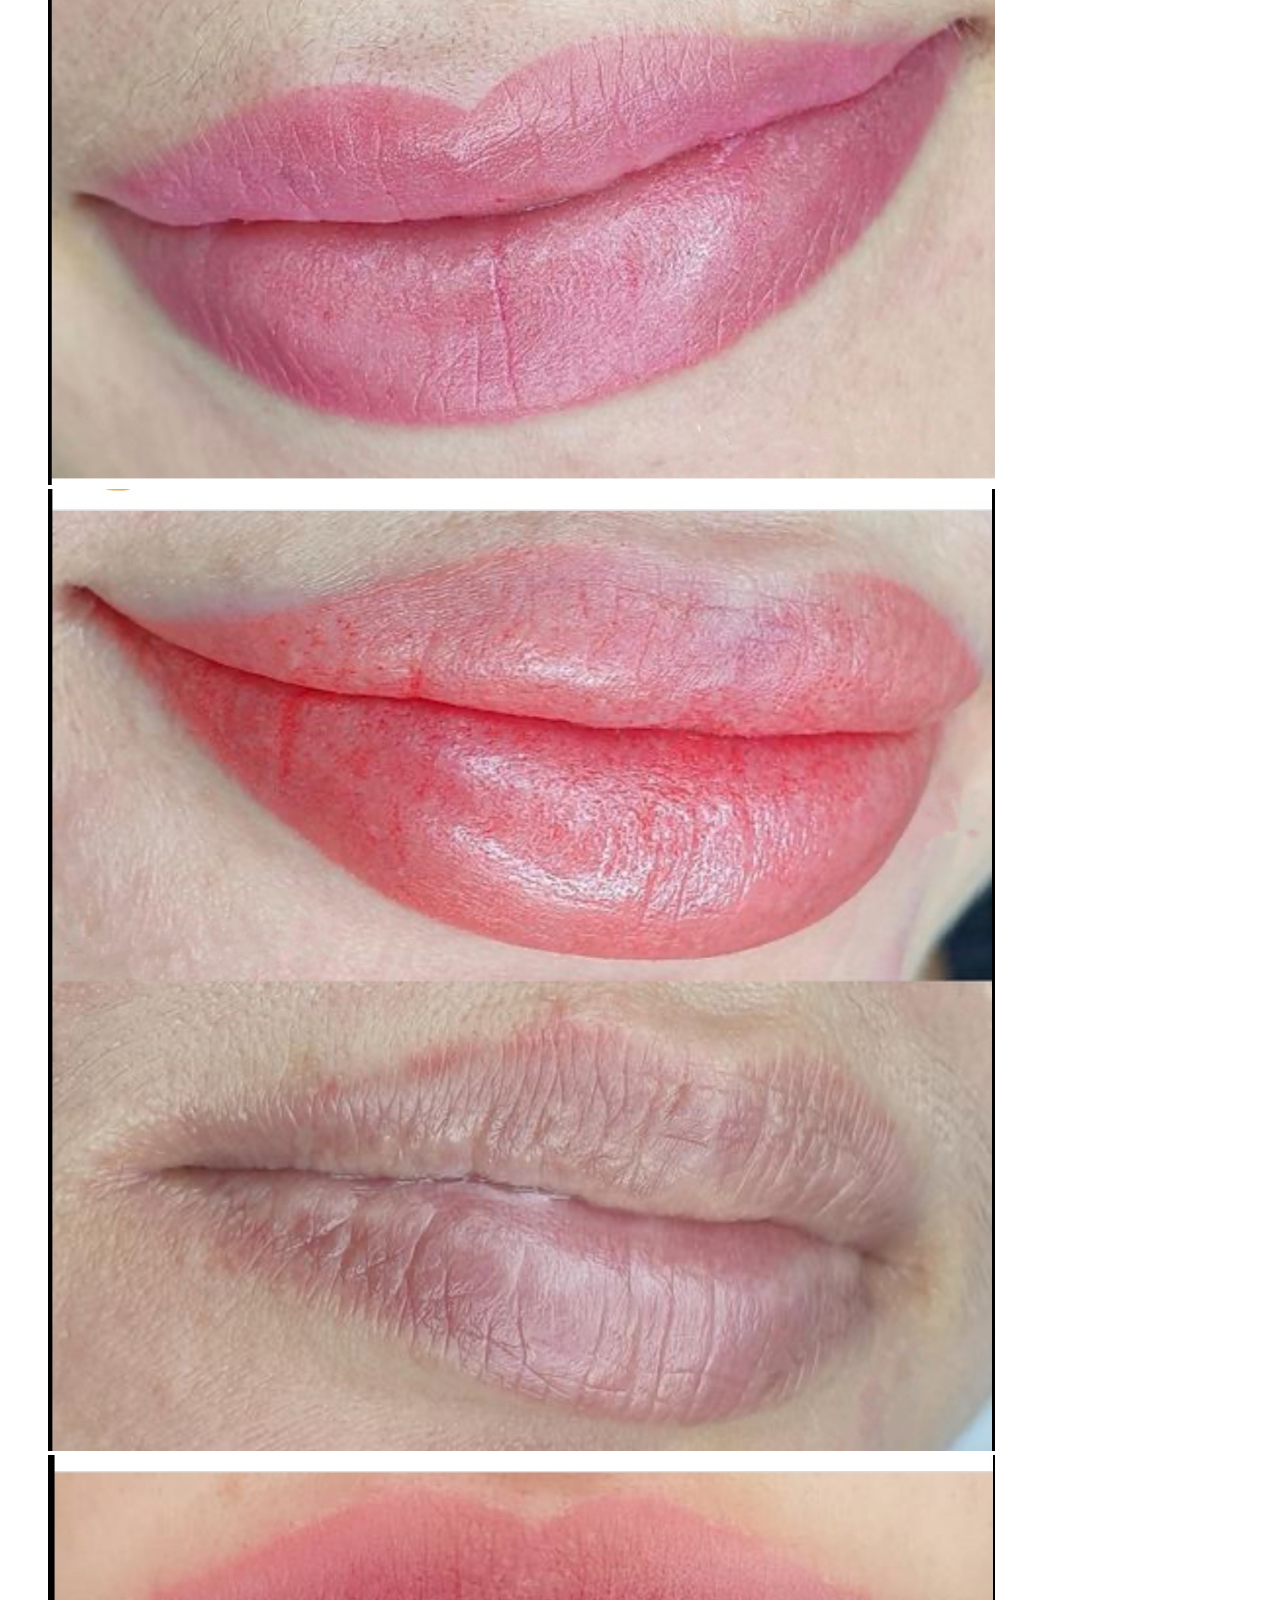
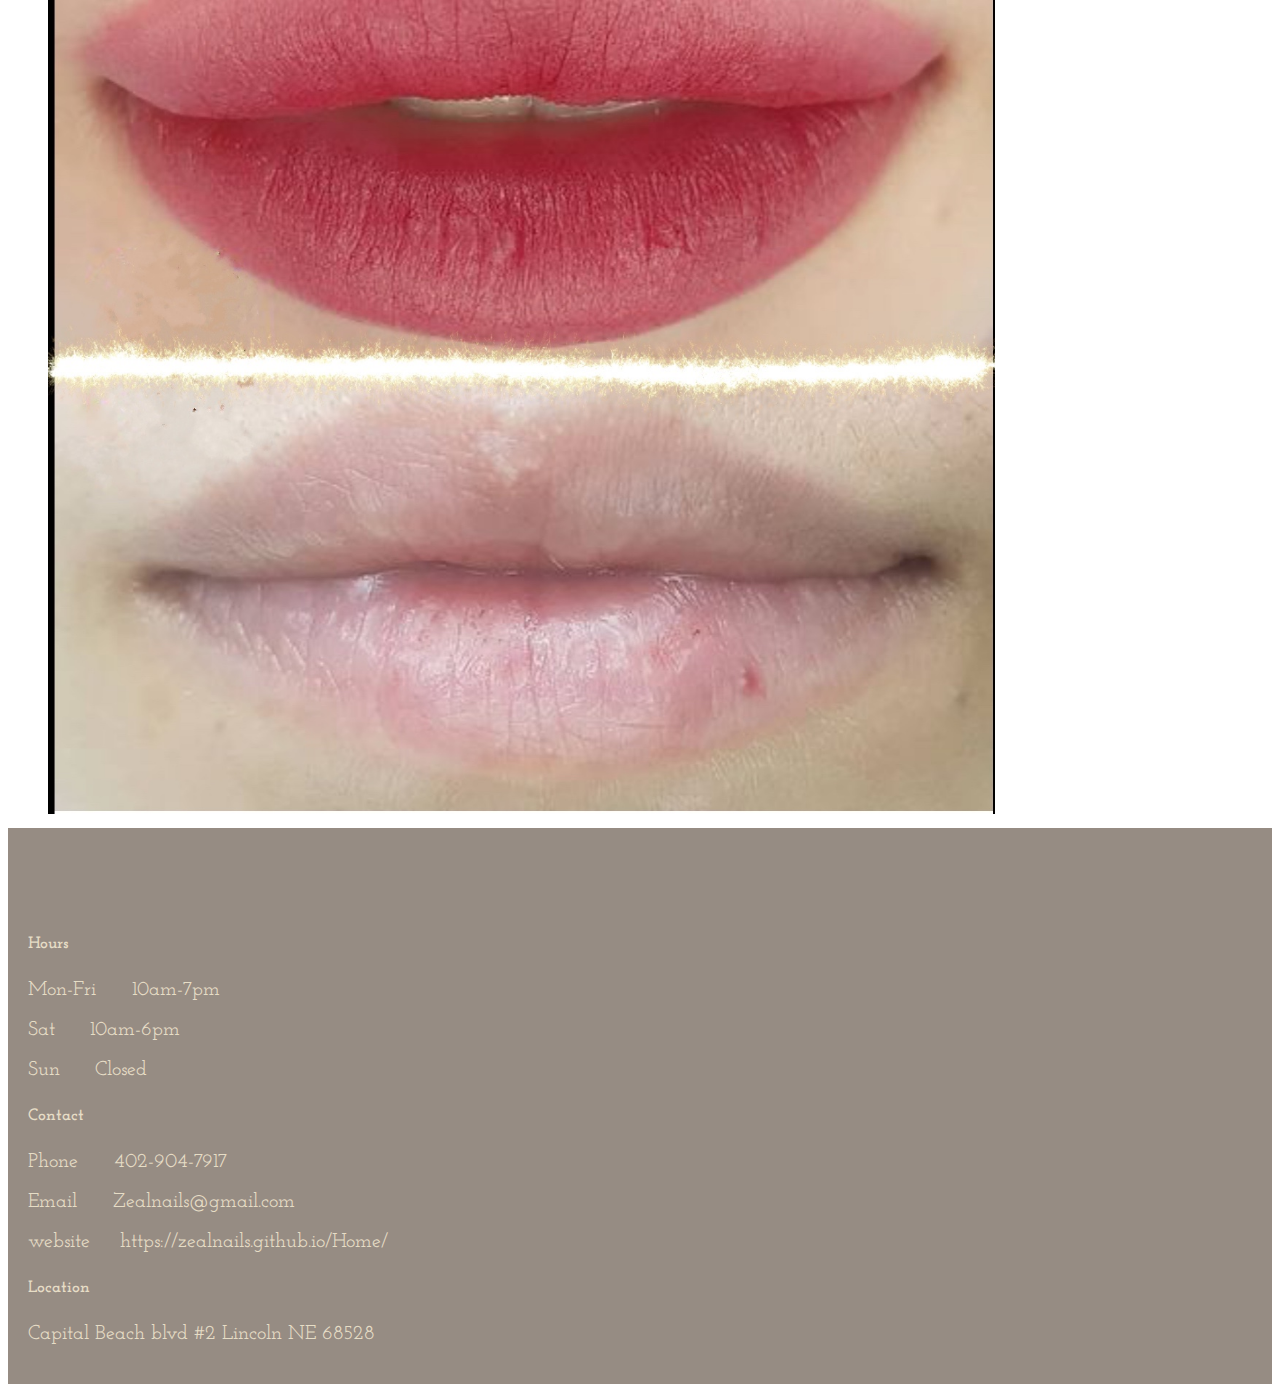
<file: lip.html>
<!DOCTYPE html>
<html lang="en" dir="ltr">
  <head>
    <meta charset="utf-8">
    <title>LIP</title>
    <link href="https://fonts.googleapis.com/css2?family=Girassol&family=Josefin+Slab&family=Libre+Baskerville&display=swap" rel="stylesheet">
        <link href="https://fonts.googleapis.com/css2?family=Playfair+Display:wght@500&display=swap" rel="stylesheet">
    <link href="https://fonts.googleapis.com/css2?family=Girassol&display=swap" rel="stylesheet">
    <link href="https://cdn.jsdelivr.net/npm/bootstrap@5.0.1/dist/css/bootstrap.min.css" rel="stylesheet" integrity="sha384-+0n0xVW2eSR5OomGNYDnhzAbDsOXxcvSN1TPprVMTNDbiYZCxYbOOl7+AMvyTG2x" crossorigin="anonymous">
    <link rel="stylesheet" href="https://use.fontawesome.com/releases/v5.15.2/css/all.css" integrity="sha384-vSIIfh2YWi9wW0r9iZe7RJPrKwp6bG+s9QZMoITbCckVJqGCCRhc+ccxNcdpHuYu" crossorigin="anonymous">
    <link rel="stylesheet" href="css/styles.css">
    <script src="https://cdn.jsdelivr.net/npm/bootstrap@5.0.1/dist/js/bootstrap.bundle.min.js" integrity="sha384-gtEjrD/SeCtmISkJkNUaaKMoLD0//ElJ19smozuHV6z3Iehds+3Ulb9Bn9Plx0x4" crossorigin="anonymous"></script>

  </head>
  <body>
    <section id="title">
      <h1>ZEAL NAILS & MICROBLADING</h1>
      <nav class="navbar navbar-expand-lg navbar-light">
  <div class="container-fluid">

    <button class="navbar-toggler" type="button" data-bs-toggle="collapse" data-bs-target="#navbarSupportedContent" aria-controls="navbarSupportedContent" aria-expanded="false" aria-label="Toggle navigation">
      <span class="navbar-toggler-icon"></span>

  </button>
  <div class="collapse navbar-collapse" id="navbarSupportedContent">


         <ul class="navbar-nav mx-auto">
    <li class="nav-item active">
      <!-- <a class="nav-link" href="#">Home <span class="sr-only">(current)</span></a> -->
    <a class="nav-link active" aria-current="page" href="index.html">HOME</a>
  </li>
  <li class="nav-item">
    <a class="nav-link" href="Nail.html">NAILS</a>
  </li>
  <li class="nav-item dropdown">
    <a class="nav-link dropdown-toggle" href="#" id="navbarDropdown" role="button" data-bs-toggle="dropdown" aria-expanded="false">
      SEMI PERMANENT MAKEUP
    </a>
    <ul class="dropdown-menu ab" aria-labelledby="navbarDropdown">
      <li><a class="dropdown-item" href="detail-microblading.html">EYEBROW</a></li>
      <li><a class="dropdown-item" href="eyeliner.html">EYELINER</a></li>
      <li><a class="dropdown-item" href="faq.html">FAQ</a></li>
      <li><a class="dropdown-item" href="lip.html">LIP</a></li>
      <li><a class="dropdown-item" href="policy-aftercare.html">POLICY</a></li>
      <li><a class="dropdown-item" href="pre-care.html">PRE-CARE & AFTERCARE</a></li>
    </ul>
  </li>
  <li class="nav-item">
    <a class="nav-link" href="gallery.html">GALLERY</a>
  </li>
  <li class="nav-item">
    <a class="nav-link" href="gift.html">GIFT CARDS</a>
  </li>
  <li class="nav-item">
    <a class="nav-link" href="contact-us.html">CONTACT US</a>
  </li>
  <!-- <li class="nav-item">
    <a class="nav-link" href="policy-aftercare.html">POLICY</a>
  </li> -->

</ul>
</div>
</nav>

    </section>

    <h2>LIP BLUSHING </h2>
    <p style="text-align:center;color: #cc9b6d;">All prices are subject to change at any time without notice.</p>
    <div style="margin:2% 7%;">
      <h3>WHAT IS LIP BLUSH?<span style="margin-left:140px; font-size:20px; color:#865439;">$375</span></h3>
Lip blush is non-invasive semipermanent makeup solution (cosmetic tattoo) designed to enhances the lips color, shape and symmetry while creating the appearance of fuller lips.
</div>
<div style="margin: 2% 7%;">



    <!-- <h3>HOW IS LIP BLUSH DONE?</h3>
    Using small needles and a soft press, our Master Artists layer the desired color pigment into your lips using a cosmetic tattoo device. The outcome is subtle due to the thin layers that are slowly colored over the lips. The more we layer the pigment, the denser the results will be. This technique of layering pigments allows us to create different styles of Lip Blush from a soft and natural color that resembles a lip tint to a complete lipstick effect. Our artist have perfected their own innovative, natural lip blush technique to create a beautiful lip tint on your pout while keeping pain and discomfort to a minimum.
</div> -->

   <h3>WHY LIP BLUSHING?</h3>
   Having very pale or dark lips can be a huge knock on your confidence. You walk around seeing these beautiful people with luscious lips and want the same for yourself. There’s nothing wrong with that.

   Lip blushing can be done with a very subtle and natural color or a bold red; it’s totally up to you! We specialize in very natural looks and believe that it looks best on most clients.
</div>
<div style="margin:2% 7%;">
<h3>WILL IT LOOK LIKE LIPSTICK?</h3>

We keep our lip blushing very natural so it will look subtle unless you choose to go with a bold red or pink. In that case, it will look something similar to lipstick. The main difference is that it will not be as shiny as lipstick and look as if your lip blushing color is your real lip color.
 </div>
<div class="row"style="margin: 10px 40px;">
<div  class="col-lg-4 col-md-4 col-sm-12">
<img  class="menu"src="IMG_2854.JPG" alt="">
</div>
<div class="col-lg-4 col-md-4 col-sm-12">
<img class="menu"src="IMG_2855.JPG" alt="">
</div>
<div class="col-lg-4 col-md-4 col-sm-12">
<img class="menu"src="IMG_2856.JPG" alt="">
</div>
</div>

 <div class="fix">

   <a href="tell:402-904-7917">
     <i class="fas fa-phone fa-4x"></i></a>

 <a href="mailto:zealnails@gmail.com">
   <i class="far fa-envelope fa-4x"></i></a>
   <a href="https://www.facebook.com/ZealNailsMicroblading/">
   <i class="fab fa-facebook-f fa-4x"></i></a>
   <a href="https://www.instagram.com/zealnailsmicroblading/">
   <i class="fab fa-instagram fa-4x"></i></a>

 </div>

 <section id="bottom">

   <div class="row">
     <div class="col-lg-4 col-md-4 col-sm-12">
   <h5 style="font-weight: bold;">Hours</h5>
     <p>Mon-Fri <span style="margin-left:30px;">10am-7pm</span></p>
       <p>Sat<span style="margin-left:35px;">10am-6pm</span></p>
       <p>Sun<span style="margin-left:35px;" >Closed</span></p>

     </div>
     <div class="col-lg-4 col-md-4 col-sm-12">
       <h5 style="font-weight:bold;"> Contact</h5>
         <p>Phone <span style="margin-left:30px;">402-904-7917</span> </p>
         <p>Email <span style="margin-left:30px;">Zealnails@gmail.com</span> </p>
         <p>website<span style="margin-left:30px;">https://zealnails.github.io/Home/</span></p>


     </div>
       <div class="col-lg-4 col-md-4 col-sm-12">
       <h5 style="font-weight:bold;">Location</h5>
         <p>Capital Beach blvd #2 Lincoln NE 68528</p>

     </div>

   </div>


 </section>


  </body>
</html>
</file>
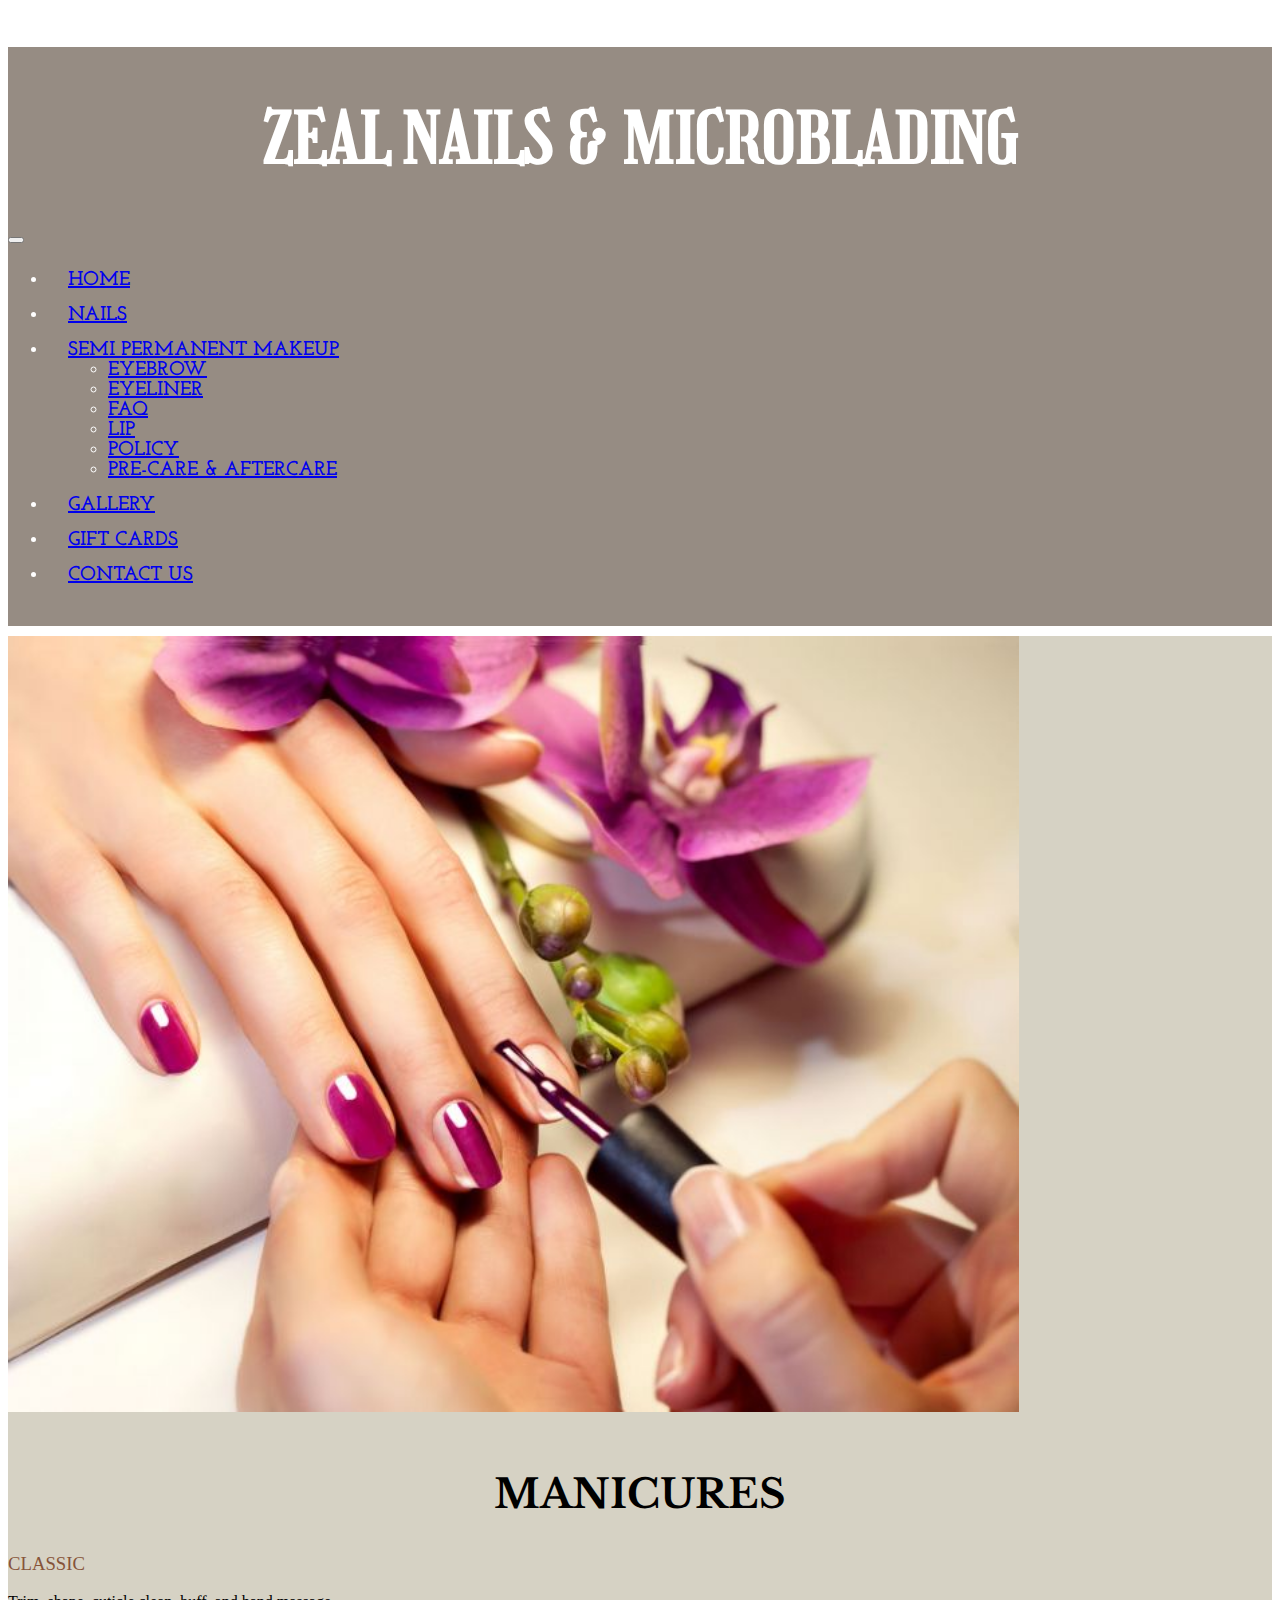
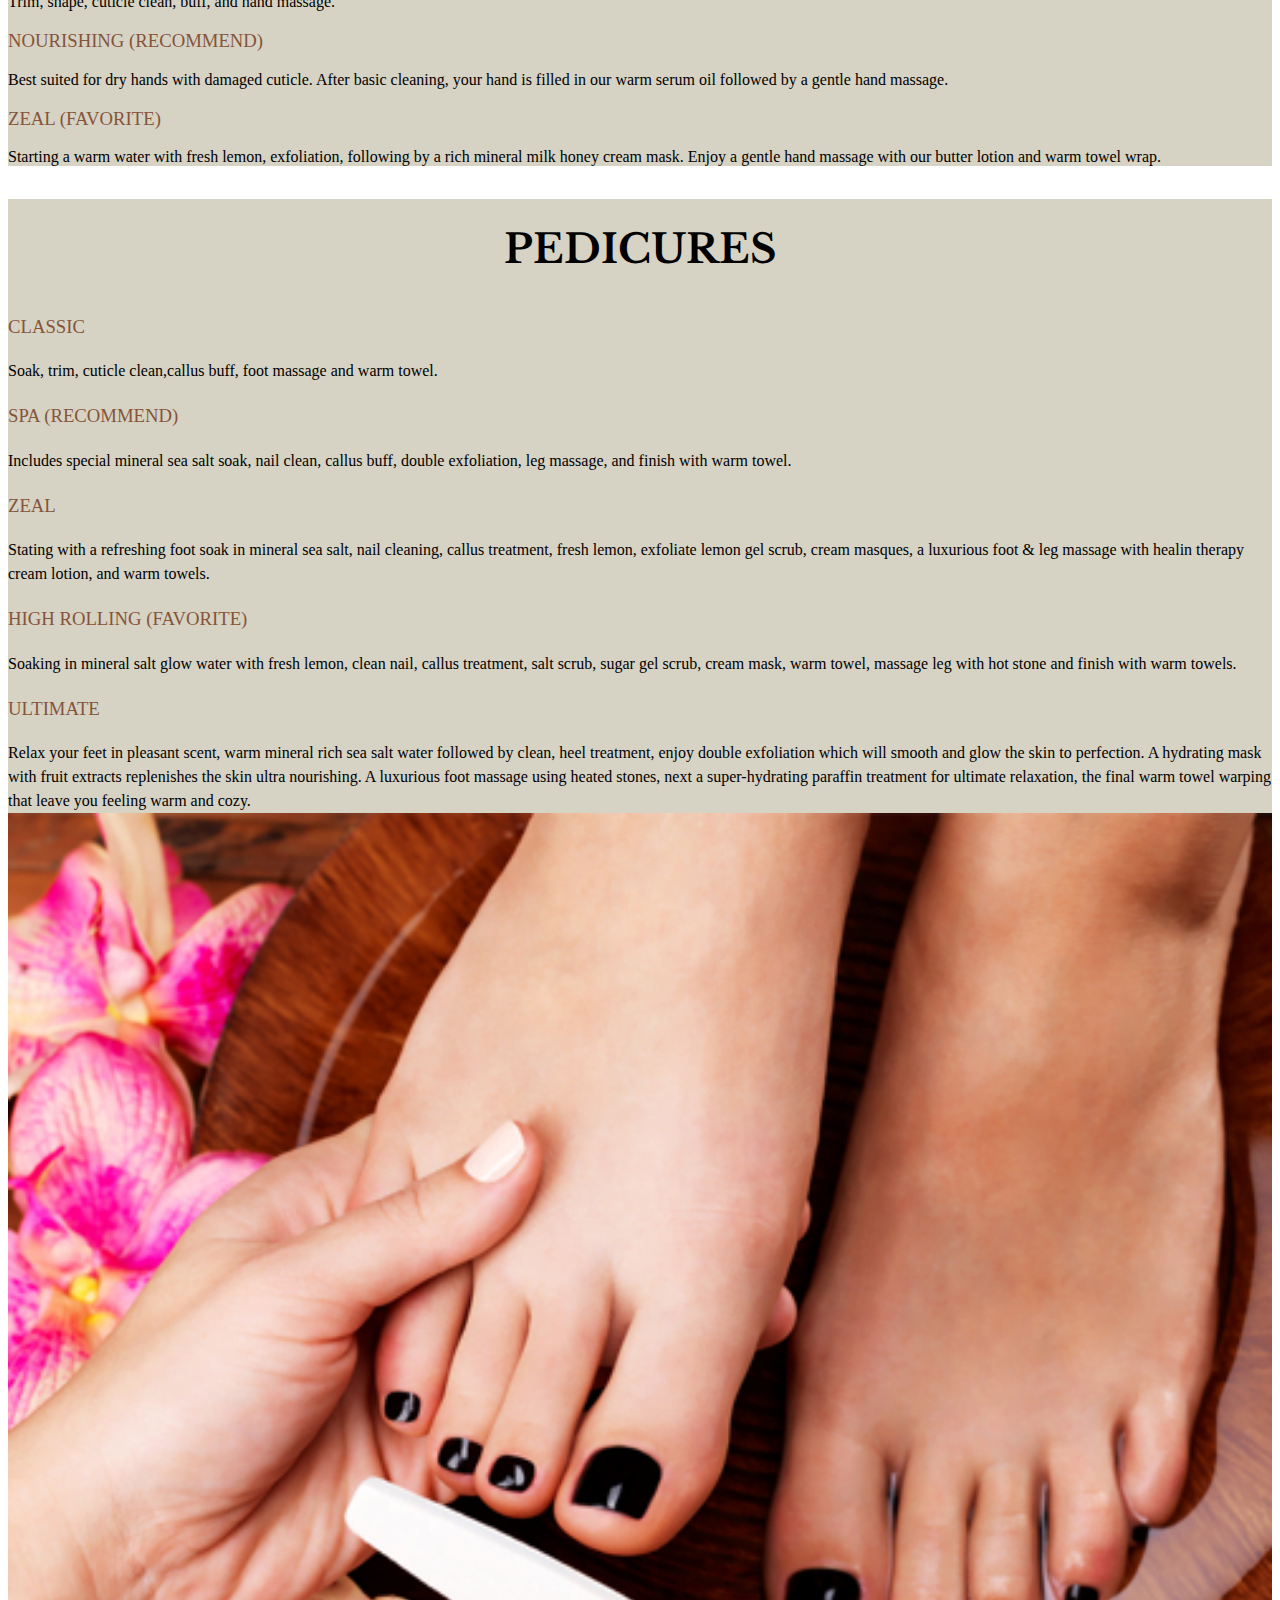
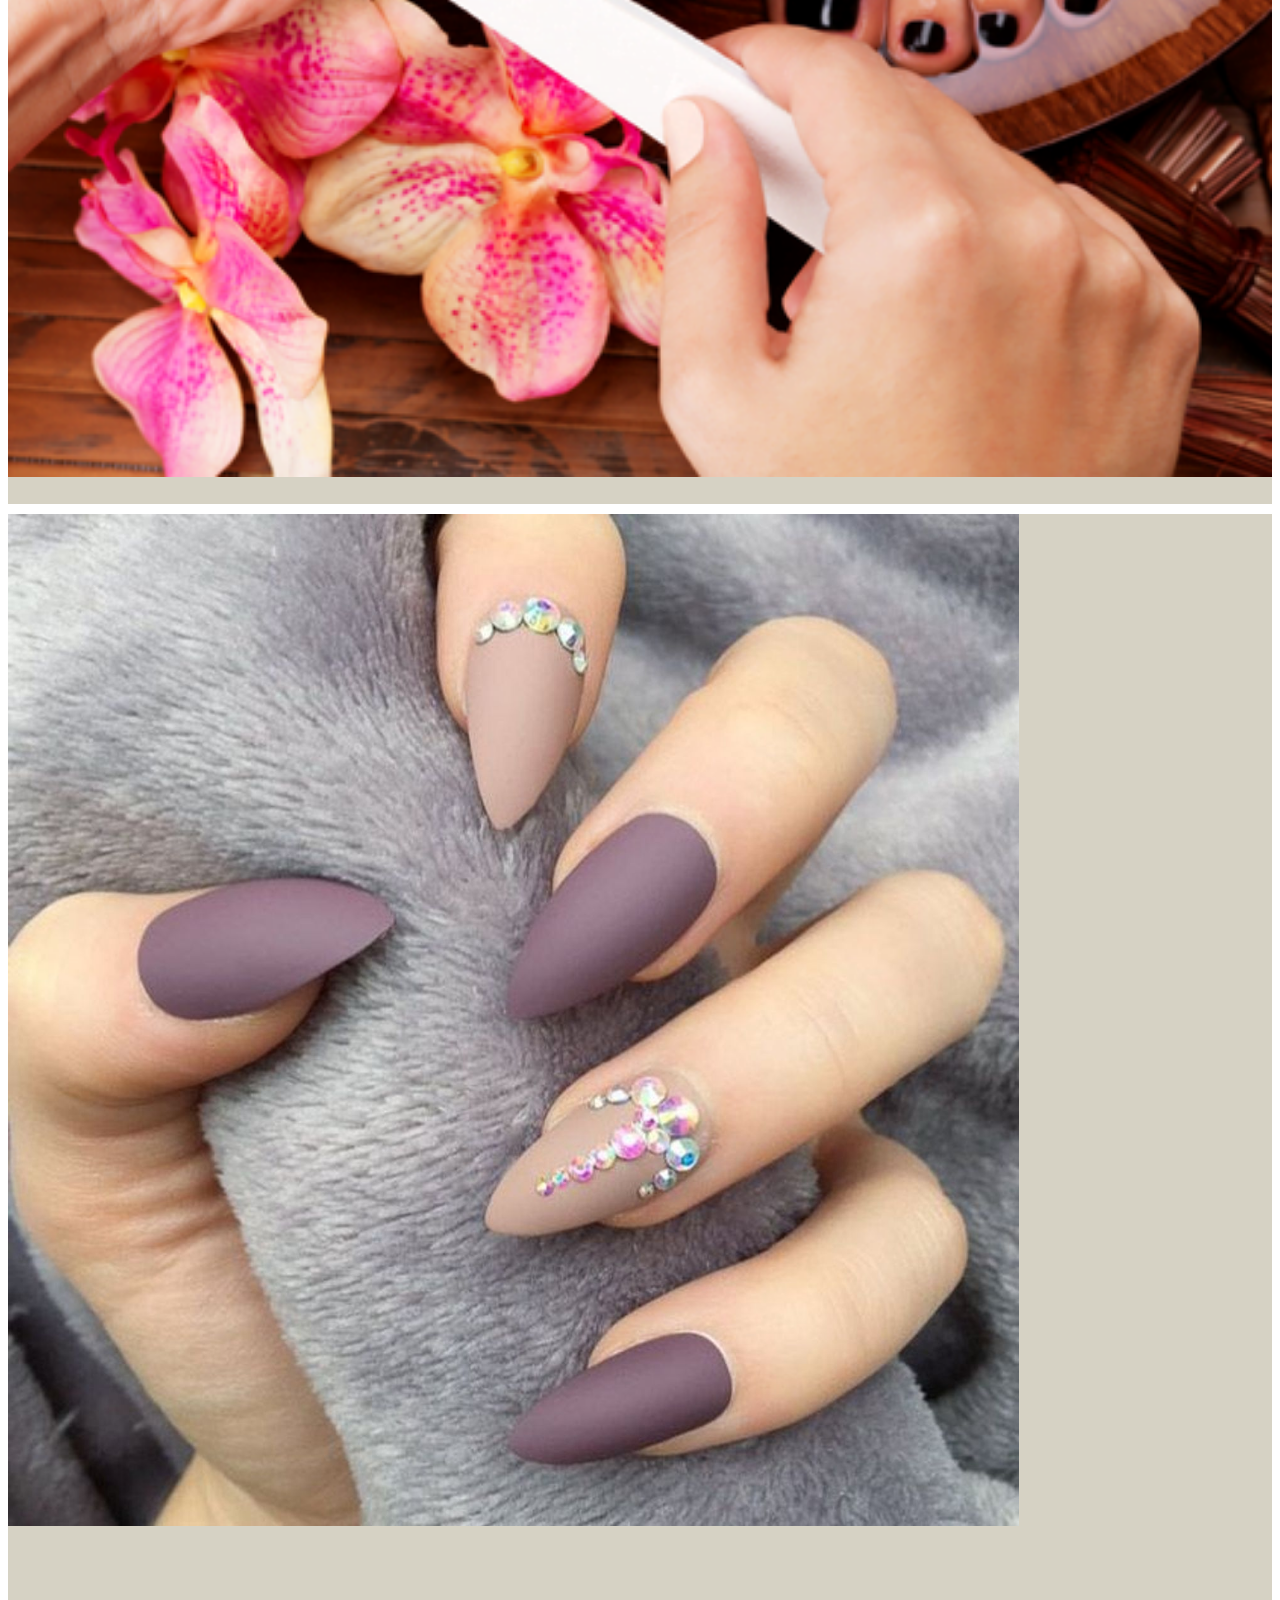
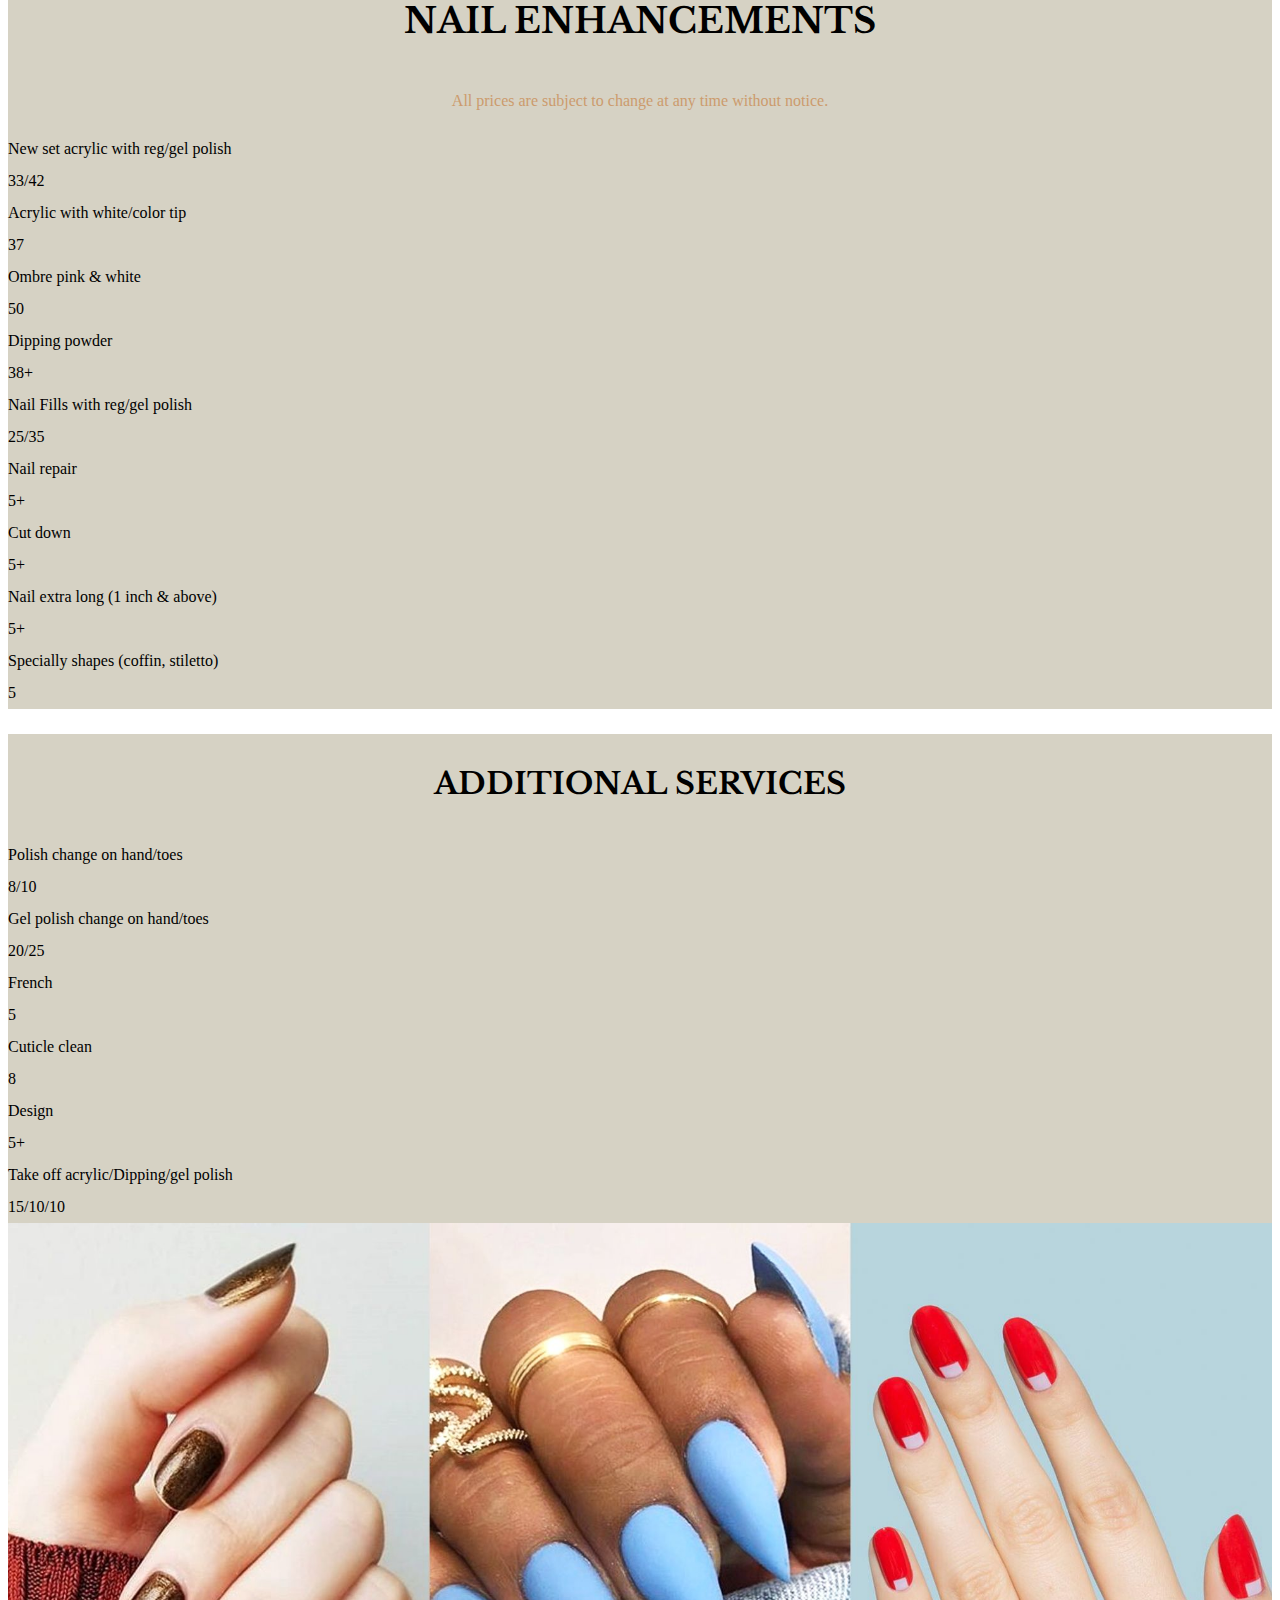
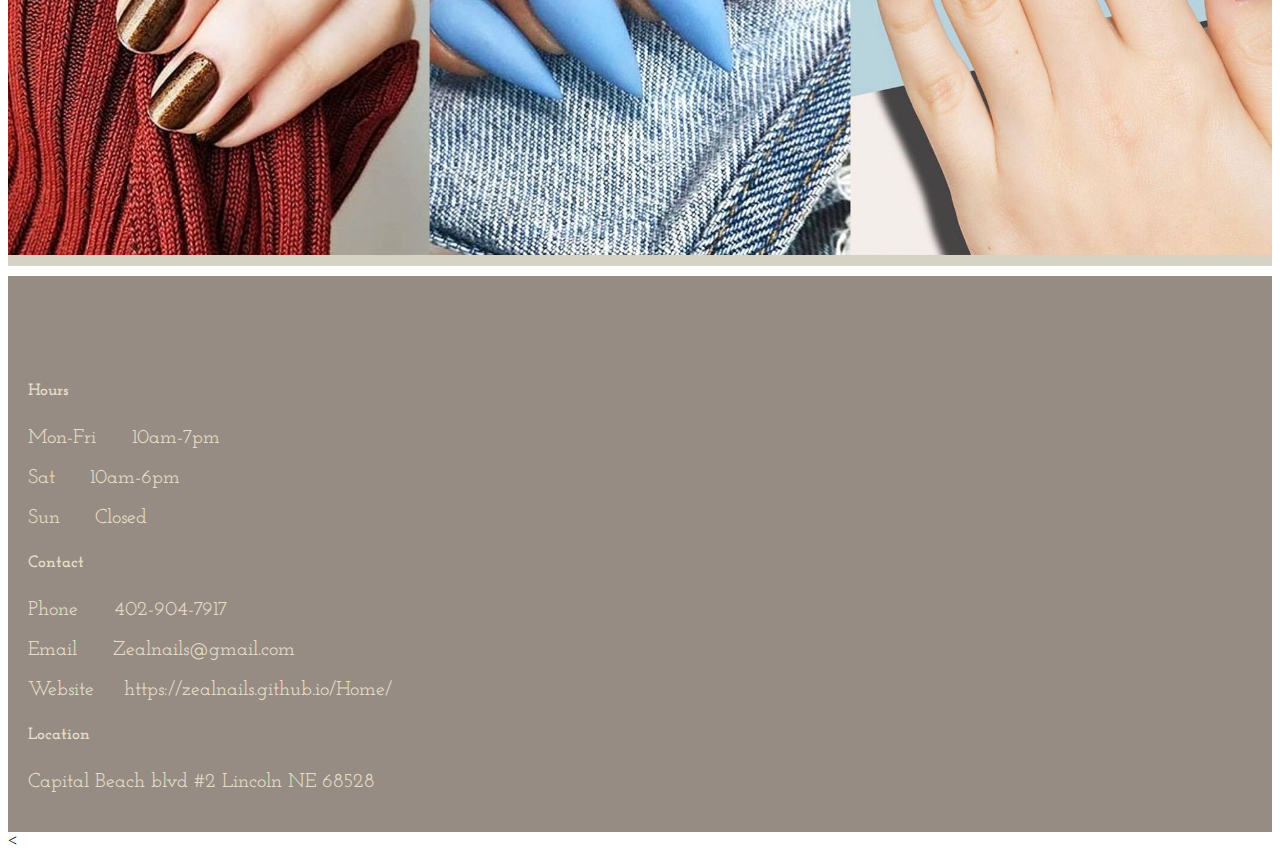
<file: Nail.html>
<!DOCTYPE html>
<html lang="en" dir="ltr">
  <head>
    <meta charset="utf-8">
    <title>Nails</title>
    <link href="https://fonts.googleapis.com/css2?family=Girassol&family=Josefin+Slab&family=Libre+Baskerville&display=swap" rel="stylesheet">
        <link href="https://fonts.googleapis.com/css2?family=Playfair+Display:wght@500&display=swap" rel="stylesheet">
    <link href="https://fonts.googleapis.com/css2?family=Girassol&display=swap" rel="stylesheet">
    <link href="https://cdn.jsdelivr.net/npm/bootstrap@5.0.1/dist/css/bootstrap.min.css" rel="stylesheet" integrity="sha384-+0n0xVW2eSR5OomGNYDnhzAbDsOXxcvSN1TPprVMTNDbiYZCxYbOOl7+AMvyTG2x" crossorigin="anonymous">
    <link rel="stylesheet" href="https://use.fontawesome.com/releases/v5.15.2/css/all.css" integrity="sha384-vSIIfh2YWi9wW0r9iZe7RJPrKwp6bG+s9QZMoITbCckVJqGCCRhc+ccxNcdpHuYu" crossorigin="anonymous">
    <link rel="stylesheet" href="css/styles.css">
    <script src="https://cdn.jsdelivr.net/npm/bootstrap@5.0.1/dist/js/bootstrap.bundle.min.js" integrity="sha384-gtEjrD/SeCtmISkJkNUaaKMoLD0//ElJ19smozuHV6z3Iehds+3Ulb9Bn9Plx0x4" crossorigin="anonymous"></script>
</head>
  <body>
    <section id="title">
      <h1>ZEAL NAILS & MICROBLADING</h1>
      <nav class="navbar navbar-expand-lg navbar-light">
  <div class="container-fluid">

    <button class="navbar-toggler" type="button" data-bs-toggle="collapse" data-bs-target="#navbarSupportedContent" aria-controls="navbarSupportedContent" aria-expanded="false" aria-label="Toggle navigation">
      <span class="navbar-toggler-icon"></span>

  </button>
  <div class="collapse navbar-collapse" id="navbarSupportedContent">


         <ul class="navbar-nav mx-auto">
    <li class="nav-item active">
      <!-- <a class="nav-link" href="#">Home <span class="sr-only">(current)</span></a> -->
    <a class="nav-link active" aria-current="page" href="home.html">HOME</a>
  </li>
  <li class="nav-item">
    <a class="nav-link" href="Nail.html">NAILS</a>
  </li>
  <li class="nav-item dropdown">
    <a class="nav-link dropdown-toggle" href="#" id="navbarDropdown" role="button" data-bs-toggle="dropdown" aria-expanded="false">
      SEMI PERMANENT MAKEUP
    </a>
    <ul class="dropdown-menu ab" aria-labelledby="navbarDropdown">
      <li><a class="dropdown-item" href="detail-microblading.html">EYEBROW</a></li>
      <li><a class="dropdown-item" href="eyeliner.html">EYELINER</a></li>
      <li><a class="dropdown-item" href="faq.html">FAQ</a></li>
      <li><a class="dropdown-item" href="lip.html">LIP</a></li>
      <li><a class="dropdown-item" href="policy-aftercare.html">POLICY</a></li>
      <li><a class="dropdown-item" href="pre-care.html">PRE-CARE & AFTERCARE</a></li>
    </ul>
  </li>
  <li class="nav-item">
    <a class="nav-link" href="gallery.html">GALLERY</a>
  </li>
  <li class="nav-item">
    <a class="nav-link" href="gift.html">GIFT CARDS</a>
  </li>
  <li class="nav-item">
    <a class="nav-link" href="contact-us.html">CONTACT US</a>
  </li>

</ul>
</div>
</nav>

    </section>
<div class=" row menu2">
  <div class="col-lg-6 col-md-12 col-sm-12 aaa">
  <img  class="menu w3-animate-left" src="mani1.jpg" alt="">
</div>
<div class="col-lg-6 col-md-12 col-sm-12 ab">
  <h2>MANICURES</h2>
<h3>CLASSIC </h3>
    Trim, shape, cuticle clean, buff, and hand massage.

        <h3>NOURISHING (RECOMMEND)</h3>
        Best suited for dry hands with damaged cuticle. After basic cleaning, your hand is filled in our warm serum oil followed by a gentle hand massage.

        <h3>ZEAL (FAVORITE)</h3>

        Starting a warm water with fresh lemon, exfoliation, following by a rich mineral milk honey cream mask. Enjoy a gentle hand massage with our butter lotion and warm towel wrap.
</div>
</div>

<div class="row menu3">
<div class="col-lg-6 col-md-12 col-sm-12 ab">
<h2>PEDICURES</h2>
<h3>CLASSIC</h3>
  Soak, trim, cuticle clean,callus buff, foot massage and warm towel.
<h3>SPA (RECOMMEND)</h3>
Includes special mineral sea salt soak, nail clean, callus buff, double exfoliation, leg massage, and finish with warm towel.
<h3>ZEAL</h3>
Stating with a refreshing foot soak in mineral sea salt, nail cleaning, callus treatment, fresh lemon, exfoliate lemon gel scrub, cream masques, a luxurious foot & leg massage with healin therapy cream lotion, and warm towels.
<h3>HIGH ROLLING (FAVORITE)</h3>
Soaking in mineral salt glow water with fresh lemon, clean nail, callus treatment, salt scrub, sugar gel scrub, cream mask, warm towel, massage leg with hot stone and finish with warm towels.
<h3>ULTIMATE</h3>
Relax your feet in pleasant scent, warm mineral rich sea salt water followed by clean, heel treatment, enjoy double exfoliation which will smooth and glow the skin to perfection. A hydrating mask with fruit extracts replenishes the skin ultra nourishing. A luxurious foot massage using heated stones, next a super-hydrating paraffin treatment for ultimate relaxation, the final warm towel warping that leave you feeling warm and cozy.
</div>
<div class="col-lg-6 col-md-12 col-sm-12 aaa">
<img  class="hinh1 "src="pedi-1.png" alt="">
</div>
</div>
<div class=" row menu4">
  <div class="col-lg-6 col-md-12 col-sm-12 aaa">
    <img class="menu"src="almond.jpg" alt="">
  </div>
  <div class="col-lg-6 col-md-12 col-sm-12 ab">
  <h2 style="font-size:35px;" >NAIL ENHANCEMENTS</h2>
  <p style="text-align: center;color: #cc9b6d;">All prices are subject to change at any time without notice.</p>
  <div class="row ab">
  <div class="col-lg-6 col-md-6 col-sm-6">
New set acrylic with reg/gel polish
</div>
  <div class="col-lg-6 col-md-6 col-sm-6">
    33/42
  </div>
</div>
<div class="row ab">
  <div class="col-lg-6 col-md-6 col-sm-6">
  Acrylic with white/color tip
    </div>
  <div class="col-lg-6 col-md-6 col-sm-6">
    37
</div>
</div>
<div class="row ab">
<div class="col-lg-6 col-md-6 col-sm-6">
  Ombre pink & white
</div>
  <div class="col-lg-6 col-md-6 col-sm-6">
    50
  </div>
</div>
<div class="row ab">
  <div class="col-lg-6 col-md-6 col-sm-6">
    Dipping powder
</div>
    <div class="col-lg-6 col-md-6 col-sm-6">
    38+
  </div>
</div>
<div class="row ab">
  <div class="col-lg-6 col-md-6 col-sm-6">
    Nail Fills with reg/gel polish
  </div>
    <div class="col-lg-6 col-md-6 col-sm-6">
      25/35
</div>
</div>
<div class="row ab">
  <div class="col-lg-6 col-md-6 col-sm-6">
    Nail repair
  </div>
    <div class="col-lg-6 col-md-6 col-sm-6">
      5+
    </div>
</div>
<div class="row ab">
  <div class="col-lg-6 col-md-6 col-sm-6">
    Cut down
  </div>
    <div class="col-lg-6 col-md-6 col-sm-6">
  5+
</div>
</div>
<div class="row ab">
  <div class="col-lg-6 col-md-6 col-sm-6">
    Nail extra long (1 inch & above)
  </div>
    <div class="col-lg-6 col-md-6 col-sm-6">
  5+
</div>
</div>
<div class="row ab">
  <div class="col-lg-6 col-md-6 col-sm-6">
    Specially shapes (coffin, stiletto)
  </div>
    <div class="col-lg-6 col-md-6 col-sm-6">
  5
</div>
</div>
</div>
</div>


<div class="row menu5">

  <div class="col-lg-6 col-md-12 col-sm-12">
  <h2 style="font-size: 30px;">ADDITIONAL SERVICES</h2>
  <div class="row ab">
    <div class="col-lg-6 col-md-6 col-sm-6">
      Polish change on hand/toes
    </div>
      <div class="col-lg-6 col-md-6 col-sm-6">
        8/10
      </div>
  </div>
    <div class="row ab">
      <div class="col-lg-6 col-md-6 col-sm-6">
        Gel polish change on hand/toes
      </div>
        <div class="col-lg-6 col-md-6 col-sm-6">
          20/25
        </div>
    </div>
    <div class="row ab">
      <div class="col-lg-6 col-md-6 col-sm-6">
        French
      </div>
        <div class="col-lg-6 col-md-6 col-sm-6">
          5
        </div>
    </div>

    <div class="row ab">
      <div class="col-lg-6 col-md-6 col-sm-6">
        Cuticle clean
      </div>
        <div class="col-lg-6 col-md-6 col-sm-6">
          8
        </div>
    </div>

    <div class="row ab">
      <div class="col-lg-6 col-md-6 col-sm-6">
        Design
      </div>
        <div class="col-lg-6 col-md-6 col-sm-6">
          5+
        </div>
    </div>
    <div class="row ab">
      <div class="col-lg-6 col-md-6 col-sm-6">
        Take off acrylic/Dipping/gel polish
      </div>
        <div class="col-lg-6 col-md-6 col-sm-6">
        15/10/10
        </div>
    </div>
  </div>
    <div class="col-lg-6 col-md-12 col-sm-12 aaa">
    <img class="hinh1"src="IMG_3293.JPG" alt="">
    </div>
</div>

<section class="fix">

  <a href="tell:402-904-7917">
    <i class="fas fa-phone fa-4x"></i></a>

<a href="mailto:zealnails@gmail.com">
  <i class="far fa-envelope fa-4x"></i></a>
  <a href="https://www.facebook.com/ZealNailsMicroblading/">
  <i class="fab fa-facebook-f fa-4x"></i></a>
  <a href="https://www.instagram.com/zealnailsmicroblading/">
  <i class="fab fa-instagram fa-4x"></i></a>
</section>
<section id="bottom">

  <div class="row">
    <div class="col-lg-4 col-md-4 col-sm-12">
  <h5 style="font-weight: bold;">Hours</h5>
    <p>Mon-Fri <span style="margin-left:30px;">10am-7pm</span></p>
      <p>Sat<span style="margin-left:35px;">10am-6pm</span></p>
      <p>Sun<span style="margin-left:35px;" >Closed</span></p>

    </div>
    <div class="col-lg-4 col-md-4 col-sm-12">
      <h5 style="font-weight:bold;"> Contact</h5>
        <p>Phone <span style="margin-left:30px;">402-904-7917</span> </p>
        <p>Email <span style="margin-left:30px;">Zealnails@gmail.com</span> </p>
        <p>Website<span style="margin-left:30px;">https://zealnails.github.io/Home/</span></p>


    </div>
      <div class="col-lg-4 col-md-4 col-sm-12">
      <h5 style="font-weight:bold;">Location</h5>
        <p>Capital Beach blvd #2 Lincoln NE 68528</p>

    </div>

  </div>


</section>


<
  </body>
</html>
</file>
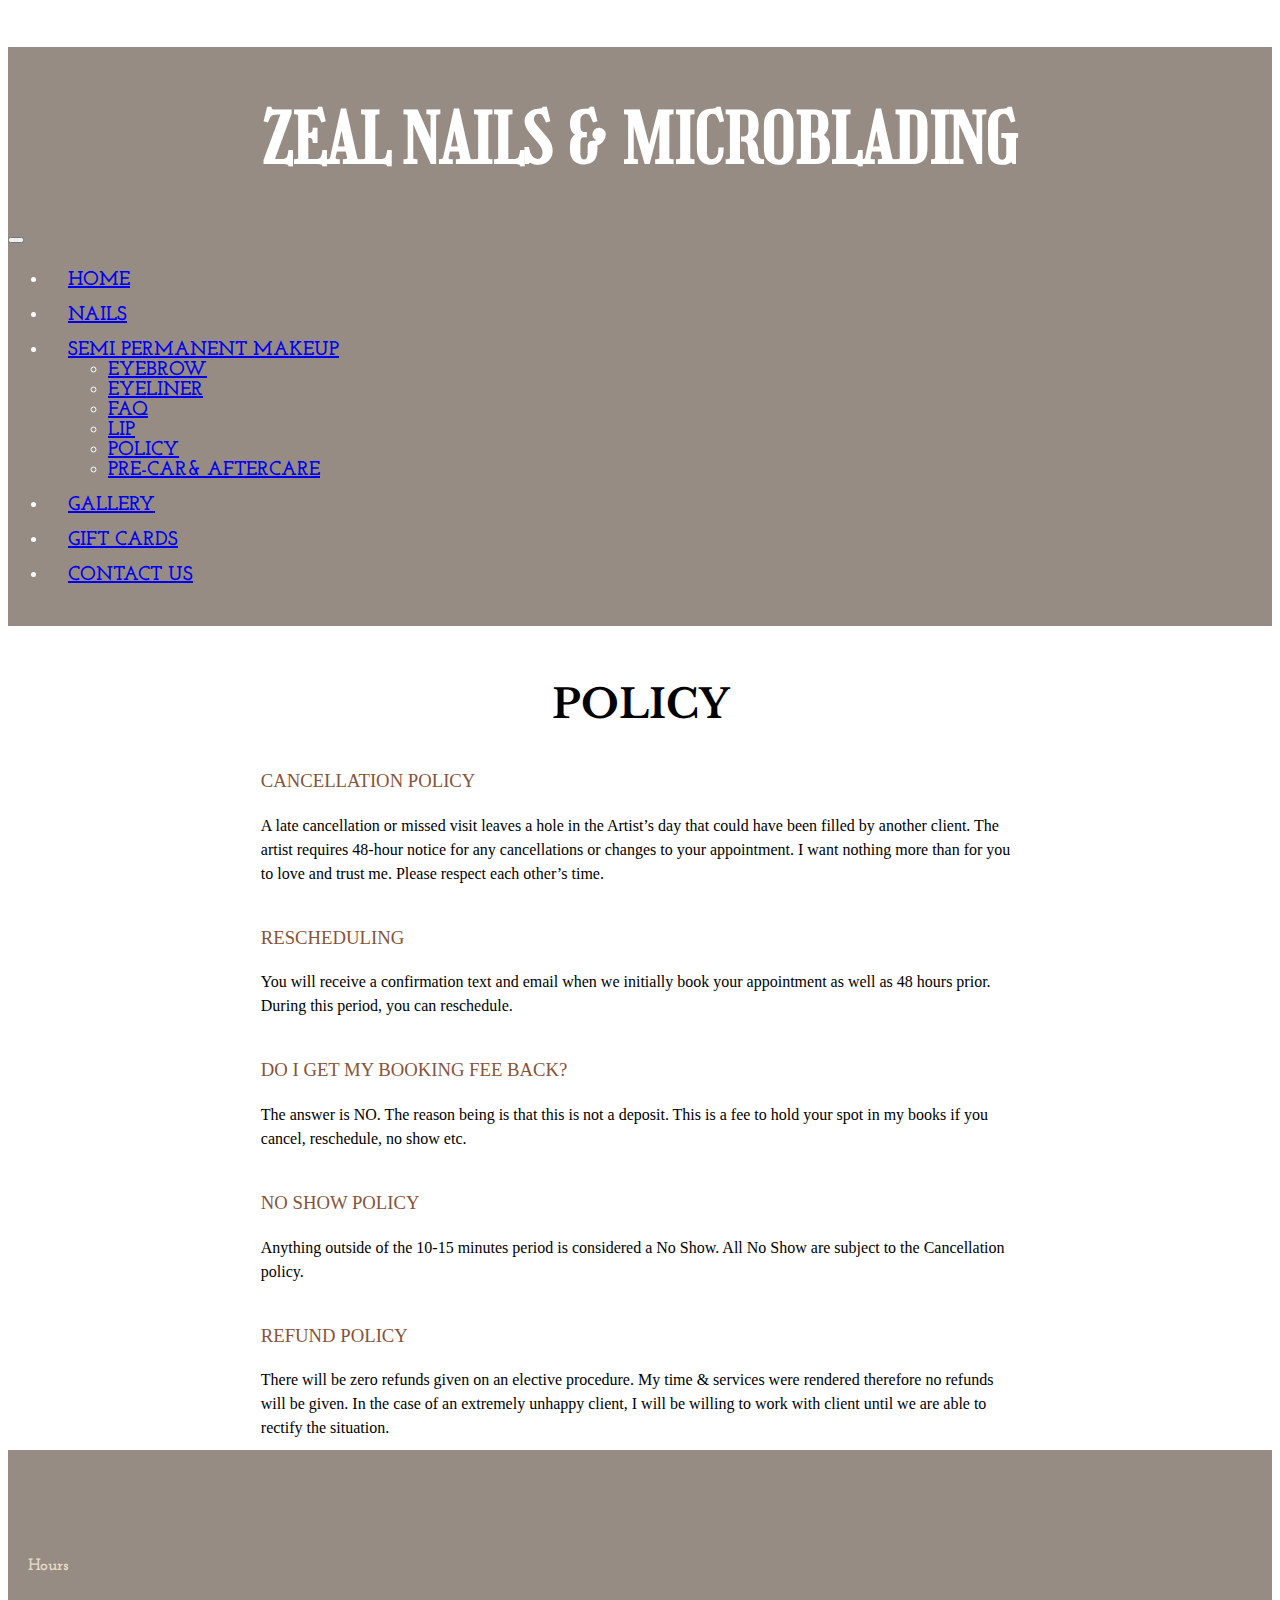
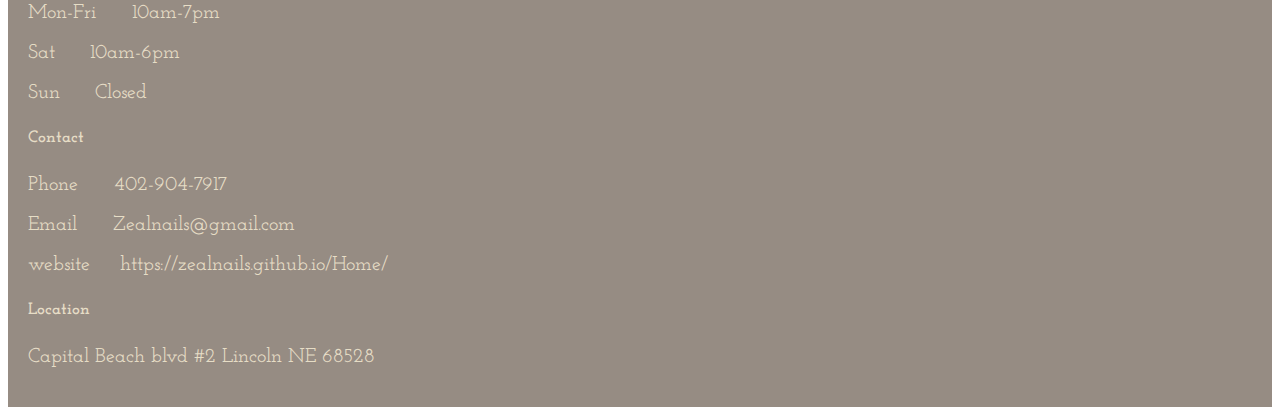
<file: policy-aftercare.html>
<!DOCTYPE html>
<html lang="en" dir="ltr">
  <head>
    <meta charset="utf-8">
    <title>POLICY AND AFTER CARE</title>
    <link href="https://fonts.googleapis.com/css2?family=Girassol&family=Josefin+Slab&family=Libre+Baskerville&display=swap" rel="stylesheet">
        <link href="https://fonts.googleapis.com/css2?family=Playfair+Display:wght@500&display=swap" rel="stylesheet">
    <link href="https://fonts.googleapis.com/css2?family=Girassol&display=swap" rel="stylesheet">
    <link href="https://cdn.jsdelivr.net/npm/bootstrap@5.0.1/dist/css/bootstrap.min.css" rel="stylesheet" integrity="sha384-+0n0xVW2eSR5OomGNYDnhzAbDsOXxcvSN1TPprVMTNDbiYZCxYbOOl7+AMvyTG2x" crossorigin="anonymous">
    <link rel="stylesheet" href="https://use.fontawesome.com/releases/v5.15.2/css/all.css" integrity="sha384-vSIIfh2YWi9wW0r9iZe7RJPrKwp6bG+s9QZMoITbCckVJqGCCRhc+ccxNcdpHuYu" crossorigin="anonymous">
    <link rel="stylesheet" href="css/styles.css">
    <script src="https://cdn.jsdelivr.net/npm/bootstrap@5.0.1/dist/js/bootstrap.bundle.min.js" integrity="sha384-gtEjrD/SeCtmISkJkNUaaKMoLD0//ElJ19smozuHV6z3Iehds+3Ulb9Bn9Plx0x4" crossorigin="anonymous"></script>
</head>
  <body>
    <section id="title">
      <h1>ZEAL NAILS & MICROBLADING</h1>
      <nav class="navbar navbar-expand-lg navbar-light">
  <div class="container-fluid">

    <button class="navbar-toggler" type="button" data-bs-toggle="collapse" data-bs-target="#navbarSupportedContent" aria-controls="navbarSupportedContent" aria-expanded="false" aria-label="Toggle navigation">
      <span class="navbar-toggler-icon"></span>

  </button>
  <div class="collapse navbar-collapse" id="navbarSupportedContent">


         <ul class="navbar-nav mx-auto">
    <li class="nav-item active">
      <!-- <a class="nav-link" href="#">Home <span class="sr-only">(current)</span></a> -->
    <a class="nav-link active" aria-current="page" href="home.html">HOME</a>
  </li>
  <li class="nav-item">
    <a class="nav-link" href="Nail.html">NAILS</a>
  </li>
  <li class="nav-item dropdown">
    <a class="nav-link dropdown-toggle" href="#" id="navbarDropdown" role="button" data-bs-toggle="dropdown" aria-expanded="false">
      SEMI PERMANENT MAKEUP
    </a>
    <ul class="dropdown-menu ab" aria-labelledby="navbarDropdown">
      <li><a class="dropdown-item" href="detail-microblading.html">EYEBROW</a></li>
      <li><a class="dropdown-item" href="eyeliner.html">EYELINER</a></li>
      <li><a class="dropdown-item" href="faq.html">FAQ</a></li>
      <li><a class="dropdown-item" href="lip.html">LIP</a></li>
      <li><a class="dropdown-item" href="policy-aftercare.html">POLICY</a></li>
      <li><a class="dropdown-item" href="pre-care.html">PRE-CAR& AFTERCARE</a></li>
    </ul>
  </li>
  <li class="nav-item">
    <a class="nav-link" href="gallery.html">GALLERY</a>
  </li>

  <li class="nav-item">
    <a class="nav-link" href="gift.html">GIFT CARDS</a>
  </li>
  <li class="nav-item">
    <a class="nav-link" href="contact-us.html">CONTACT US</a>
  </li>
  <!-- <li class="nav-item">
    <a class="nav-link" href="policy-aftercare.html">POLICY & AFTERCARE</a>
  </li> -->

</ul>
</div>
</nav>

    </section>
  <h2>POLICY </h2>
  <div class="third2">
    <h3>CANCELLATION POLICY</h3>
    A late cancellation or missed visit leaves a hole in the Artist’s day that could have been filled by another client. The artist requires 48-hour notice for any cancellations or changes to your appointment.
    I want nothing more than for you to love and trust me. Please respect each other’s time.
</div>
<div class="third2">
  <h3>RESCHEDULING</h3>
  You will receive a confirmation text and email when we initially book your appointment as well as 48 hours prior. During this period, you can reschedule.
</div>
<div class="third2">
  <h3>DO I GET MY BOOKING FEE BACK?</h3>
The answer is NO. The reason being is that this is not a deposit. This is a fee to hold your spot in my books if you cancel, reschedule, no show etc.
</div>
<div class="third2">
  <h3>NO SHOW POLICY</h3>
Anything outside of the 10-15 minutes period is considered a No Show. All No Show are subject to the Cancellation policy.
</div>
 <div class="third2">
   <h3>REFUND POLICY</h3>
There will be zero refunds given on an elective procedure. My time & services were rendered therefore no refunds will be given. In the case of an extremely unhappy client, I will be willing to work with client until we are able to rectify the situation.
</div>
<div class="fix">

  <a href="tell:402-904-7917">
    <i class="fas fa-phone fa-4x"></i></a>

<a href="mailto:zealnails@gmail.com">
  <i class="far fa-envelope fa-4x"></i></a>
  <a href="https://www.facebook.com/ZealNailsMicroblading/">
  <i class="fab fa-facebook-f fa-4x"></i></a>
  <a href="https://www.instagram.com/zealnailsmicroblading/">
  <i class="fab fa-instagram fa-4x"></i></a>

</div>

<section id="bottom">

  <div class="row">
    <div class="col-lg-4 col-md-4 col-sm-12">
  <h5 style="font-weight: bold;">Hours</h5>
    <p>Mon-Fri <span style="margin-left:30px;">10am-7pm</span></p>
      <p>Sat<span style="margin-left:35px;">10am-6pm</span></p>
      <p>Sun<span style="margin-left:35px;" >Closed</span></p>

    </div>
    <div class="col-lg-4 col-md-4 col-sm-12">
      <h5 style="font-weight:bold;"> Contact</h5>
        <p>Phone <span style="margin-left:30px;">402-904-7917</span> </p>
        <p>Email <span style="margin-left:30px;">Zealnails@gmail.com</span> </p>
        <p>website<span style="margin-left:30px;">https://zealnails.github.io/Home/</span></p>


    </div>
      <div class="col-lg-4 col-md-4 col-sm-12">
      <h5 style="font-weight:bold;">Location</h5>
        <p>Capital Beach blvd #2 Lincoln NE 68528</p>

    </div>

  </div>


</section>


  </body>
</html>
</file>
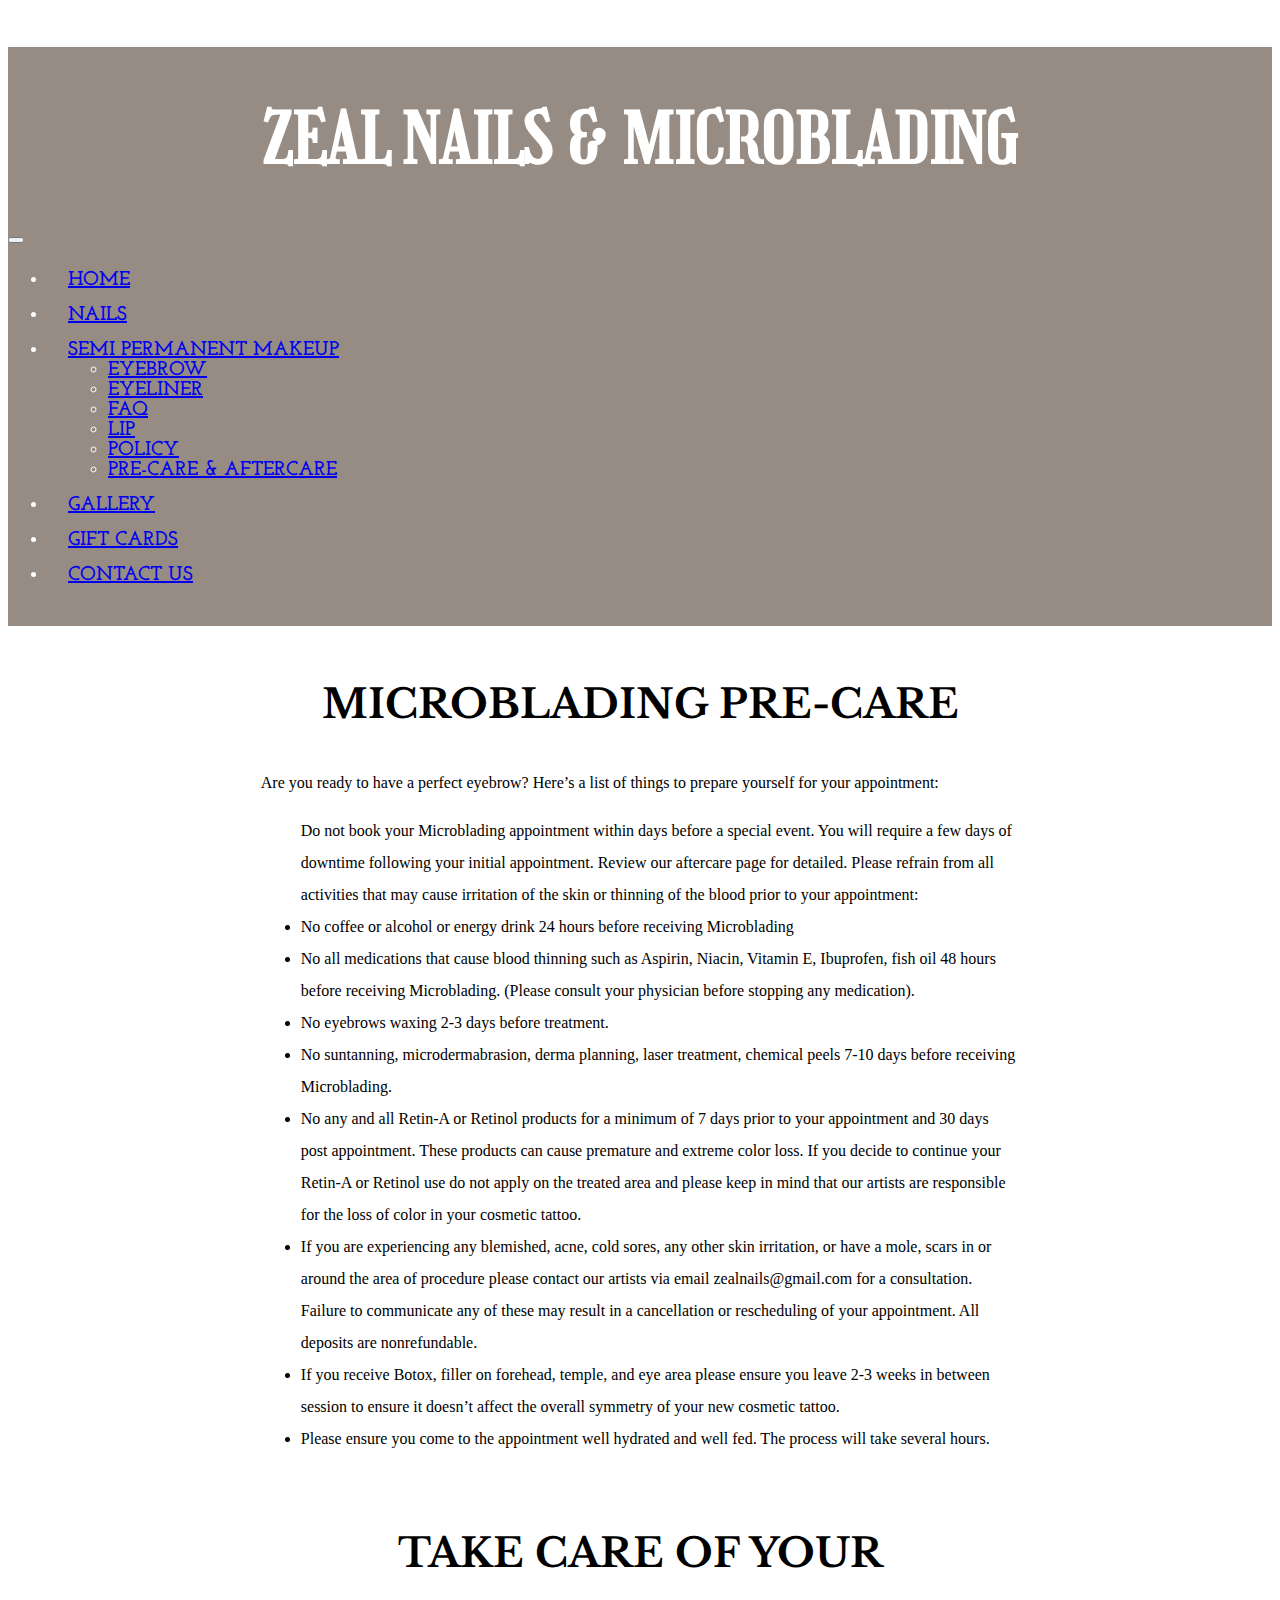
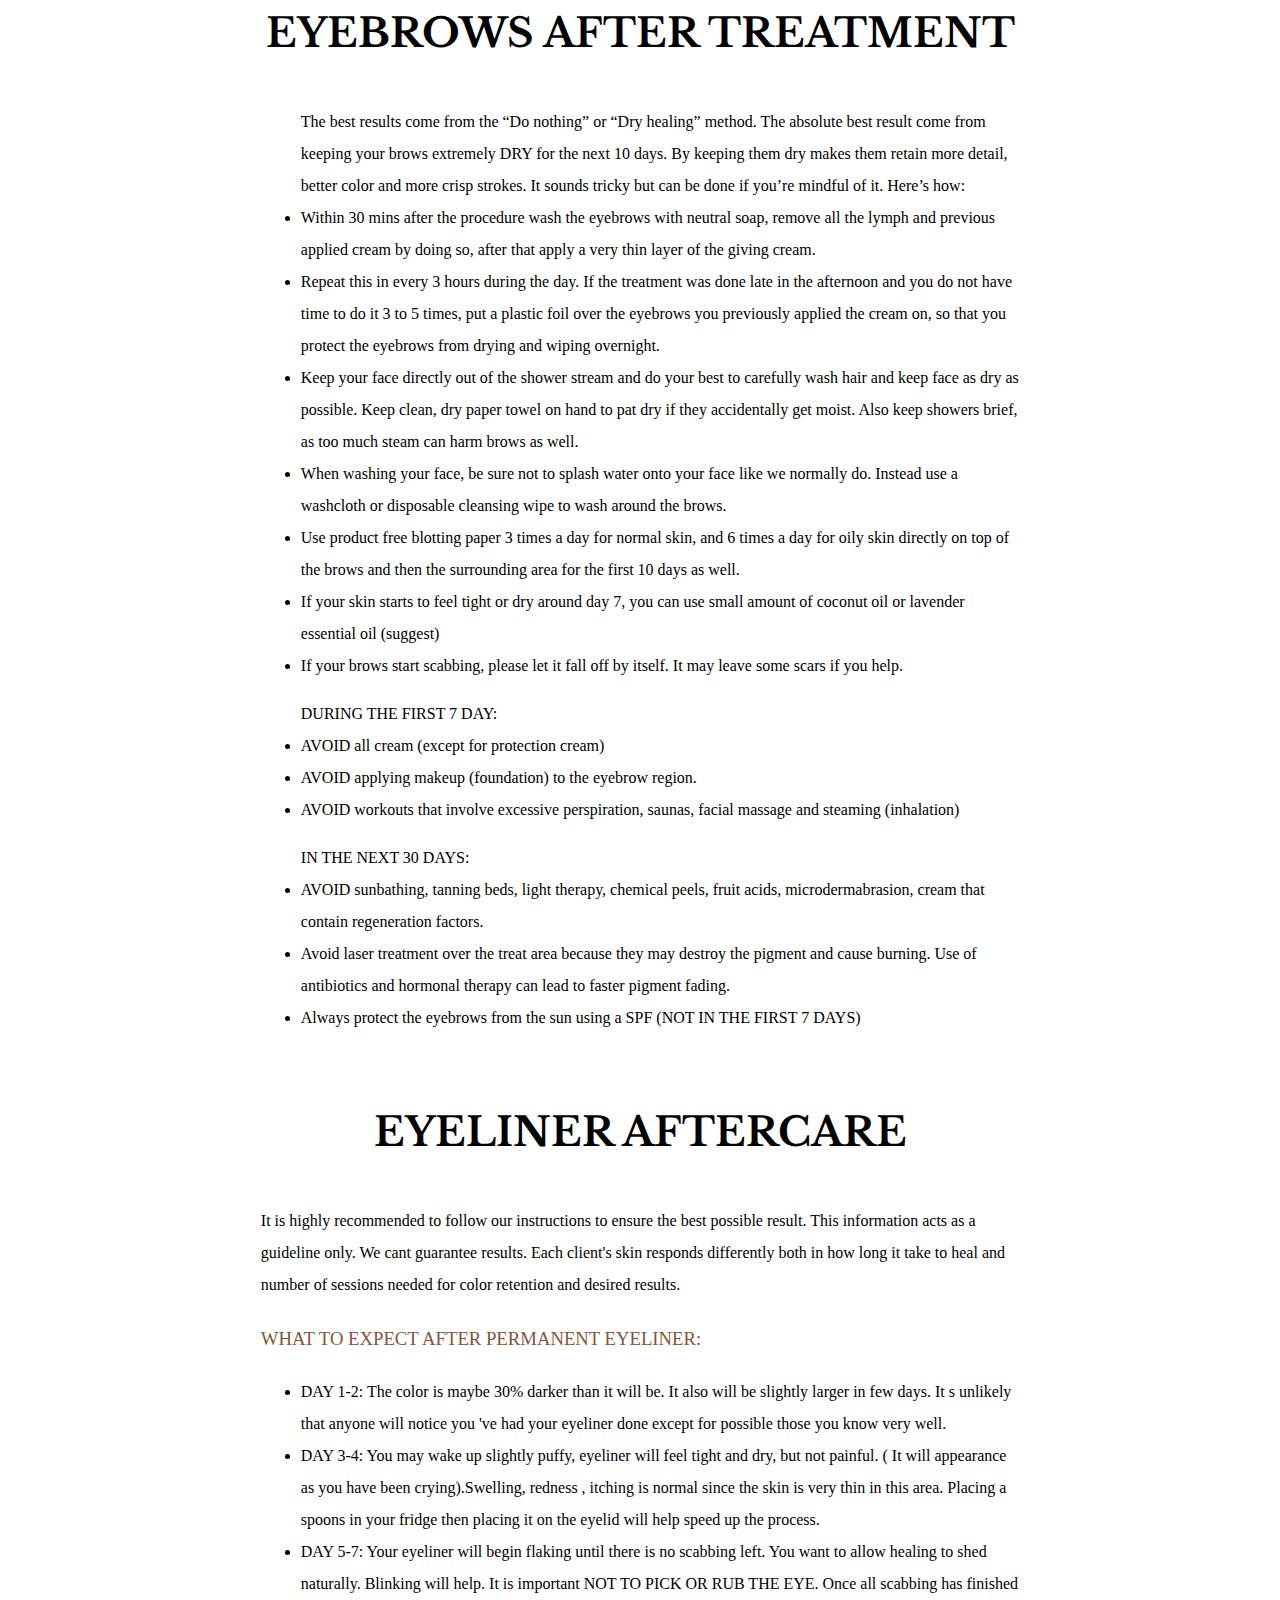
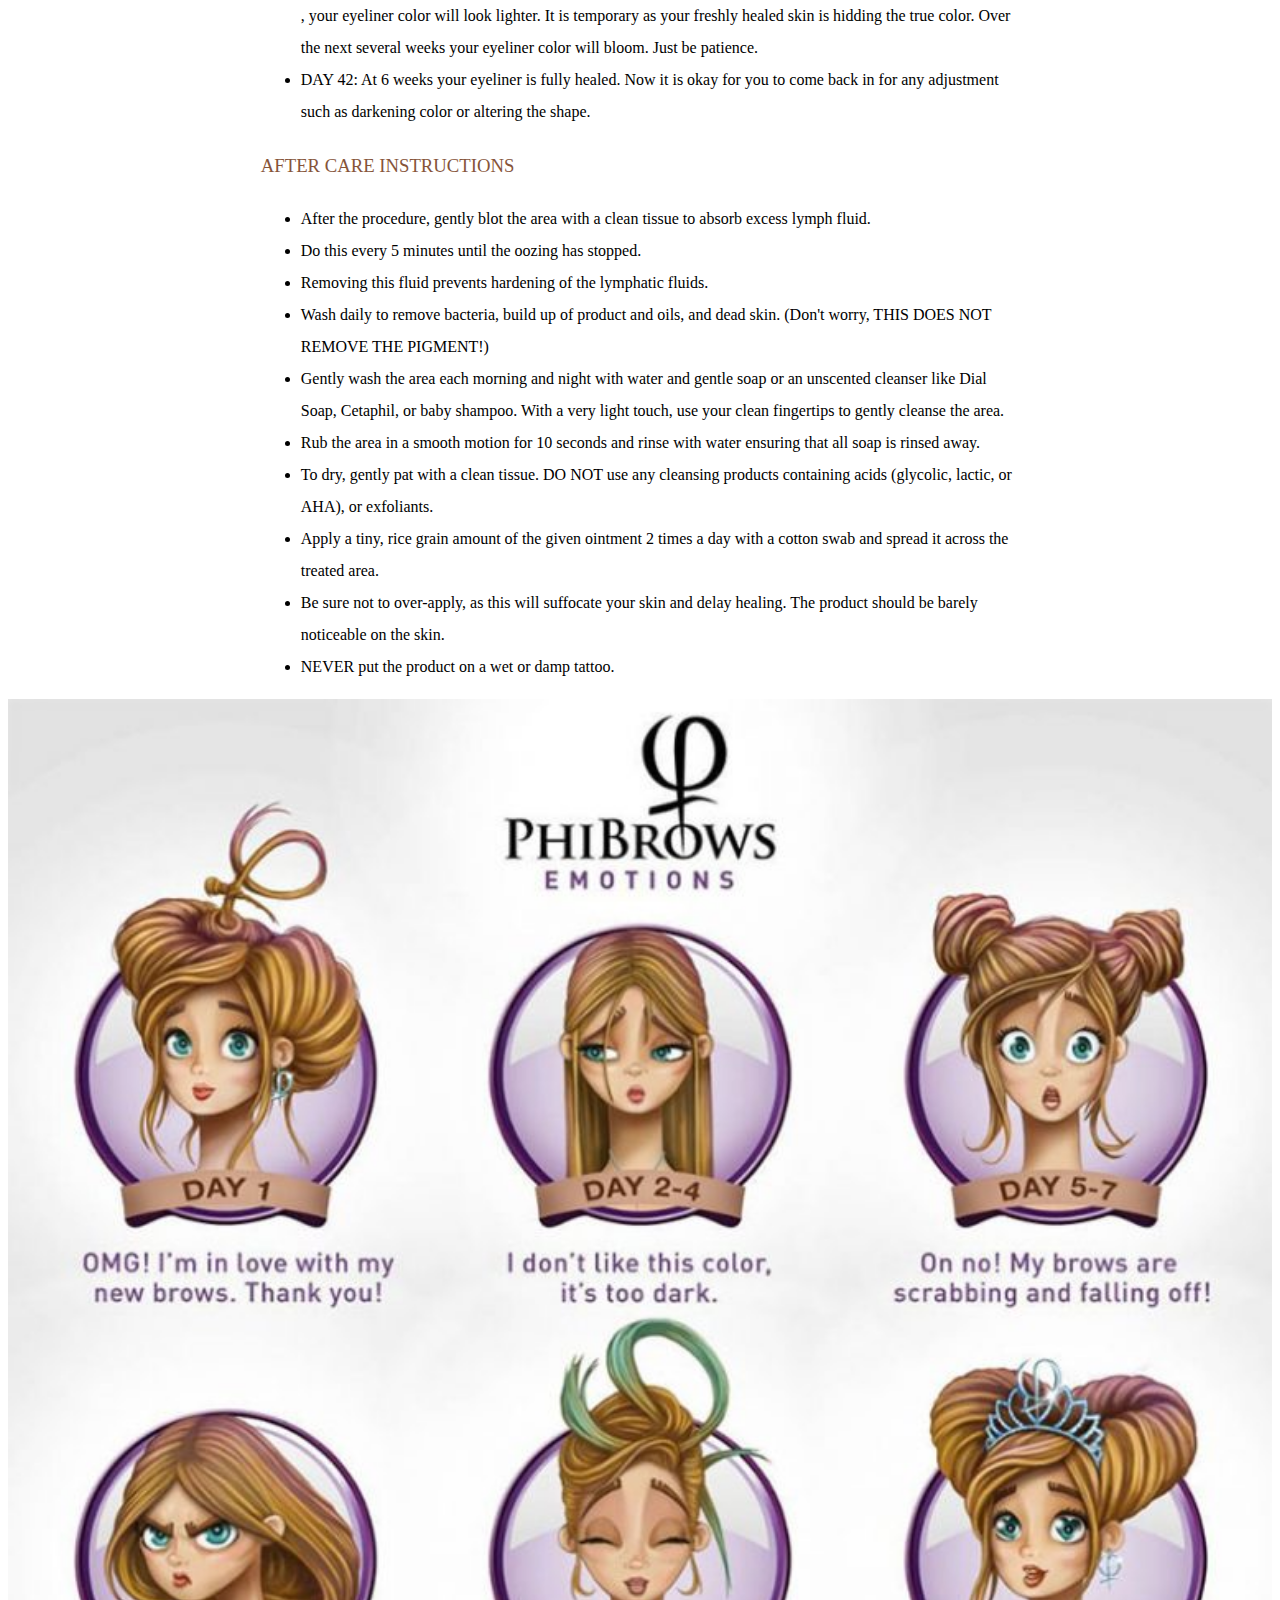
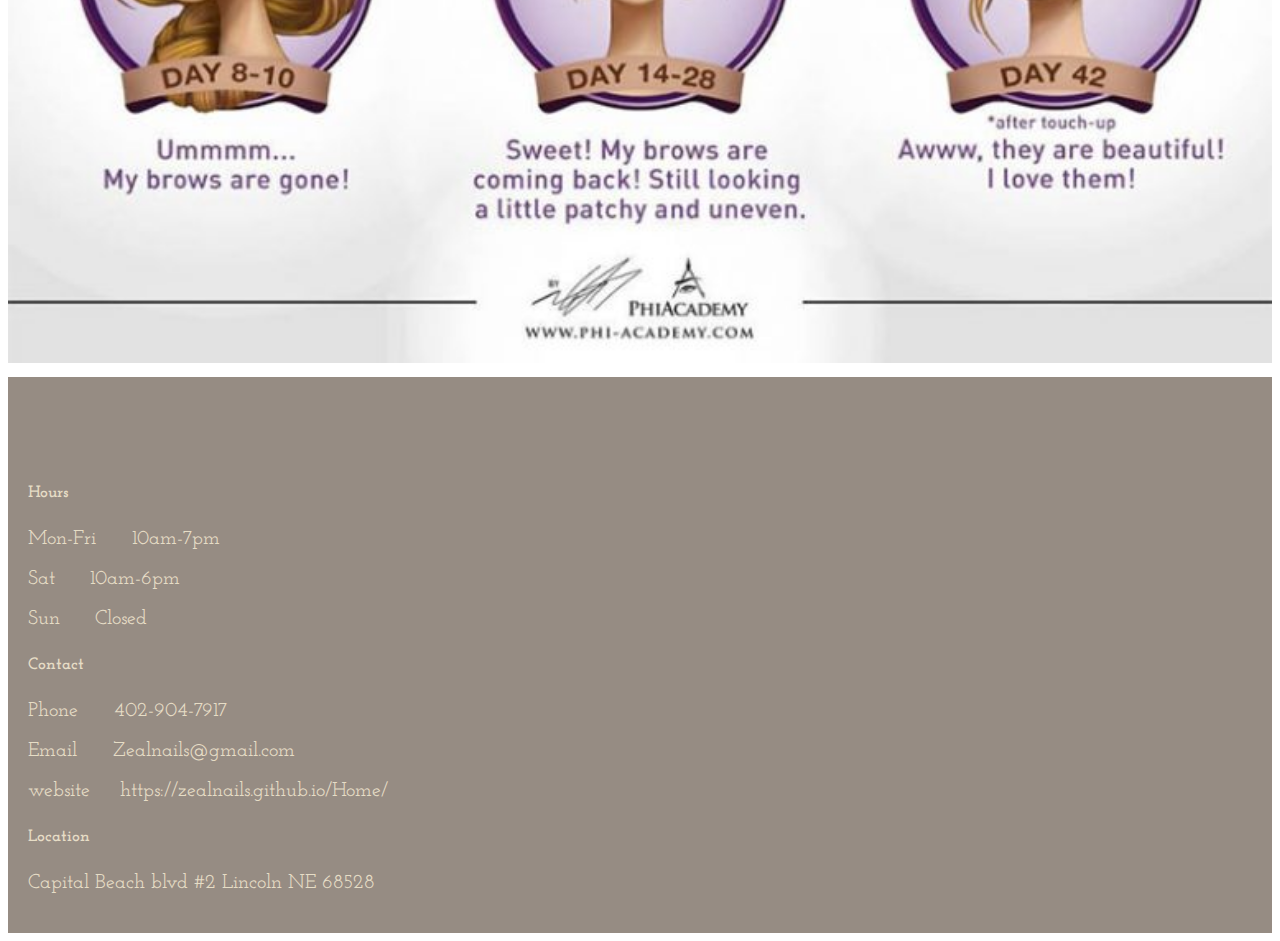
<file: pre-care.html>
<!DOCTYPE html>
<html lang="en" dir="ltr">
  <head>
    <meta charset="utf-8">
    <title>PRE-CARE & AFTERCARE</title>
    <link href="https://fonts.googleapis.com/css2?family=Girassol&family=Josefin+Slab&family=Libre+Baskerville&display=swap" rel="stylesheet">
    <link href="https://fonts.googleapis.com/css2?family=Playfair+Display:wght@500&display=swap" rel="stylesheet">
    <link href="https://fonts.googleapis.com/css2?family=Girassol&display=swap" rel="stylesheet">
    <link href="https://cdn.jsdelivr.net/npm/bootstrap@5.0.1/dist/css/bootstrap.min.css" rel="stylesheet" integrity="sha384-+0n0xVW2eSR5OomGNYDnhzAbDsOXxcvSN1TPprVMTNDbiYZCxYbOOl7+AMvyTG2x" crossorigin="anonymous">
    <link rel="stylesheet" href="https://use.fontawesome.com/releases/v5.15.2/css/all.css" integrity="sha384-vSIIfh2YWi9wW0r9iZe7RJPrKwp6bG+s9QZMoITbCckVJqGCCRhc+ccxNcdpHuYu" crossorigin="anonymous">
    <link rel="stylesheet" href="css/styles.css">
    <script src="https://cdn.jsdelivr.net/npm/bootstrap@5.0.1/dist/js/bootstrap.bundle.min.js" integrity="sha384-gtEjrD/SeCtmISkJkNUaaKMoLD0//ElJ19smozuHV6z3Iehds+3Ulb9Bn9Plx0x4" crossorigin="anonymous"></script>

  </head>
  <body>
    <section id="title">
      <h1>ZEAL NAILS & MICROBLADING</h1>
      <nav class="navbar navbar-expand-lg navbar-light">
  <div class="container-fluid">

    <button class="navbar-toggler" type="button" data-bs-toggle="collapse" data-bs-target="#navbarSupportedContent" aria-controls="navbarSupportedContent" aria-expanded="false" aria-label="Toggle navigation">
      <span class="navbar-toggler-icon"></span>

  </button>
  <div class="collapse navbar-collapse" id="navbarSupportedContent">


         <ul class="navbar-nav mx-auto">
    <li class="nav-item active">
      <!-- <a class="nav-link" href="#">Home <span class="sr-only">(current)</span></a> -->
    <a class="nav-link active" aria-current="page" href="home.html">HOME</a>
  </li>
  <li class="nav-item">
    <a class="nav-link" href="Nail.html">NAILS</a>
  </li>
  <li class="nav-item dropdown">
    <a class="nav-link dropdown-toggle" href="#" id="navbarDropdown" role="button" data-bs-toggle="dropdown" aria-expanded="false">
      SEMI PERMANENT MAKEUP
    </a>
    <ul class="dropdown-menu ab" aria-labelledby="navbarDropdown">
      <li><a class="dropdown-item" href="detail-microblading.html">EYEBROW</a></li>
      <li><a class="dropdown-item" href="eyeliner.html">EYELINER</a></li>
      <li><a class="dropdown-item" href="faq.html">FAQ</a></li>
      <li><a class="dropdown-item" href="lip.html">LIP</a></li>
      <li><a class="dropdown-item" href="policy-aftercare.html">POLICY</a></li>
      <li><a class="dropdown-item" href="pre-care.html">PRE-CARE & AFTERCARE</a></li>
    </ul>
  </li>
  <li class="nav-item">
    <a class="nav-link" href="gallery.html">GALLERY</a>
  </li>
  <li class="nav-item">
    <a class="nav-link" href="gift.html">GIFT CARDS</a>
  </li>
  <li class="nav-item">
    <a class="nav-link" href="contact-us.html">CONTACT US</a>
  </li>


</ul>
</div>
</nav>

    </section>
    <h2>MICROBLADING PRE-CARE</h2>
      <div class="third2"style="line-height:2;">
      Are you ready to have a perfect eyebrow? Here’s a list of things to prepare yourself for your appointment:
    <ul>Do not book your Microblading appointment within days before a special event. You will require a few days of downtime following your initial appointment. Review our aftercare page for detailed.
    Please refrain from all activities that may cause irritation of the skin or thinning of the blood prior to your appointment:
    <li>	No coffee or alcohol or energy drink 24 hours before receiving Microblading</li>
    <li>No all medications that cause blood thinning such as Aspirin, Niacin, Vitamin E, Ibuprofen, fish oil 48 hours before receiving Microblading. (Please consult your physician before stopping any medication).</li>
    <li>No eyebrows waxing 2-3 days before treatment.</li>
    <li>No suntanning, microdermabrasion, derma planning, laser treatment, chemical peels 7-10 days before receiving Microblading.</li>
    <li>No any and all Retin-A or Retinol products for a minimum of 7 days prior to your appointment and 30 days post appointment. These products can cause premature and extreme color loss. If you decide to continue your Retin-A or Retinol use do not apply on the treated area and please keep in mind that our artists are responsible for the loss of color in your cosmetic tattoo.</li>
    <li>If you are experiencing any blemished, acne, cold sores, any other skin irritation, or have a mole, scars in or around the area of procedure please contact our artists via email zealnails@gmail.com for a consultation. Failure to communicate any of these may result in a cancellation or rescheduling of your appointment. All deposits are nonrefundable.</li>
    <li>If you receive Botox, filler on forehead, temple, and eye area please ensure you leave 2-3 weeks in between session to ensure it doesn’t affect the overall symmetry of your new cosmetic tattoo.</li>
    <li>Please ensure you come to the appointment well hydrated and well fed. The process will take several hours.</li>

    </ul>
    </div>
    <!-- <h2> AFTERCARE</h2> -->
        <div class="third2"style="line-height:2;">
        <h2> TAKE CARE OF YOUR EYEBROWS AFTER TREATMENT</h2>

          <ul> The best results come from the “Do nothing” or “Dry healing” method. The absolute best result come from keeping your brows extremely DRY for the next 10 days. By keeping them dry makes them retain more detail, better color and more crisp strokes.  It sounds tricky but can be done if you’re mindful of it.  Here’s how:
          <li>	Within 30 mins after the procedure wash the eyebrows with neutral soap, remove all the lymph and previous applied cream by doing so, after that apply a very thin layer of the giving cream.</li>
          <li>Repeat this in every 3 hours during the day. If the treatment was done late in the afternoon and you do not have time to do it 3 to 5 times, put a plastic foil over the eyebrows you previously applied the cream on, so that you protect the eyebrows from drying and wiping overnight.</li>
          <li>Keep your face directly out of the shower stream and do your best to carefully wash hair and keep face as dry as possible. Keep clean, dry paper towel on hand to pat dry if they accidentally get moist. Also keep showers brief, as too much steam can harm brows as well.</li>
          <li>When washing your face, be sure not to splash water onto your face like we normally do. Instead use a washcloth or disposable cleansing wipe to wash around the brows.</li>
          <li>Use product free blotting paper 3 times a day for normal skin, and 6 times a day for oily skin directly on top of the brows and then the surrounding area for the first 10 days as well.</li>
          <li>If your skin starts to feel tight or dry around day 7, you can use small amount of coconut oil or lavender essential oil (suggest)</li>
          <li>If your brows start scabbing, please let it fall off by itself. It may leave some scars if you help.</li>
</ul>
          <ul>DURING THE FIRST 7 DAY:
          <li>AVOID all cream (except for protection cream)</li>
          <li>AVOID applying makeup (foundation) to the eyebrow region.</li>
          <li>AVOID workouts that involve excessive perspiration, saunas, facial massage and steaming (inhalation)</li>
</ul>
          <ul>IN THE NEXT 30 DAYS:
          <li>AVOID sunbathing, tanning beds, light therapy, chemical peels, fruit acids, microdermabrasion, cream that contain regeneration factors.</li>
          <li>Avoid laser treatment over the treat area because they may destroy the pigment and cause burning. Use of antibiotics and hormonal therapy can lead to faster pigment fading.</li>
<li>Always protect the eyebrows from the sun using a SPF (NOT IN THE FIRST 7 DAYS)</li>
</ul>
</div>
<div class="third2"style="line-height:2;">


<h2>EYELINER AFTERCARE</h2>
It is highly recommended to follow our instructions to ensure the best possible result. This information acts as a guideline only. We cant guarantee results. Each client's skin responds differently both in how long it take to heal and number of sessions needed for color retention and desired results.

<h3>WHAT TO EXPECT AFTER PERMANENT EYELINER:</h3>
<ul>

<li>DAY 1-2:  The color is maybe 30% darker than it will be. It also will be slightly larger in few days. It s unlikely that anyone will notice you 've had your eyeliner done except for possible those you know very well.</li>

<li>DAY 3-4: You may wake up slightly puffy, eyeliner will feel tight and dry, but not painful. ( It will appearance as you have been crying).Swelling, redness , itching is normal since the skin is very thin in this area. Placing a spoons in your fridge then placing it on the eyelid will help speed up the process.</li>

<li>DAY 5-7:  Your eyeliner will begin flaking until there is no scabbing left. You want to allow healing to shed naturally. Blinking will help. It is important NOT TO PICK OR RUB THE EYE. Once all scabbing has finished , your eyeliner color will look lighter. It is temporary as your freshly healed skin is hidding the true color. Over the next several weeks your eyeliner color will bloom. Just be patience.</li>

<li>DAY 42:  At 6 weeks your eyeliner is fully healed. Now it is okay for you to come back in for any adjustment such as darkening color or altering the shape.</li>
</ul>
<h3>AFTER CARE INSTRUCTIONS</h3>
<ul>
<li>	After the procedure, gently blot the area with a clean tissue to absorb excess lymph fluid.</li>
<li>	Do this every 5 minutes until the oozing has stopped.</li>
<li>Removing this fluid prevents hardening of the lymphatic fluids.</li>
<li>	Wash daily to remove bacteria, build up of product and oils, and dead skin. (Don't worry, THIS DOES NOT REMOVE THE PIGMENT!)</li>
<li>	Gently wash the area each morning and night with water and gentle soap or an unscented cleanser like Dial Soap, Cetaphil, or baby shampoo.  With a very light touch, use your clean fingertips to gently cleanse the area.</li>
<li>	Rub the area in a smooth motion for 10 seconds and rinse with water ensuring that all soap is rinsed away.</li>
<li>	To dry, gently pat with a clean tissue. DO NOT use any cleansing products containing acids (glycolic, lactic, or AHA), or exfoliants.</li>
<li>	Apply a tiny, rice grain amount of the given ointment 2  times a day with a cotton swab and spread it across the treated area.</li>
<li>	Be sure not to over-apply, as this will suffocate your skin and delay healing. The product should be barely noticeable on the skin.</li>
<li>	NEVER put the product on a wet or damp tattoo.</li>
</ul>
</div>
<div  style="text-align: center;">
  <img class="hinh1"src="phi.jpg"alt="">
</div>
    </div>
    <div class="fix">

      <a href="tell:402-904-7917">
        <i class="fas fa-phone fa-4x"></i></a>

    <a href="mailto:zealnails@gmail.com">
      <i class="far fa-envelope fa-4x"></i></a>
      <a href="https://www.facebook.com/ZealNailsMicroblading/">
      <i class="fab fa-facebook-f fa-4x"></i></a>
      <a href="https://www.instagram.com/zealnailsmicroblading/">
      <i class="fab fa-instagram fa-4x"></i></a>

    </div>
    <section id="bottom">

      <div class="row">
        <div class="col-lg-4 col-md-4 col-sm-12">
      <h5 style="font-weight: bold;">Hours</h5>
        <p>Mon-Fri <span style="margin-left:30px;">10am-7pm</span></p>
          <p>Sat<span style="margin-left:35px;">10am-6pm</span></p>
          <p>Sun<span style="margin-left:35px;" >Closed</span></p>

        </div>
        <div class="col-lg-4 col-md-4 col-sm-12">
          <h5 style="font-weight:bold;"> Contact</h5>
            <p>Phone <span style="margin-left:30px;">402-904-7917</span> </p>
            <p>Email <span style="margin-left:30px;">Zealnails@gmail.com</span> </p>
            <p>website<span style="margin-left:30px;">https://zealnails.github.io/Home/</span></p>


        </div>
          <div class="col-lg-4 col-md-4 col-sm-12">
          <h5 style="font-weight:bold;">Location</h5>
            <p>Capital Beach blvd #2 Lincoln NE 68528</p>

        </div>

      </div>


    </section>
  </body>
</html>
</file>
<file: css/styles.css>
h1 { font-family: 'Girassol', cursive;
  text-align: center;
padding-top: 50px;
font-size: 70px;}
h2,h4 {font-family: 'Libre Baskerville', serif;
   text-align: center;
font-size: 40px;
padding-top: 20px;}
h3 {color: #865439;
  font-weight: 200;
}

#title { background-color:#968C83;
  /* #402218; */
   /* #e7d4b5; */
color:white;
font-family: 'Josefin Slab', serif;
font-weight: bold;
}
.container-fluid { padding-bottom: 20px;}
#title.container-fluid { padding: 3% 10% 7%;}
.nav-item {font-size: 20px;
padding: 10px 20px 5px;}
.first {margin: 20px 20px;}

.test-image { width: 100%;
height: auto;
padding: 0;
/* object-fit: cover; */
}

.image {padding: 0px;}
.third {padding: 3% 5% 0;
  margin: 20px 20px;
text-align: center;
background-color: #FFF5EA;
font-family: 'Josefin Slab', serif;
font-size: 20px;}
/* 6E7582;} */

.second { background-color: #D6D2C4;
  padding: 3% 15% 3%;
  text-align: center;
margin: 20px 20px;
font-family: 'Josefin Slab', serif;
font-size: 20px;}
.test-image1{
text-align: center;
  display: block;
  margin: 30px auto;
  width: 50%;
}
.card-img-top {
  display: block;
  margin-left: auto;
  margin-right: auto;
  width: 100%;
}
.image4 {height: 285px;}
.card1 {margin-bottom: 50px;}
.card2 { margin-bottom: 70px;}

/* margin: 10px 0px;} */

/* .menu1 {background-color: #b67162; */
  .menu1{
    /* width: 100% height: 300px */
  text-align: left;
  height:auto;
  line-height: 2;
}
.menu {
  width:80%;
height:auto;
position: relative;}
.list1 { line-height: 1;
margin:20px 80px;
font-size: 20px;
font-family: 'Libre Baskerville', serif;}
.c {text-align: left;
  padding: 5px 100px;}
/* padding: 5px 100px 5px 270px;} */

#bottom {background-color: #968C83;
  margin: 10px 0px 0px;
padding: 80px 20px 20px;
font-family: 'Josefin Slab', serif;;
font-weight: 500;
font-size: 20px;
line-height: 1;
color: #E6DDC6;}
.fix {position: fixed;
  bottom: 0;
  right: 0;
  width: 60px;
  border: 1px;
display: inline-grid;}
/* .b { padding: 5px 50px; */
.b {padding: 5px 30px;
  text-align: left;}
th {padding-left: 90px;}
/* nails */
.menu2{  background-color: #D6D2C4;
margin: 10px 10px;
     width: 100%;
     height: auto;
     text-align: left;
  margin-left: 0;  }

.menu3{  background-color: #D6D2C4;
margin: 10px 10px;
 margin-left: 0;
  width: 100%;
  height: auto;
  text-align: left;
  padding-bottom: 20px;
line-height: 1.5;}
.hinh {  width: 25%;
  float: right;
  margin: 0 10px 0 30px;
height:100%;}
.menu4{ background-color: #D6D2C4;
margin: 10px 10px;
 width: 100%;
 height: auto;
 text-align: left;
line-height: 2;
margin-left: 0;}
@media (max-width: 1028px) {
  .aaa { text-align: center; } .ab{ padding-left: 30px;}}
 .menu5{ background-color: #D6D2C4;
     margin: 10px 10px;
    width: 100%;
    height: auto;
    text-align: left;
    line-height: 2;
    margin-left: 0;
 }
 .hinh1 {  width: 100%;
 height:auto;
position: relative;}
/* #Gift cards */

.four { background-color: #e4d3cf;
padding:  30px 0 100px;
text-align: center;}
/* Microblading */
.card-text1 {color: #1b1a17;
  text-align: center;
margin-top:10%;
font-size: 170%;
position: relative;}
.card-text2 { color: #1b1a17;
  text-align: center;
font-size: 170%;
position: relative;}
.aa { margin-left: 45%;
margin-right: 50px;
position: relative;}
@media (max-width:600px){.card-text1 {margin-top:2.2%;
font-size: 100%;line-height: 1;}.card-text2 {font-size: 100%;line-height: 1;}.aa {margin-left: 40%;font-size: 15px;}}

.third1 {text-align: center;
background-color:#F7DAD9;
margin: 20px 20px;
padding-top: 30px;
padding-bottom: 80px;}
.mot { font-weight:300;
  padding: 0 20% 0 20%;}
/* .card3 {margin-right: 15px;}
.card4 {margin-left: 15px;} */

.image2 {
width: 618px;
height: 420px;
}
.image3 {
width: 640px;
height: 425px;}
.text {color: #1b1a17;
font-size: 25px;
font-weight: bold;
}
.contain {
  position: relative;
  text-align: center;
  color: white;
}
.png {width: 90%;}
.bottom-left {
  position: absolute;
  top: 60%;
  left:5%;
  width: 90%;
}
/* .contains {
  position: relative;
  text-align: center;
  color: white;
} */
.center { position: absolute;
top:30%;
left:20%;}
.text1 {color: #1b1a17;
  font-size: 30px;
  font-weight: bold;
}
/* .contains {position: relative;
text-align: center;
color:white;} */
.bottom { position: absolute;
top:30%;
left:20%;}
.fab-footer {padding: 2% 1%;}
.last { text-align: center;
margin: 40px 0;}

/* detail-microblading */
.second1 {
    padding: 3% 5% 3%;
    text-align: center;
  margin: 20px 0;}
.top {
  font-family: 'Aver Bold Italic',sans-serif;
    font-size: 2.5em;
    line-height: 1.3;
    letter-spacing: 1.1px;
    text-align: center;
    color: #000;
}
.image5 { width: 736px;
height: 490px;
margin-top: 10px;
}
.third2 {text-align: left;
margin: 3% 20% 0;
line-height: 1.5;}
.image6 { width:650px;
height:400px;
display: block;
margin-left: auto;
margin-right:auto;
}

.bottom-detail{ background-color: #f4cca4;
  margin: 10px 0px 0px;
padding: 80px 0 20px;}
}

#title1 { background-color: #e7d4b5;
color:#fff;}

/* contact us */
.main {padding:  30px 0 100px;
text-align: center;
font-family: Bebas,sans-serif;
    word-spacing: 5px;
    font-size: 14px;
    line-height: 1.37;
    letter-spacing: .7px;
margin: 30px 250px;
}
/* policy and after care */

.accordion {
  margin: 3% 15%;
  }
  /* nail */

/* .a { padding-inline-end:300px;
  tc { text-align: center; }
  .fl { float: left; _display: inline; }
  .w-50 { width: 50%; } */


/* Three image containers (use 25% for four, and 50% for two, etc) */
.image7{ height: 450px;
}
.image8 {height:450px;
width: 450px;}
#nails { margin: 10px 0;
  display: none;}
#microblading {margin: 10px 0;
display: none;}
</file>
